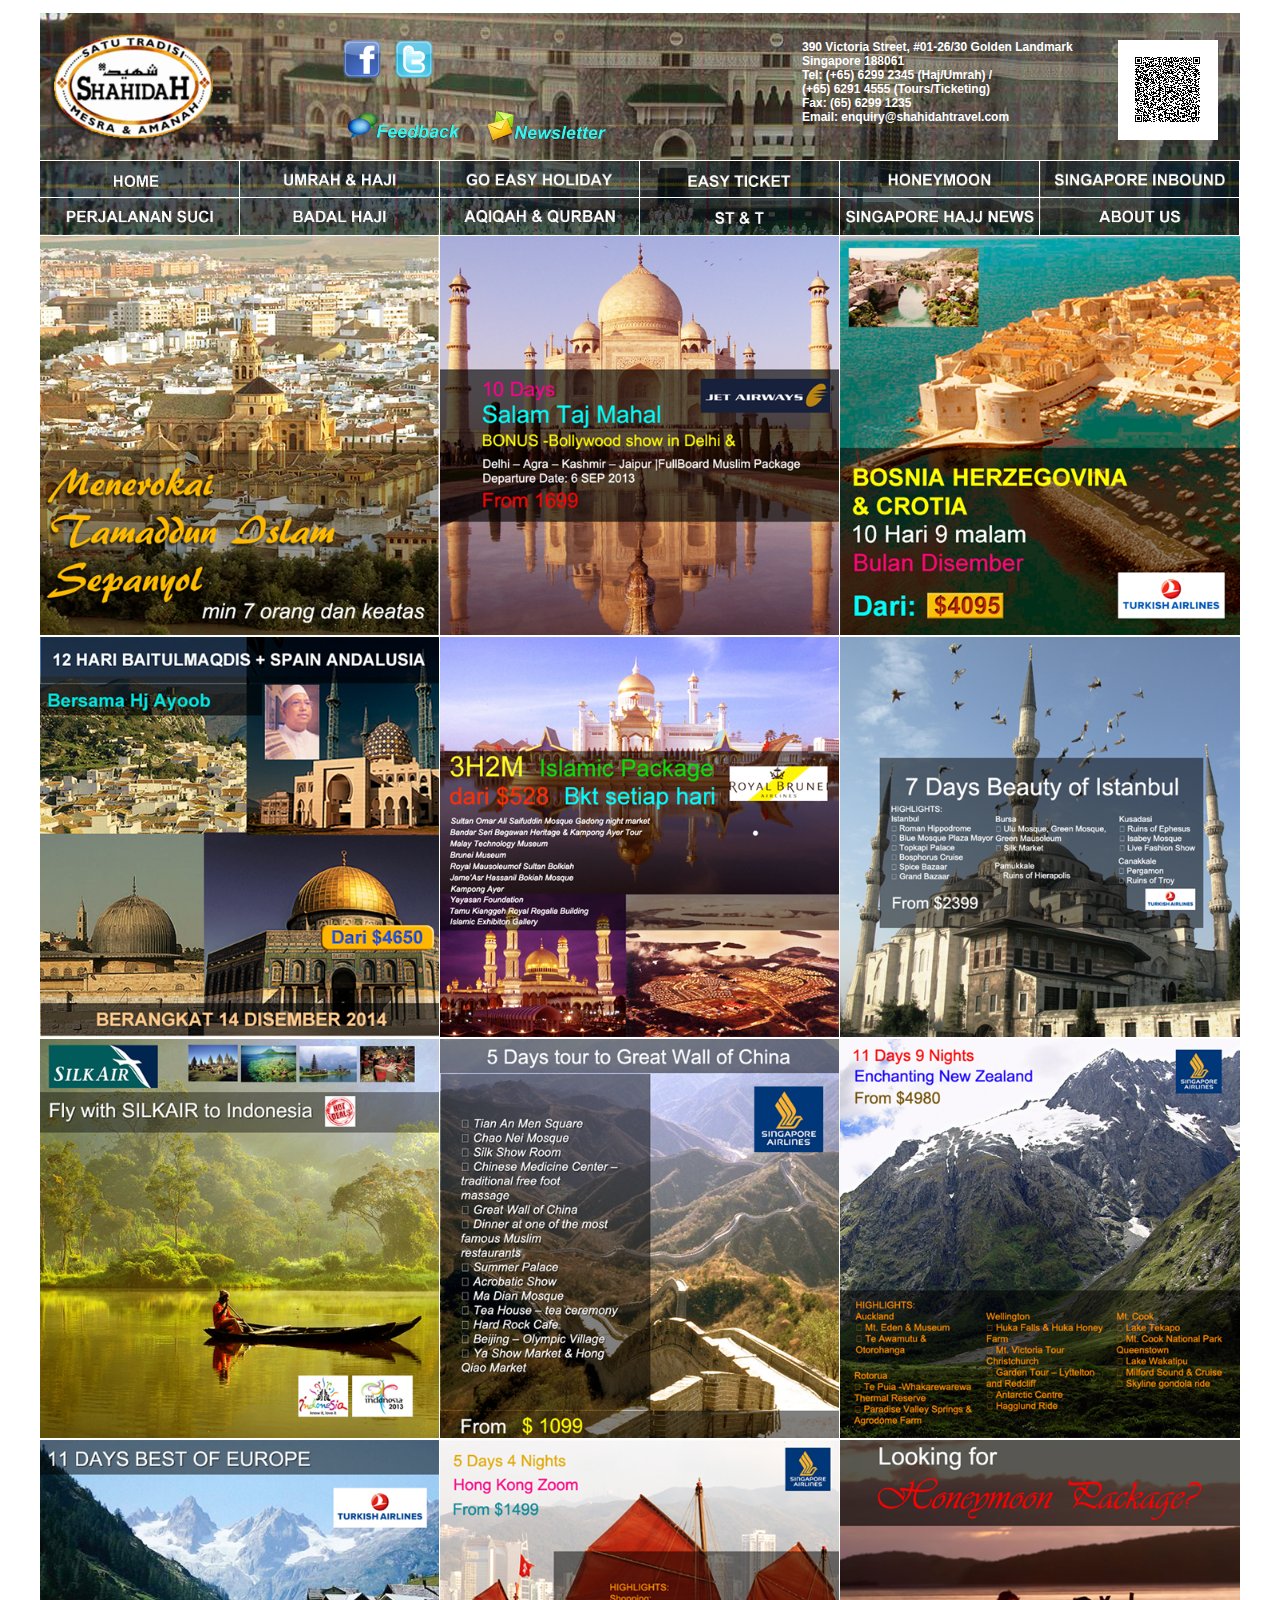
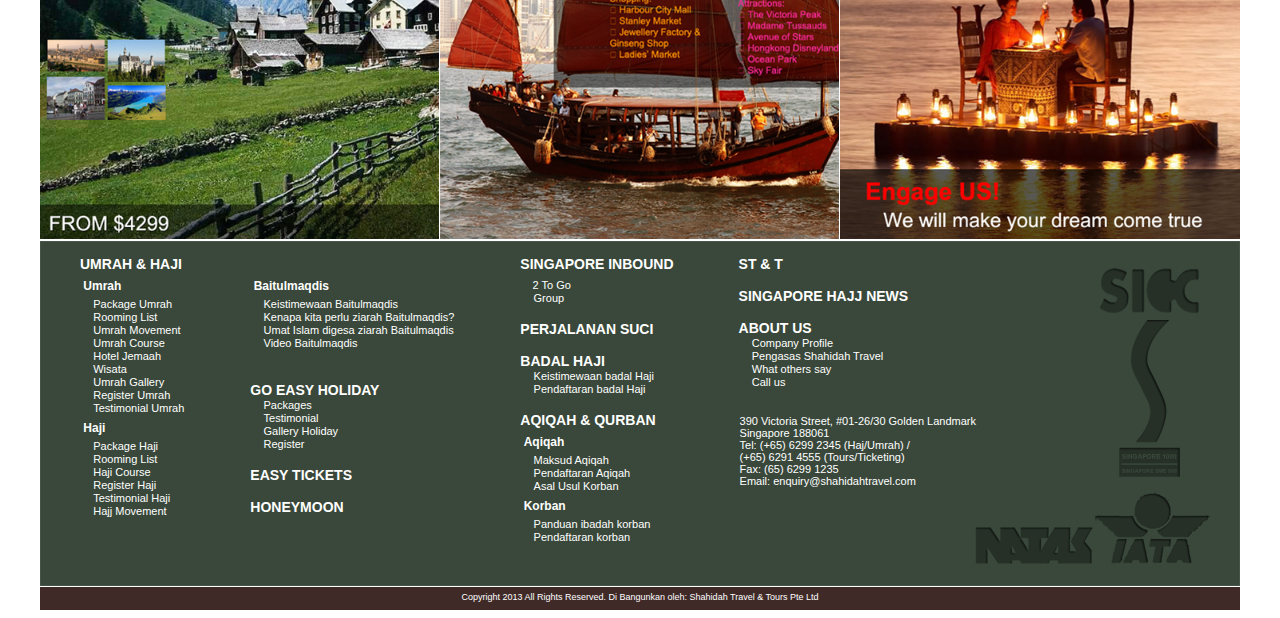
<file: index.html>
<!DOCTYPE html PUBLIC "-//W3C//DTD XHTML 1.0 Transitional//EN" "http://www.w3.org/TR/xhtml1/DTD/xhtml1-transitional.dtd">
<html xmlns="http://www.w3.org/1999/xhtml">
<head>
<title>Shahidah Travel & Tours Pte Ltd</title>
<meta name="keywords" content="shahidah travel, Umrah & Haji, Go Easy Holiday, Easy Ticket, Honeymoon, Singapore Inbound, Badal Haji, Aqiqah&Korban, Perjalanan Suci, Singapore Hajj News, ST&T" />
<meta name="description" content="Mesra & Amanah" />
<meta http-equiv="Content-Type" content="text/html; charset=utf-8" />
<meta name="google-translate-customization" content="4f319f2e9f5d3e1b-04a7941baa3ff161-gfb4d96411305c17f-17"></meta>

<link rel="stylesheet" href="css/styles.css" type="text/css" />

	<!-- Add jQuery library -->
	<script type="text/javascript" src="lib/jquery-1.10.1.min.js"></script>

	<!-- Add mousewheel plugin (this is optional) -->
	<script type="text/javascript" src="lib/jquery.mousewheel-3.0.6.pack.js"></script>

	<!-- Add fancyBox main JS and CSS files -->
	<script type="text/javascript" src="source/jquery.fancybox.js?v=2.1.5"></script>
	<link rel="stylesheet" type="text/css" href="source/jquery.fancybox.css?v=2.1.5" media="screen" />

	<!-- Add Button helper (this is optional) -->
	<link rel="stylesheet" type="text/css" href="source/helpers/jquery.fancybox-buttons.css?v=1.0.5" />
	<script type="text/javascript" src="source/helpers/jquery.fancybox-buttons.js?v=1.0.5"></script>

	<!-- Add Thumbnail helper (this is optional) -->
	<link rel="stylesheet" type="text/css" href="source/helpers/jquery.fancybox-thumbs.css?v=1.0.7" />
	<script type="text/javascript" src="source/helpers/jquery.fancybox-thumbs.js?v=1.0.7"></script>

	<!-- Add Media helper (this is optional) -->
	<script type="text/javascript" src="source/helpers/jquery.fancybox-media.js?v=1.0.6"></script>

	<script type="text/javascript">
		$(document).ready(function() {
			/*
			 *  Simple image gallery. Uses default settings
			 */

			$('.fancybox').fancybox();

			/*
			 *  Different effects
			 */

			// Change title type, overlay closing speed
			$(".fancybox-effects-a").fancybox({
				helpers: {
					title : {
						type : 'outside'
					},
					overlay : {
						speedOut : 2
					}
				}
			});

			// Disable opening and closing animations, change title type
			$(".fancybox-effects-b").fancybox({
				openEffect  : 'none',
				closeEffect	: 'none',

				helpers : {
					title : {
						type : 'over'
					}
				}
			});

			// Set custom style, close if clicked, change title type and overlay color
			$(".fancybox-effects-c").fancybox({
				wrapCSS    : 'fancybox-custom',
				closeClick : true,

				openEffect : 'none',

				helpers : {
					title : {
						type : 'inside'
					},
					overlay : {
						css : {
							'background' : 'rgba(238,238,238,0.85)'
						}
					}
				}
			});

			// Remove padding, set opening and closing animations, close if clicked and disable overlay
			$(".fancybox-effects-d").fancybox({
				padding: 0,

				openEffect : 'elastic',
				openSpeed  : 150,

				closeEffect : 'elastic',
				closeSpeed  : 150,

				closeClick : true,

				helpers : {
					overlay : null
				}
			});

			/*
			 *  Button helper. Disable animations, hide close button, change title type and content
			 */

			$('.fancybox-buttons').fancybox({
				openEffect  : 'none',
				closeEffect : 'none',

				prevEffect : 'none',
				nextEffect : 'none',

				closeBtn  : false,

				helpers : {
					title : {
						type : 'inside'
					},
					buttons	: {}
				},

				afterLoad : function() {
					this.title = 'Image ' + (this.index + 1) + ' of ' + this.group.length + (this.title ? ' - ' + this.title : '');
				}
			});


			/*
			 *  Thumbnail helper. Disable animations, hide close button, arrows and slide to next gallery item if clicked
			 */

			$('.fancybox-thumbs').fancybox({
				prevEffect : 'none',
				nextEffect : 'none',

				closeBtn  : false,
				arrows    : false,
				nextClick : true,


				helpers : {
					thumbs : {
						width  : 50,
						height : 50
					}
				}
			});

			/*
			 *  Media helper. Group items, disable animations, hide arrows, enable media and button helpers.
			*/
			$('.fancybox-media')
				.attr('rel', 'media-gallery')
				.fancybox({
					openEffect : 'none',
					closeEffect : 'none',
					prevEffect : 'none',
					nextEffect : 'none',

					arrows : false,
					helpers : {
						media : {},
						buttons : {}
					}
				});

			/*
			 *  Open manually
			 */

			$("#fancybox-manual-a").click(function() {
				$.fancybox.open('1_b.jpg');
			});

			$("#fancybox-manual-b").click(function() {
				$.fancybox.open({
					href : 'iframe.html',
					type : 'iframe',
					padding : 5
				});
			});

			$("#fancybox-manual-c").click(function() {
				$.fancybox.open([
					{
						href : '1_b.jpg',
						title : 'My title'
					}, {
						href : '2_b.jpg',
						title : '2nd title'
					}, {
						href : '3_b.jpg'
					}
				], {
					helpers : {
						thumbs : {
							width: 75,
							height: 50
						}
					}
				});
			});


		});
	</script>
	<style type="text/css">
		.fancybox-custom .fancybox-skin {
			box-shadow: 0 0 50px #222;
		}

		
	</style>
</head>

<body>
<div id="pageWrapper">

<!--HEADER START-->
<div id="header">


<div id="logo"><a href="index.html"><img src="images/logo.png" width="175px" /></a></div>
<div id="box">
<div id="social_button"><a href="https://www.facebook.com/masyarakat.shahidah"><img src="images/facebook.png" width="40px" /></a>&nbsp;&nbsp;&nbsp;<a href="https://twitter.com/shahidahtravel"><img src="images/twitter.png" width="40px" /></a></div>
<div class="clr"></div>
<div class="button2">&nbsp;</div>
<div class="button"><a class="fancybox fancybox.iframe" href="feedback.html"><img src="images/feedback2.png" width="120px" /></a></div>
<div class="button"><a class="fancybox fancybox.iframe" href="newsletter.html"><img src="images/newsletter.png" width="120px" /></a></div>
</div>
<div id="header_text">390 Victoria Street, #01-26/30 Golden Landmark<br />
Singapore 188061<br />
Tel: (+65) 6299 2345 (Haj/Umrah) / <br />
(+65) 6291 4555 (Tours/Ticketing)<br />
Fax: (65) 6299 1235<br />
Email: enquiry@shahidahtravel.com<br />
</div>
<div id="qr_code"><img src="images/qrcode.png" width="100px" /></div>

</div>
<div class="clr"></div>

<!--HEADER END-->


<!--MENU START-->

<div id="nav">

<ul id="menu">
    <li><a href="index.html"><img src="images/home.jpg" width="199px" /></a></li>
    
    <li><a href="#"><img src="images/umrahnhaji.jpg" width="199px" /></a>
        <ul>
        
        	<li><a href="#"><img src="images/umrah.png" width="199px" /></a></li>
                
                    <li><a href="umrahpackage.html"><img src="images/packageumrah.png" width="199px" /></a></li>
                    <li><a href="#"><img src="images/roominglist.png" width="199px" /></a></li>
                    <li><a href="#"><img src="images/umrahmove.png" width="199px" /></a></li>
                    <li><a href="#"><img src="images/umrahcourse.png" width="199px" /></a></li>
                    <li><a href="hoteljemaah.html"><img src="images/hoteljemaah.png" width="199px" /></a></li>
                    <li><a href="wisata.html"><img src="images/wisata.png" width="199px" /></a></li>
                    <li><a href="umrahgallery.html"><img src="images/umrahgallery.png" width="199px" /></a></li>
                    <li><a href="#"><img src="images/registerumrah.png" width="199px" /></a></li>
                    <li><a href="Testimonial.html"><img src="images/testimonialumrah.png" width="199px" /></a></li>
             	
            
            
            <li><a href="#"><img src="images/haji.png" width="199px" /></a></li>
            <li><a href="#"><img src="images/packagehaji.png" width="199px" /></a></li>
            <li><a href="#"><img src="images/hajirooming.png" width="199px" /></a></li>
            <li><a href="#"><img src="images/hajicourse.png" width="199px" /></a></li>
            <li><a href="#"><img src="images/registerhaji.png" width="199px" /></a></li>
            <li><a href="#"><img src="images/testimonialhaji.png" width="199px" /></a></li>
            <li><a href="#"><img src="images/hajimovement.png" width="199px" /></a></li>
            
            <li><a href="#"><img src="images/baitulmaqdis.png" width="199px" /></a></li>
            <li><a href="#"><img src="images/keistimewaanbaitulmaqdis.png" width="199px" /></a></li>
            <li><a href="#"><img src="images/kenapa.png" width="199px" /></a></li>
            <li><a href="#"><img src="images/umatislam.png" width="199px" /></a></li>
            <li><a href="#"><img src="images/video.png" width="199px" /></a></li>
        </ul>
    </li>
    <li><a href="#"><img src="images/goeasy.jpg" width="199px" /></a>
        <ul>
            <li><a href="#"><img src="images/goeasy-packages.png" width="199px" /></a></li>
            <li><a href="#"><img src="images/testimonial-easy.png" width="199px" /></a></li>
            <li><a href="#"><img src="images/galleryholiday.png" width="199px" /></a></li>
            <li><a href="#"><img src="images/goeasy-register.png" width="199px" /></a></li>
            
        </ul>
    </li>
    <li><a href="http://www.easytickets.com.sg/"><img src="images/easytickets.jpg" width="199px" /></a>
        
    </li>
    <li><a href="http://honeymoonparadise.com.sg/"><img src="images/honeymoon.jpg" width="199px" /></a>
        
    </li>
    <li><a href="#"><img src="images/singaporeinbound.jpg" width="199px" height="37" /></a>
        
        <ul>
            <li><a href="#"><img src="images/2togo.png" width="199px" /></a></li>
            <li><a href="#"><img src="images/sgboundgroup.png" width="199px" height="37" /></a></li>
                    
        </ul>
        
    </li>
     
 
    <li><a href="http://www.perjalanansuci.com/"><img src="images/perjalanansuci.jpg" width="199px" height="37" /></a>
        
    </li>
    
    <li><a href="#"><img src="images/badalhaji.jpg" width="199px" height="37" /></a>
        <ul>        	
            <li><a href="#"><img src="images/keistimewaanbadal.png" width="199px" /></a></li>
            <li><a href="#"><img src="images/pendaftaranbadal.png" width="199px" /></a></li>
        </ul>
    </li>
    
     <li><a href="#"><img src="images/aqiqahnqurban.jpg" width="199px" height="37" /></a>
        <ul>
            <li><a href="#"><img src="images/aqiqah.png" width="199px" /></a></li>
            <li><a href="#"><img src="images/maksudaqiqah.png" width="199px" /></a></li>
            <li><a href="#"><img src="images/pendaftaranaqiqah.png" width="199px" /></a></li>
            <li><a href="#"><img src="images/asalusulqurban.png" width="199px" /></a></li>
            <li><a href="#"><img src="images/qurban.png" width="199px" /></a></li>
            <li><a href="#"><img src="images/panduanqurban.png" width="199px" /></a></li>
            <li><a href="#"><img src="images/pendaftaranqurban.png" width="199px" /></a></li>
        </ul>
    </li>
    
     <li><a href="http://www.stntinternational.com/"><img src="images/stnt.jpg" width="199px" height="37" /></a>
        
    </li>
    
    <li><a href="http://www.singaporehajjnews.com/"><img src="images/singhajinews.jpg" width="199px" height="37" /></a>
        
    </li>
    
    <li><a href="#"><img src="images/aboutus.jpg" width="199px" height="37" /></a>
        <ul>
            <li><a href="aboutus.html"><img src="images/companyprofile.png" width="199px" /></a></li>
            <li><a href="#"><img src="images/pengasas.png" width="199px" /></a></li>
            <li><a href="#"><img src="images/otherssay.png" width="199px" /></a></li>
            <li><a href="#"><img src="images/callus.png" width="199px" /></a></li>        
        </ul>
    </li>   
    
</ul>

</div>

<!--MENU END-->

<div class="clr"></div>
<!--CONTENT START-->
<div id="content">

<div class="flyers_box">
<img src="images/f1.png" width="399.2px" height="399.2px"/>
</div>


<div class="flyers_box">
<img src="images/f2.png" width="399.2px" height="399.2px" />
</div>

<div class="flyers_box2">
<img src="images/f3.png" width="399.2px" height="399.2px" />
</div>

<div class="flyers_box">
<img src="images/f1b.png" width="399.2px" height="399.2px" />
</div>

<div class="flyers_box">
<img src="images/f2b.png" width="399.2px" height="399.2px" />
</div>

<div class="flyers_box2">
<img src="images/f3b.png" width="399.2px" height="399.2px" />
</div>

<div class="flyers_box">
<img src="images/f1c.png" width="399.2px" height="399.2px" />
</div>

<div class="flyers_box">
<img src="images/f2c.png" width="399.2px" height="399.2px" />
</div>

<div class="flyers_box2">
<img src="images/f3c.png" width="399.2px" height="399.2px" />
</div>

<div class="flyers_box">
<img src="images/f1d.png" width="399.2px" height="399.2px" />
</div>

<div class="flyers_box">
<img src="images/f2d.png" width="399.2px" height="399.2px" />
</div>

<div class="flyers_box2">
<img src="images/f3d.png" width="399.2px" height="399.2px" />
</div>

</div>
<div class="clr"></div>

<!--CONTENT END-->


<!--FOOTER START-->

<div id="sub_footer">

<div class="footerMenu_block">

<div class="title">UMRAH & HAJI</div>
<div class="nd_title">&nbsp;Umrah</div>
<div class="rd_title"><a href="umrahpackage.html" style="text-decoration:none"><font color="#FFFFFF">&nbsp;&nbsp;&nbsp;&nbsp;Package Umrah</font></a></div>
<div class="rd_title"><a href="#" style="text-decoration:none"><font color="#FFFFFF">&nbsp;&nbsp;&nbsp;&nbsp;Rooming List</font></a></div>
<div class="rd_title"><a href="#" style="text-decoration:none"><font color="#FFFFFF">&nbsp;&nbsp;&nbsp;&nbsp;Umrah Movement</font></a></div>
<div class="rd_title"><a href="#" style="text-decoration:none"><font color="#FFFFFF">&nbsp;&nbsp;&nbsp;&nbsp;Umrah Course</font></a></div>
<div class="rd_title"><a href="#" style="text-decoration:none"><font color="#FFFFFF">&nbsp;&nbsp;&nbsp;&nbsp;Hotel Jemaah</font></a></div>
<div class="rd_title"><a href="#" style="text-decoration:none"><font color="#FFFFFF">&nbsp;&nbsp;&nbsp;&nbsp;Wisata</font></a></div>
<div class="rd_title"><a href="#" style="text-decoration:none"><font color="#FFFFFF">&nbsp;&nbsp;&nbsp;&nbsp;Umrah Gallery</font></a></div>
<div class="rd_title"><a href="#" style="text-decoration:none"><font color="#FFFFFF">&nbsp;&nbsp;&nbsp;&nbsp;Register Umrah</font></a></div>
<div class="rd_title"><a href="#" style="text-decoration:none"><font color="#FFFFFF">&nbsp;&nbsp;&nbsp;&nbsp;Testimonial Umrah</font></a></div>

<div class="nd_title">&nbsp;Haji</div>
<div class="rd_title"><a href="#" style="text-decoration:none"><font color="#FFFFFF">&nbsp;&nbsp;&nbsp;&nbsp;Package Haji</font></a></div>
<div class="rd_title"><a href="#" style="text-decoration:none"><font color="#FFFFFF">&nbsp;&nbsp;&nbsp;&nbsp;Rooming List</font></a></div>
<div class="rd_title"><a href="#" style="text-decoration:none"><font color="#FFFFFF">&nbsp;&nbsp;&nbsp;&nbsp;Haji Course</font></a></div>
<div class="rd_title"><a href="#" style="text-decoration:none"><font color="#FFFFFF">&nbsp;&nbsp;&nbsp;&nbsp;Register Haji</font></a></div>
<div class="rd_title"><a href="#" style="text-decoration:none"><font color="#FFFFFF">&nbsp;&nbsp;&nbsp;&nbsp;Testimonial Haji</font></a></div>
<div class="rd_title"><a href="#" style="text-decoration:none"><font color="#FFFFFF">&nbsp;&nbsp;&nbsp;&nbsp;Hajj Movement</font></a></div>
</div>  

<div class="footerMenu_block2">

<div class="title">&nbsp;</div>
<div class="nd_title">&nbsp;Baitulmaqdis</div>
<div class="rd_title"><a href="#" style="text-decoration:none"><font color="#FFFFFF">&nbsp;&nbsp;&nbsp;&nbsp;Keistimewaan Baitulmaqdis</font></a></div>
<div class="rd_title"><a href="#" style="text-decoration:none"><font color="#FFFFFF">&nbsp;&nbsp;&nbsp;&nbsp;Kenapa kita perlu ziarah Baitulmaqdis?</font></a></div>
<div class="rd_title"><a href="#" style="text-decoration:none"><font color="#FFFFFF">&nbsp;&nbsp;&nbsp;&nbsp;Umat Islam digesa ziarah Baitulmaqdis</font></a></div>
<div class="rd_title"><a href="#" style="text-decoration:none"><font color="#FFFFFF">&nbsp;&nbsp;&nbsp;&nbsp;Video Baitulmaqdis</font></a></div>

<div class="title">&nbsp;</div>
<div class="title">&nbsp;</div>
<div class="title">GO EASY HOLIDAY</div>
<div class="rd_title"><a href="#" style="text-decoration:none"><font color="#FFFFFF">&nbsp;&nbsp;&nbsp;&nbsp;Packages</font></a></div>
<div class="rd_title"><a href="#" style="text-decoration:none"><font color="#FFFFFF">&nbsp;&nbsp;&nbsp;&nbsp;Testimonial</font></a></div>
<div class="rd_title"><a href="#" style="text-decoration:none"><font color="#FFFFFF">&nbsp;&nbsp;&nbsp;&nbsp;Gallery Holiday</font></a></div>
<div class="rd_title"><a href="#" style="text-decoration:none"><font color="#FFFFFF">&nbsp;&nbsp;&nbsp;&nbsp;Register</font></a></div>

<div class="title">&nbsp;</div>
<div class="title"><a href="http://www.easytickets.com.sg/" style="text-decoration:none"><font color="#FFFFFF">EASY TICKETS</font></a></div>
<div class="title">&nbsp;</div>
<div class="title"><a href="http://honeymoonparadise.com.sg/" style="text-decoration:none"><font color="#FFFFFF">HONEYMOON</font></a></div>

</div>

<div class="footerMenu_block2">

<div class="title">SINGAPORE INBOUND</div>

<div class="rd2_title"><a href="#" style="text-decoration:none"><font color="#FFFFFF">&nbsp;&nbsp;&nbsp;&nbsp;2 To Go</font></a></div>
<div class="rd_title"><a href="#" style="text-decoration:none"><font color="#FFFFFF">&nbsp;&nbsp;&nbsp;&nbsp;Group</font></a></div>

<div class="title">&nbsp;</div>
<div class="title"><a href="http://www.perjalanansuci.com/" style="text-decoration:none"><font color="#FFFFFF">PERJALANAN SUCI</font></a></div>
<div class="title">&nbsp;</div>
<div class="title">BADAL HAJI</div>
<div class="rd_title"><a href="#" style="text-decoration:none"><font color="#FFFFFF">&nbsp;&nbsp;&nbsp;&nbsp;Keistimewaan badal Haji</font></a></div>
<div class="rd_title"><a href="#" style="text-decoration:none"><font color="#FFFFFF">&nbsp;&nbsp;&nbsp;&nbsp;Pendaftaran badal Haji</font></a></div>

<div class="title">&nbsp;</div>
<div class="title">AQIQAH & QURBAN</div>
<div class="nd_title">&nbsp;Aqiqah</div>
<div class="rd_title"><a href="#" style="text-decoration:none"><font color="#FFFFFF">&nbsp;&nbsp;&nbsp;&nbsp;Maksud Aqiqah</font></a></div>
<div class="rd_title"><a href="#" style="text-decoration:none"><font color="#FFFFFF">&nbsp;&nbsp;&nbsp;&nbsp;Pendaftaran Aqiqah</font></a></div>
<div class="rd_title"><a href="#" style="text-decoration:none"><font color="#FFFFFF">&nbsp;&nbsp;&nbsp;&nbsp;Asal Usul Korban</font></a></div>
<div class="nd_title">&nbsp;Korban</div>
<div class="rd_title"><a href="#" style="text-decoration:none"><font color="#FFFFFF">&nbsp;&nbsp;&nbsp;&nbsp;Panduan ibadah korban</font></a></div>
<div class="rd_title"><a href="#" style="text-decoration:none"><font color="#FFFFFF">&nbsp;&nbsp;&nbsp;&nbsp;Pendaftaran korban</font></a></div>
</div>

<div class="footerMenu_block2">

<div class="title"><a href="http://www.stntinternational.com/" style="text-decoration:none"><font color="#FFFFFF">ST & T</font></a></div>

<div class="title">&nbsp;</div>
<div class="title"><a href="http://www.singaporehajjnews.com/" style="text-decoration:none"><font color="#FFFFFF">SINGAPORE HAJJ NEWS</font></a></div>
<div class="title">&nbsp;</div>
<div class="title">ABOUT US</div>
<div class="rd_title"><a href="#" style="text-decoration:none"><font color="#FFFFFF">&nbsp;&nbsp;&nbsp;&nbsp;Company Profile</font></a></div>
<div class="rd_title"><a href="#" style="text-decoration:none"><font color="#FFFFFF">&nbsp;&nbsp;&nbsp;&nbsp;Pengasas Shahidah Travel</font></a></div>
<div class="rd_title"><a href="#" style="text-decoration:none"><font color="#FFFFFF">&nbsp;&nbsp;&nbsp;&nbsp;What others say</font></a></div>
<div class="rd_title"><a href="#" style="text-decoration:none"><font color="#FFFFFF">&nbsp;&nbsp;&nbsp;&nbsp;Call us</font></a></div>
<div class="rd_title"><a href="#" style="text-decoration:none"><font color="#FFFFFF">&nbsp;</font></a></div>
<div class="rd_title"><a href="#" style="text-decoration:none"><font color="#FFFFFF">&nbsp;</font></a></div>
<div class="rd_title"><font color="#FFFFFF" style="font-size:11px">390 Victoria Street, #01-26/30 Golden Landmark<br />
Singapore 188061<br />
Tel: (+65) 6299 2345 (Haj/Umrah) / <br />
(+65) 6291 4555 (Tours/Ticketing)<br />
Fax: (65) 6299 1235<br />
Email: enquiry@shahidahtravel.com<br /></font></div>
</div>
  
</div>


<div id="footer">
 <div id="footer_text"> Copyright 2013 All Rights Reserved. Di Bangunkan oleh: Shahidah Travel & Tours Pte Ltd</div>
</div>
</div>
<center>
<div id="google_translate_element"></div><script type="text/javascript">
function googleTranslateElementInit() {
  new google.translate.TranslateElement({pageLanguage: 'ms', layout: google.translate.TranslateElement.InlineLayout.HORIZONTAL}, 'google_translate_element');
}
</script><script type="text/javascript" src="//translate.google.com/translate_a/element.js?cb=googleTranslateElementInit"></script>
</center>
</body>
</html>
</file>
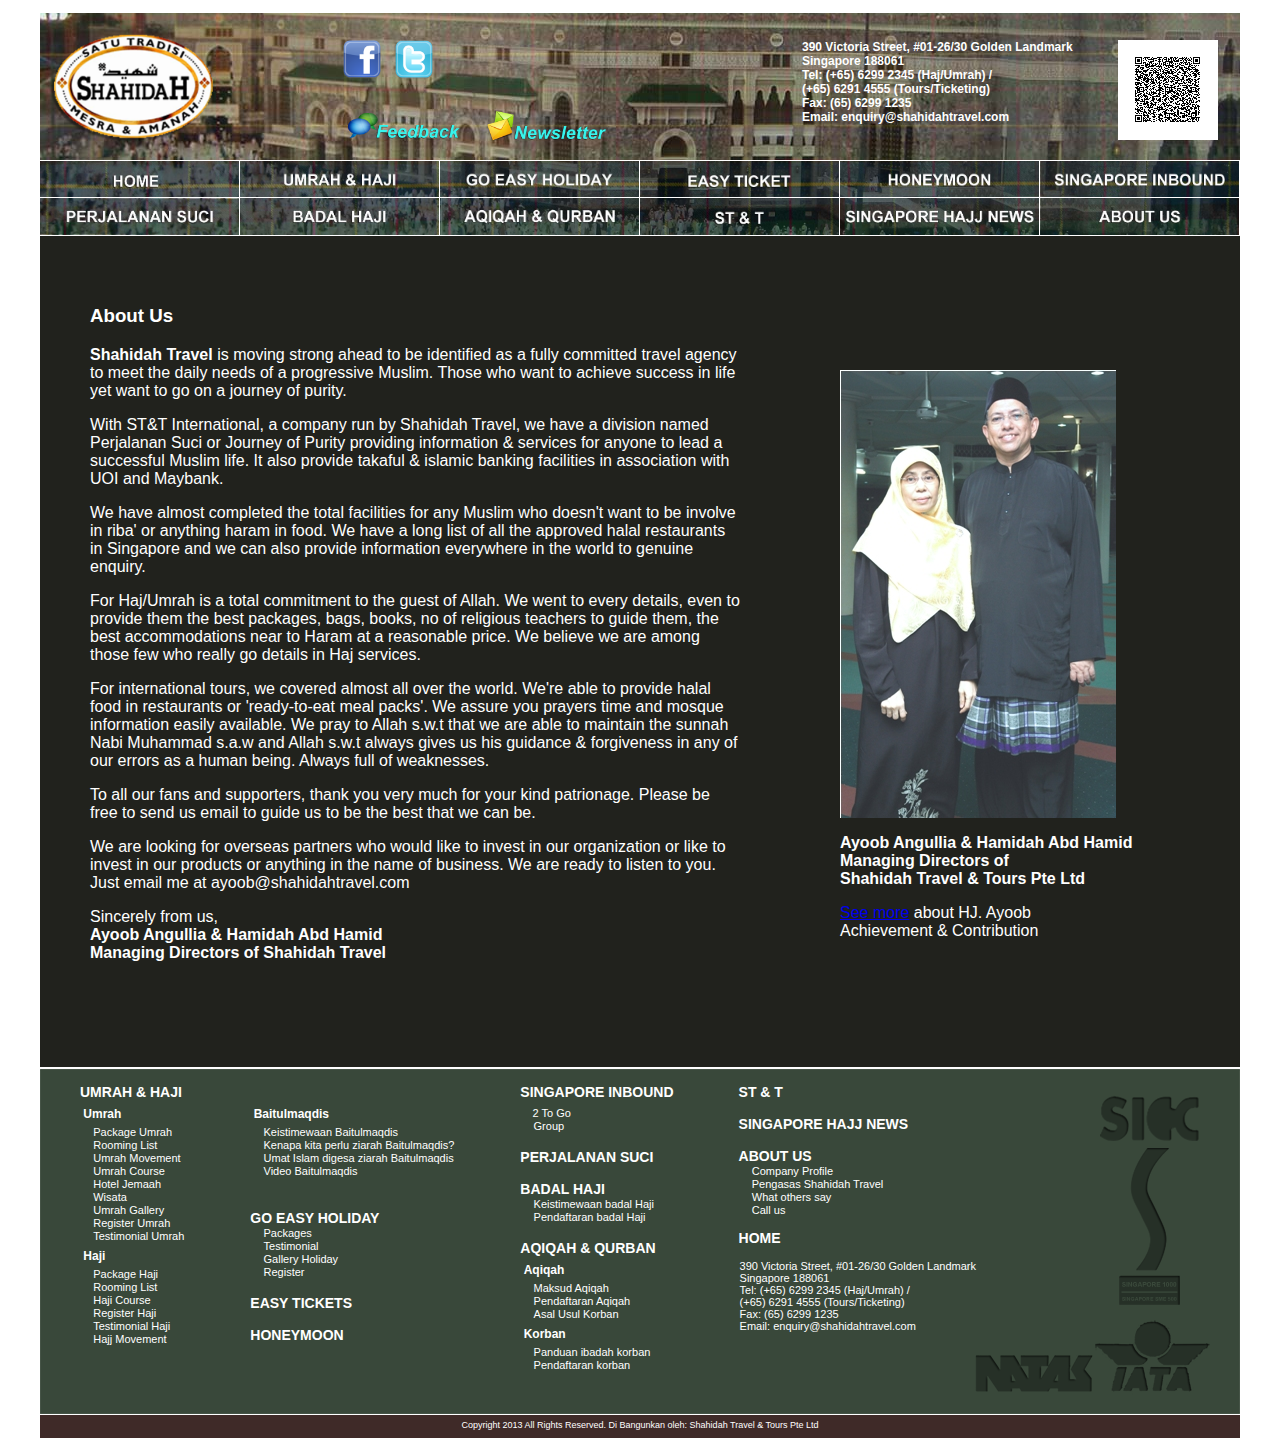
<file: aboutus.html>
<!DOCTYPE html PUBLIC "-//W3C//DTD XHTML 1.0 Transitional//EN" "http://www.w3.org/TR/xhtml1/DTD/xhtml1-transitional.dtd">
<html xmlns="http://www.w3.org/1999/xhtml">
<head>
<title>Shahidah Travel & Tours Pte Ltd</title>
<meta name="keywords" content="shahidah travel, Umrah & Haji, Go Easy Holiday, Easy Ticket, Honeymoon, Singapore Inbound, Badal Haji, Aqiqah&Korban, Perjalanan Suci, Singapore Hajj News, ST&T" />
<meta name="description" content="Mesra & Amanah" />
<meta http-equiv="Content-Type" content="text/html; charset=utf-8" />
<meta name="google-translate-customization" content="4f319f2e9f5d3e1b-04a7941baa3ff161-gfb4d96411305c17f-17"></meta>

<link rel="stylesheet" href="css/styles.css" type="text/css" />
<link rel="stylesheet" href="css/hoteljemaah.css" type="text/css" />
	<!-- Add jQuery library -->
	<script type="text/javascript" src="lib/jquery-1.10.1.min.js"></script>

	<!-- Add mousewheel plugin (this is optional) -->
	<script type="text/javascript" src="lib/jquery.mousewheel-3.0.6.pack.js"></script>

	<!-- Add fancyBox main JS and CSS files -->
	<script type="text/javascript" src="source/jquery.fancybox.js?v=2.1.5"></script>
	<link rel="stylesheet" type="text/css" href="source/jquery.fancybox.css?v=2.1.5" media="screen" />

	<!-- Add Button helper (this is optional) -->
	<link rel="stylesheet" type="text/css" href="source/helpers/jquery.fancybox-buttons.css?v=1.0.5" />
	<script type="text/javascript" src="source/helpers/jquery.fancybox-buttons.js?v=1.0.5"></script>

	<!-- Add Thumbnail helper (this is optional) -->
	<link rel="stylesheet" type="text/css" href="source/helpers/jquery.fancybox-thumbs.css?v=1.0.7" />
	<script type="text/javascript" src="source/helpers/jquery.fancybox-thumbs.js?v=1.0.7"></script>

	<!-- Add Media helper (this is optional) -->
	<script type="text/javascript" src="source/helpers/jquery.fancybox-media.js?v=1.0.6"></script>

	<script type="text/javascript">
		$(document).ready(function() {
			/*
			 *  Simple image gallery. Uses default settings
			 */

			$('.fancybox').fancybox();

			/*
			 *  Different effects
			 */

			// Change title type, overlay closing speed
			$(".fancybox-effects-a").fancybox({
				helpers: {
					title : {
						type : 'outside'
					},
					overlay : {
						speedOut : 2
					}
				}
			});

			// Disable opening and closing animations, change title type
			$(".fancybox-effects-b").fancybox({
				openEffect  : 'none',
				closeEffect	: 'none',

				helpers : {
					title : {
						type : 'over'
					}
				}
			});

			// Set custom style, close if clicked, change title type and overlay color
			$(".fancybox-effects-c").fancybox({
				wrapCSS    : 'fancybox-custom',
				closeClick : true,

				openEffect : 'none',

				helpers : {
					title : {
						type : 'inside'
					},
					overlay : {
						css : {
							'background' : 'rgba(238,238,238,0.85)'
						}
					}
				}
			});

			// Remove padding, set opening and closing animations, close if clicked and disable overlay
			$(".fancybox-effects-d").fancybox({
				padding: 0,

				openEffect : 'elastic',
				openSpeed  : 150,

				closeEffect : 'elastic',
				closeSpeed  : 150,

				closeClick : true,

				helpers : {
					overlay : null
				}
			});

			/*
			 *  Button helper. Disable animations, hide close button, change title type and content
			 */

			$('.fancybox-buttons').fancybox({
				openEffect  : 'none',
				closeEffect : 'none',

				prevEffect : 'none',
				nextEffect : 'none',

				closeBtn  : false,

				helpers : {
					title : {
						type : 'inside'
					},
					buttons	: {}
				},

				afterLoad : function() {
					this.title = 'Image ' + (this.index + 1) + ' of ' + this.group.length + (this.title ? ' - ' + this.title : '');
				}
			});


			/*
			 *  Thumbnail helper. Disable animations, hide close button, arrows and slide to next gallery item if clicked
			 */

			$('.fancybox-thumbs').fancybox({
				prevEffect : 'none',
				nextEffect : 'none',

				closeBtn  : false,
				arrows    : false,
				nextClick : true,

				helpers : {
					thumbs : {
						width  : 50,
						height : 50
					}
				}
			});

			/*
			 *  Media helper. Group items, disable animations, hide arrows, enable media and button helpers.
			*/
			$('.fancybox-media')
				.attr('rel', 'media-gallery')
				.fancybox({
					openEffect : 'none',
					closeEffect : 'none',
					prevEffect : 'none',
					nextEffect : 'none',

					arrows : false,
					helpers : {
						media : {},
						buttons : {}
					}
				});

			/*
			 *  Open manually
			 */

			$("#fancybox-manual-a").click(function() {
				$.fancybox.open('1_b.jpg');
			});

			$("#fancybox-manual-b").click(function() {
				$.fancybox.open({
					href : 'iframe.html',
					type : 'iframe',
					padding : 5
				});
			});

			$("#fancybox-manual-c").click(function() {
				$.fancybox.open([
					{
						href : '1_b.jpg',
						title : 'My title'
					}, {
						href : '2_b.jpg',
						title : '2nd title'
					}, {
						href : '3_b.jpg'
					}
				], {
					helpers : {
						thumbs : {
							width: 75,
							height: 50
						}
					}
				});
			});


		});
	</script>
	<style type="text/css">
		.fancybox-custom .fancybox-skin {
			box-shadow: 0 0 50px #222;
		}

		
	</style>
    <style type="text/css">
	
	.style2 {color: #000000}
.style3 {
	color: #FF0000;
	font-weight: bold;
}
.style8 {
	color: #FFFFFF;
	font-size: 12px;
}
.style9 {
	color: #000;
	font-size: 20px;
	font-weight: bold;
}
.style10 {
	color: #060;
	font-size: 18px;
	font-weight: bold;
}
.style11 {
	color: #930;
	font-size: 16px;
	font-weight: bold;
}
.style12 {
	color: #000;
	font-size: 12px;

}
</style>
	
	
	
</head>

<body>
<div id="pageWrapper">

<!--HEADER START-->
<div id="header">


<div id="logo"><a href="index.html"><img src="images/logo.png" width="175px" /></a></div>
<div id="box">
<div id="social_button"><a href="https://www.facebook.com/masyarakat.shahidah"><img src="images/facebook.png" width="40px" /></a>&nbsp;&nbsp;&nbsp;<a href="https://twitter.com/shahidahtravel"><img src="images/twitter.png" width="40px" /></a></div>
<div class="clr"></div>
<div class="button2">&nbsp;</div>
<div class="button"><a class="fancybox fancybox.iframe" href="feedback.html"><img src="images/feedback2.png" width="120px" /></a></div>
<div class="button"><a class="fancybox fancybox.iframe" href="newsletter.html"><img src="images/newsletter.png" width="120px" /></a></div>
</div>
<div id="header_text">390 Victoria Street, #01-26/30 Golden Landmark<br />
Singapore 188061<br />
Tel: (+65) 6299 2345 (Haj/Umrah) / <br />
(+65) 6291 4555 (Tours/Ticketing)<br />
Fax: (65) 6299 1235<br />
Email: enquiry@shahidahtravel.com<br />
</div>
<div id="qr_code"><img src="images/qrcode.png" width="100px" /></div>

</div>
<div class="clr"></div>

<!--HEADER END-->


<!--MENU START-->

<div id="nav">

<ul id="menu">
    <li><a href="index.html"><img src="images/home.jpg" width="199px" /></a></li>
    
    <li><a href="#"><img src="images/umrahnhaji.jpg" width="199px" /></a>
        <ul>
        
        	<li><a href="#"><img src="images/umrah.png" width="199px" /></a></li>
                
                    <li><a href="#"><img src="images/packageumrah.png" width="199px" /></a></li>
                    <li><a href="#"><img src="images/roominglist.png" width="199px" /></a></li>
                    <li><a href="#"><img src="images/umrahmove.png" width="199px" /></a></li>
                    <li><a href="#"><img src="images/umrahcourse.png" width="199px" /></a></li>
                    <li><a href=""><img src="images/hoteljemaah.png" width="199px" /></a></li>
                    <li><a href="#"><img src="images/wisata.png" width="199px" /></a></li>
                    <li><a href="umrahgallery.html"><img src="images/umrahgallery.png" width="199px" /></a></li>
                    <li><a href="#"><img src="images/registerumrah.png" width="199px" /></a></li>
                    <li><a href="#"><img src="images/testimonialumrah.png" width="199px" /></a></li>
             	
            
            
            <li><a href="#"><img src="images/haji.png" width="199px" /></a></li>
            <li><a href="#"><img src="images/packagehaji.png" width="199px" /></a></li>
            <li><a href="#"><img src="images/hajirooming.png" width="199px" /></a></li>
            <li><a href="#"><img src="images/hajicourse.png" width="199px" /></a></li>
            <li><a href="#"><img src="images/registerhaji.png" width="199px" /></a></li>
            <li><a href="#"><img src="images/testimonialhaji.png" width="199px" /></a></li>
            <li><a href="#"><img src="images/hajimovement.png" width="199px" /></a></li>
            
            <li><a href="#"><img src="images/baitulmaqdis.png" width="199px" /></a></li>
            <li><a href="#"><img src="images/keistimewaanbaitulmaqdis.png" width="199px" /></a></li>
            <li><a href="#"><img src="images/kenapa.png" width="199px" /></a></li>
            <li><a href="#"><img src="images/umatislam.png" width="199px" /></a></li>
            <li><a href="#"><img src="images/video.png" width="199px" /></a></li>
        </ul>
    </li>
    <li><a href="#"><img src="images/goeasy.jpg" width="199px" /></a>
        <ul>
            <li><a href="#"><img src="images/goeasy-packages.png" width="199px" /></a></li>
            <li><a href="#"><img src="images/testimonial-easy.png" width="199px" /></a></li>
            <li><a href="#"><img src="images/galleryholiday.png" width="199px" /></a></li>
            <li><a href="#"><img src="images/goeasy-register.png" width="199px" /></a></li>
            
        </ul>
    </li>
    <li><a href="http://www.easytickets.com.sg/"><img src="images/easytickets.jpg" width="199px" /></a>
        
    </li>
    <li><a href="http://honeymoonparadise.com.sg/"><img src="images/honeymoon.jpg" width="199px" /></a>
        
    </li>
    <li><a href="#"><img src="images/singaporeinbound.jpg" width="199px" height="37" /></a>
        
        <ul>
            <li><a href="#"><img src="images/2togo.png" width="199px" /></a></li>
            <li><a href="#"><img src="images/sgboundgroup.png" width="199px" height="37" /></a></li>
                    
        </ul>
        
    </li>
     
 
    <li><a href="http://www.perjalanansuci.com/"><img src="images/perjalanansuci.jpg" width="199px" height="37" /></a>
        
    </li>
    
    <li><a href="#"><img src="images/badalhaji.jpg" width="199px" height="37" /></a>
        <ul>        	
            <li><a href="#"><img src="images/keistimewaanbadal.png" width="199px" /></a></li>
            <li><a href="#"><img src="images/pendaftaranbadal.png" width="199px" /></a></li>
        </ul>
    </li>
    
     <li><a href="#"><img src="images/aqiqahnqurban.jpg" width="199px" height="37" /></a>
        <ul>
            <li><a href="#"><img src="images/aqiqah.png" width="199px" /></a></li>
            <li><a href="#"><img src="images/maksudaqiqah.png" width="199px" /></a></li>
            <li><a href="#"><img src="images/pendaftaranaqiqah.png" width="199px" /></a></li>
            <li><a href="#"><img src="images/asalusulqurban.png" width="199px" /></a></li>
            <li><a href="#"><img src="images/qurban.png" width="199px" /></a></li>
            <li><a href="#"><img src="images/panduanqurban.png" width="199px" /></a></li>
            <li><a href="#"><img src="images/pendaftaranqurban.png" width="199px" /></a></li>
        </ul>
    </li>
    
     <li><a href="http://www.stntinternational.com/"><img src="images/stnt.jpg" width="199px" height="37" /></a>
        
    </li>
    
    <li><a href="http://www.singaporehajjnews.com/"><img src="images/singhajinews.jpg" width="199px" height="37" /></a>
        
    </li>
    
    <li><a href="#"><img src="images/aboutus.jpg" width="199px" height="37" /></a>
        <ul>
            <li><a href="#"><img src="images/companyprofile.png" width="199px" /></a></li>
            <li><a href="#"><img src="images/pengasas.png" width="199px" /></a></li>
            <li><a href="#"><img src="images/otherssay.png" width="199px" /></a></li>
            <li><a href="#"><img src="images/callus.png" width="199px" /></a></li>        
        </ul>
    </li>   
    
</ul>

</div>

<!--MENU END-->

<div class="clr"></div>
<!--CONTENT START-->
<div id="content">
<div id="package">
<div class="article">
<font style="color:#FFFFFF; font-family:Arial, Helvetica, sans-serif; font-size:16px;">

<h3>About Us</h3>

<strong>Shahidah Travel</strong> is moving strong ahead to be identified as a fully committed travel agency to meet the daily needs of a progressive Muslim. Those who want to achieve success in life yet want to go on a journey of purity.
<p></p>
With ST&T International, a company run by Shahidah Travel, we have a division named Perjalanan Suci or Journey of Purity providing information & services for anyone to lead a successful Muslim life. It also provide takaful & islamic banking facilities in association with UOI and Maybank.
<p></p>
We have almost completed the total facilities for any Muslim who doesn't want to be involve in riba' or anything haram in food. We have a long list of all the approved halal restaurants in Singapore and we can also provide information everywhere in the world to genuine enquiry.
<p></p>
For Haj/Umrah is a total commitment to the guest of Allah. We went to every details, even to provide them the best packages, bags, books, no of religious teachers to guide them, the best accommodations near to Haram at a reasonable price. We believe we are among those few who really go details in Haj services.
<p></p>
For international tours, we covered almost all over the world. We're able to provide halal food in restaurants or 'ready-to-eat meal packs'. We assure you prayers time and mosque information easily available. We pray to Allah s.w.t that we are able to maintain the sunnah Nabi Muhammad s.a.w and Allah s.w.t always gives us his guidance & forgiveness in any of our errors as a human being. Always full of weaknesses.
<p></p>
To all our fans and supporters, thank you very much for your kind patrionage. Please be free to send us email to guide us to be the best that we can be.
<p></p>
We are looking for overseas partners who would like to invest in our organization or like to invest in our products or anything in the name of business. We are ready to listen to you. Just email me at ayoob@shahidahtravel.com
<p></p>
Sincerely from us,<br />
<strong>
Ayoob Angullia & Hamidah Abd Hamid<br />
Managing Directors of Shahidah Travel
</strong>
</font>
</div>

<div class="article_picture">
<p>&nbsp;</p>
<p>&nbsp;</p>
<img src="images/Ayoob&Hamidah2.jpg" /><br />
<p></p>
<font style="color:#FFFFFF; font-family:Arial, Helvetica, sans-serif; font-size:16px;">
<strong>
Ayoob Angullia & Hamidah Abd Hamid<br /> Managing Directors of <br />Shahidah Travel & Tours Pte Ltd
</strong>
<p></p>
<a href="http://www.shahidahtravel.com/public/images/AYOOB/Rencana%20Cik%20Ayoob%20(with%20pics).pdf">See more</a> about HJ. Ayoob<br /> Achievement & Contribution
</font>
</div>

</div>
</div>
<div class="clr"></div>

<!--CONTENT END-->

<!--FOOTER START-->

<div id="sub_footer">

<div class="footerMenu_block">
<div class="title">UMRAH & HAJI</div>
<div class="nd_title">&nbsp;Umrah</div>
<div class="rd_title"><a href="umrahpackage.html" style="text-decoration:none"><font color="#FFFFFF">&nbsp;&nbsp;&nbsp;&nbsp;Package Umrah</font></a></div>
<div class="rd_title"><a href="#" style="text-decoration:none"><font color="#FFFFFF">&nbsp;&nbsp;&nbsp;&nbsp;Rooming List</font></a></div>
<div class="rd_title"><a href="#" style="text-decoration:none"><font color="#FFFFFF">&nbsp;&nbsp;&nbsp;&nbsp;Umrah Movement</font></a></div>
<div class="rd_title"><a href="#" style="text-decoration:none"><font color="#FFFFFF">&nbsp;&nbsp;&nbsp;&nbsp;Umrah Course</font></a></div>
<div class="rd_title"><a href="#" style="text-decoration:none"><font color="#FFFFFF">&nbsp;&nbsp;&nbsp;&nbsp;Hotel Jemaah</font></a></div>
<div class="rd_title"><a href="#" style="text-decoration:none"><font color="#FFFFFF">&nbsp;&nbsp;&nbsp;&nbsp;Wisata</font></a></div>
<div class="rd_title"><a href="#" style="text-decoration:none"><font color="#FFFFFF">&nbsp;&nbsp;&nbsp;&nbsp;Umrah Gallery</font></a></div>
<div class="rd_title"><a href="#" style="text-decoration:none"><font color="#FFFFFF">&nbsp;&nbsp;&nbsp;&nbsp;Register Umrah</font></a></div>
<div class="rd_title"><a href="#" style="text-decoration:none"><font color="#FFFFFF">&nbsp;&nbsp;&nbsp;&nbsp;Testimonial Umrah</font></a></div>

<div class="nd_title">&nbsp;Haji</div>
<div class="rd_title"><a href="#" style="text-decoration:none"><font color="#FFFFFF">&nbsp;&nbsp;&nbsp;&nbsp;Package Haji</font></a></div>
<div class="rd_title"><a href="#" style="text-decoration:none"><font color="#FFFFFF">&nbsp;&nbsp;&nbsp;&nbsp;Rooming List</font></a></div>
<div class="rd_title"><a href="#" style="text-decoration:none"><font color="#FFFFFF">&nbsp;&nbsp;&nbsp;&nbsp;Haji Course</font></a></div>
<div class="rd_title"><a href="#" style="text-decoration:none"><font color="#FFFFFF">&nbsp;&nbsp;&nbsp;&nbsp;Register Haji</font></a></div>
<div class="rd_title"><a href="#" style="text-decoration:none"><font color="#FFFFFF">&nbsp;&nbsp;&nbsp;&nbsp;Testimonial Haji</font></a></div>
<div class="rd_title"><a href="#" style="text-decoration:none"><font color="#FFFFFF">&nbsp;&nbsp;&nbsp;&nbsp;Hajj Movement</font></a></div>
</div>  

<div class="footerMenu_block2">

<div class="title">&nbsp;</div>
<div class="nd_title">&nbsp;Baitulmaqdis</div>
<div class="rd_title"><a href="#" style="text-decoration:none"><font color="#FFFFFF">&nbsp;&nbsp;&nbsp;&nbsp;Keistimewaan Baitulmaqdis</font></a></div>
<div class="rd_title"><a href="#" style="text-decoration:none"><font color="#FFFFFF">&nbsp;&nbsp;&nbsp;&nbsp;Kenapa kita perlu ziarah Baitulmaqdis?</font></a></div>
<div class="rd_title"><a href="#" style="text-decoration:none"><font color="#FFFFFF">&nbsp;&nbsp;&nbsp;&nbsp;Umat Islam digesa ziarah Baitulmaqdis</font></a></div>
<div class="rd_title"><a href="#" style="text-decoration:none"><font color="#FFFFFF">&nbsp;&nbsp;&nbsp;&nbsp;Video Baitulmaqdis</font></a></div>

<div class="title">&nbsp;</div>
<div class="title">&nbsp;</div>
<div class="title">GO EASY HOLIDAY</div>
<div class="rd_title"><a href="#" style="text-decoration:none"><font color="#FFFFFF">&nbsp;&nbsp;&nbsp;&nbsp;Packages</font></a></div>
<div class="rd_title"><a href="#" style="text-decoration:none"><font color="#FFFFFF">&nbsp;&nbsp;&nbsp;&nbsp;Testimonial</font></a></div>
<div class="rd_title"><a href="#" style="text-decoration:none"><font color="#FFFFFF">&nbsp;&nbsp;&nbsp;&nbsp;Gallery Holiday</font></a></div>
<div class="rd_title"><a href="#" style="text-decoration:none"><font color="#FFFFFF">&nbsp;&nbsp;&nbsp;&nbsp;Register</font></a></div>

<div class="title">&nbsp;</div>
<div class="title"><a href="http://www.easytickets.com.sg/" style="text-decoration:none"><font color="#FFFFFF">EASY TICKETS</font></a></div>
<div class="title">&nbsp;</div>
<div class="title"><a href="http://honeymoonparadise.com.sg/" style="text-decoration:none"><font color="#FFFFFF">HONEYMOON</font></a></div>

</div>

<div class="footerMenu_block2">

<div class="title">SINGAPORE INBOUND</div>

<div class="rd2_title"><a href="#" style="text-decoration:none"><font color="#FFFFFF">&nbsp;&nbsp;&nbsp;&nbsp;2 To Go</font></a></div>
<div class="rd_title"><a href="#" style="text-decoration:none"><font color="#FFFFFF">&nbsp;&nbsp;&nbsp;&nbsp;Group</font></a></div>

<div class="title">&nbsp;</div>
<div class="title"><a href="http://www.perjalanansuci.com/" style="text-decoration:none"><font color="#FFFFFF">PERJALANAN SUCI</font></a></div>
<div class="title">&nbsp;</div>
<div class="title">BADAL HAJI</div>
<div class="rd_title"><a href="#" style="text-decoration:none"><font color="#FFFFFF">&nbsp;&nbsp;&nbsp;&nbsp;Keistimewaan badal Haji</font></a></div>
<div class="rd_title"><a href="#" style="text-decoration:none"><font color="#FFFFFF">&nbsp;&nbsp;&nbsp;&nbsp;Pendaftaran badal Haji</font></a></div>

<div class="title">&nbsp;</div>
<div class="title">AQIQAH & QURBAN</div>
<div class="nd_title">&nbsp;Aqiqah</div>
<div class="rd_title"><a href="#" style="text-decoration:none"><font color="#FFFFFF">&nbsp;&nbsp;&nbsp;&nbsp;Maksud Aqiqah</font></a></div>
<div class="rd_title"><a href="#" style="text-decoration:none"><font color="#FFFFFF">&nbsp;&nbsp;&nbsp;&nbsp;Pendaftaran Aqiqah</font></a></div>
<div class="rd_title"><a href="#" style="text-decoration:none"><font color="#FFFFFF">&nbsp;&nbsp;&nbsp;&nbsp;Asal Usul Korban</font></a></div>
<div class="nd_title">&nbsp;Korban</div>
<div class="rd_title"><a href="#" style="text-decoration:none"><font color="#FFFFFF">&nbsp;&nbsp;&nbsp;&nbsp;Panduan ibadah korban</font></a></div>
<div class="rd_title"><a href="#" style="text-decoration:none"><font color="#FFFFFF">&nbsp;&nbsp;&nbsp;&nbsp;Pendaftaran korban</font></a></div>
</div>

<div class="footerMenu_block2">

<div class="title"><a href="http://www.stntinternational.com/" style="text-decoration:none"><font color="#FFFFFF">ST & T</font></a></div>

<div class="title">&nbsp;</div>
<div class="title"><a href="http://www.singaporehajjnews.com/" style="text-decoration:none"><font color="#FFFFFF">SINGAPORE HAJJ NEWS</font></a></div>
<div class="title">&nbsp;</div>
<div class="title">ABOUT US</div>
<div class="rd_title"><a href="#" style="text-decoration:none"><font color="#FFFFFF">&nbsp;&nbsp;&nbsp;&nbsp;Company Profile</font></a></div>
<div class="rd_title"><a href="#" style="text-decoration:none"><font color="#FFFFFF">&nbsp;&nbsp;&nbsp;&nbsp;Pengasas Shahidah Travel</font></a></div>
<div class="rd_title"><a href="#" style="text-decoration:none"><font color="#FFFFFF">&nbsp;&nbsp;&nbsp;&nbsp;What others say</font></a></div>
<div class="rd_title"><a href="#" style="text-decoration:none"><font color="#FFFFFF">&nbsp;&nbsp;&nbsp;&nbsp;Call us</font></a></div>
<div class="rd_title"><a href="#" style="text-decoration:none"><font color="#FFFFFF">&nbsp;</font></a></div>
<div class="title"><a href="index.html" style="text-decoration:none"><font color="#FFFFFF">HOME</font></a></div>
<div class="rd_title"><a href="#" style="text-decoration:none"><font color="#FFFFFF">&nbsp;</font></a></div>
<div class="rd_title"><font color="#FFFFFF" style="font-size:11px">390 Victoria Street, #01-26/30 Golden Landmark<br />
Singapore 188061<br />
Tel: (+65) 6299 2345 (Haj/Umrah) / <br />
(+65) 6291 4555 (Tours/Ticketing)<br />
Fax: (65) 6299 1235<br />
Email: enquiry@shahidahtravel.com<br /></font></div>
</div>
  
</div>


<div id="footer">
 <div id="footer_text"> Copyright 2013 All Rights Reserved. Di Bangunkan oleh: Shahidah Travel & Tours Pte Ltd</div>
</div>
</div>
<center>
<div id="google_translate_element"></div><script type="text/javascript">
function googleTranslateElementInit() {
  new google.translate.TranslateElement({pageLanguage: 'ms', layout: google.translate.TranslateElement.InlineLayout.HORIZONTAL}, 'google_translate_element');
}
</script><script type="text/javascript" src="//translate.google.com/translate_a/element.js?cb=googleTranslateElementInit"></script>
</center>
</body>
</html>
</file>
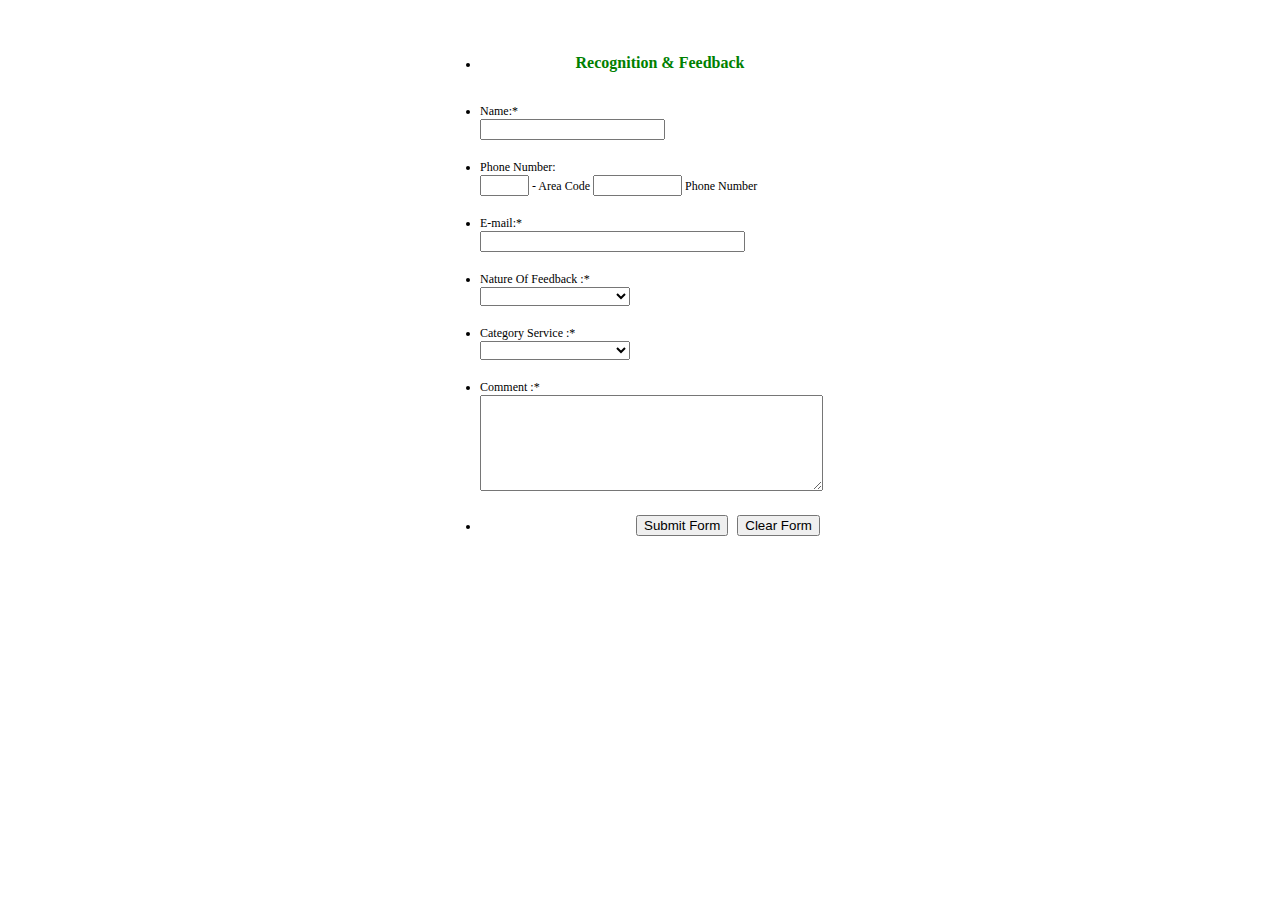
<file: feedback.html>
<!DOCTYPE HTML PUBLIC "-//W3C//DTD HTML 4.01//EN" "http://www.w3.org/TR/html4/strict.dtd">
<html><head>
<meta http-equiv="Content-Type" content="text/html; charset=utf-8" />
<meta name="viewport" content="width=device-width, initial-scale=1.0, maximum-scale=1.0, user-scalable=0" />
<meta name="HandheldFriendly" content="true" />
<title>Form</title>
<link href="http://cdn.jotfor.ms/static/formCss.css?3.1.1037" rel="stylesheet" type="text/css" />
<link type="text/css" media="print" rel="stylesheet" href="http://cdn.jotfor.ms/css/printForm.css?3.1.1037" />
<style type="text/css">
    .form-label{
        width:150px !important;
    }
    .form-label-left{
        width:150px !important;
    }
    .form-line{
        padding-top:10px;
        padding-bottom:10px;
    }
    .form-label-right{
        width:150px !important;
    }
    body, html{
        margin:0;
        padding:0;
        background:false;
    }

    .form-all{
        margin:0px auto;
        padding-top:20px;
        width:400px;
        color:Black !important;
        font-family:'Verdana';
        font-size:12px;
    }
    .form-radio-item label, .form-checkbox-item label, .form-grading-label, .form-header{
        color:false;
    }

</style>

<script src="http://cdn.jotfor.ms/static/jotform.js?3.1.1037" type="text/javascript"></script>
<script type="text/javascript">
   JotForm.init(function(){
      $('input_4').hint('ex: myname@gmail.com');
   });
</script>
</head>
<body>
<form class="jotform-form" action="http://submit.jotform.co/submit/13462903503/" method="post" name="form_13462903503" id="13462903503" accept-charset="utf-8">
  <input type="hidden" name="formID" value="13462903503" />
  <div class="form-all">
    <ul class="form-section">
      <li class="form-line" id="id_8">
        <div id="cid_8" class="form-input-wide">
          <div id="text_8" class="form-html">
            <p style="text-align: center;"><span style="font-family: 'arial black', 'avant garde'; font-size: medium; color: #008000;"><strong>
                  Recognition & Feedback
                </strong></span>
            </p>
          </div>
        </div>
      </li>
      <li class="form-line" id="id_1">
        <label class="form-label-left" id="label_1" for="input_1">
          Name:<span class="form-required">*</span>
        </label>
        <div id="cid_1" class="form-input">
          <input type="text" class=" form-textbox validate[required]" data-type="input-textbox" id="input_1" name="q1_name" size="20" />
        </div>
      </li>
      <li class="form-line" id="id_3">
        <label class="form-label-left" id="label_3" for="input_3"> Phone Number: </label>
        <div id="cid_3" class="form-input"><span class="form-sub-label-container"><input class="form-textbox" type="tel" name="q3_phoneNumber3[area]" id="input_3_area" size="3">
            -
            <label class="form-sub-label" for="input_3_area" id="sublabel_area"> Area Code </label></span><span class="form-sub-label-container"><input class="form-textbox" type="tel" name="q3_phoneNumber3[phone]" id="input_3_phone" size="8">
            <label class="form-sub-label" for="input_3_phone" id="sublabel_phone"> Phone Number </label></span>
        </div>
      </li>
      <li class="form-line" id="id_4">
        <label class="form-label-left" id="label_4" for="input_4">
          E-mail:<span class="form-required">*</span>
        </label>
        <div id="cid_4" class="form-input">
          <input type="email" class=" form-textbox validate[required, Email]" id="input_4" name="q4_email4" size="30" />
        </div>
      </li>
      <li class="form-line" id="id_5">
        <label class="form-label-left" id="label_5" for="input_5">
          Nature Of Feedback :<span class="form-required">*</span>
        </label>
        <div id="cid_5" class="form-input">
          <select class="form-dropdown validate[required]" style="width:150px" id="input_5" name="q5_natureOf">
            <option value="">  </option>
            <option value="Enquiry"> Enquiry </option>
            <option value="Comment"> Comment </option>
            <option value="Request"> Request </option>
            <option value="Suggestion"> Suggestion </option>
            <option value="Compliment"> Compliment </option>
          </select>
        </div>
      </li>
      <li class="form-line" id="id_6">
        <label class="form-label-left" id="label_6" for="input_6">
          Category Service :<span class="form-required">*</span>
        </label>
        <div id="cid_6" class="form-input">
          <select class="form-dropdown validate[required]" style="width:150px" id="input_6" name="q6_categoryService">
            <option value="">  </option>
            <option value="Umrah &amp; Haji"> Umrah &amp; Haji </option>
            <option value="Go Easy Holiday"> Go Easy Holiday </option>
            <option value="Easy Ticket"> Easy Ticket </option>
            <option value="Honeymoon"> Honeymoon </option>
            <option value="Singapore Inbound"> Singapore Inbound </option>
            <option value="Perjalanan Suci"> Perjalanan Suci </option>
            <option value="Aqiqah &amp; Korban"> Aqiqah &amp; Korban </option>
            <option value="Badal Haji"> Badal Haji </option>
          </select>
        </div>
      </li>
      <li class="form-line" id="id_7">
        <label class="form-label-left" id="label_7" for="input_7">
          Comment :<span class="form-required">*</span>
        </label>
        <div id="cid_7" class="form-input">
          <textarea id="input_7" class="form-textarea validate[required]" name="q7_comment" cols="40" rows="6"></textarea>
        </div>
      </li>
      <li class="form-line" id="id_2">
        <div id="cid_2" class="form-input-wide">
          <div style="margin-left:156px" class="form-buttons-wrapper">
            <button id="input_2" type="submit" class="form-submit-button">
              Submit Form
            </button>
            &nbsp;
            <button id="input_reset_2" type="reset" class="form-submit-reset">
              Clear Form
            </button>
          </div>
        </div>
      </li>
      <li style="display:none">
        Should be Empty:
        <input type="text" name="website" value="" />
      </li>
    </ul>
  </div>
  <input type="hidden" id="simple_spc" name="simple_spc" value="13462903503" />
  <script type="text/javascript">
  document.getElementById("si" + "mple" + "_spc").value = "13462903503-13462903503";
  </script>
</form></body>
</html>
</file>
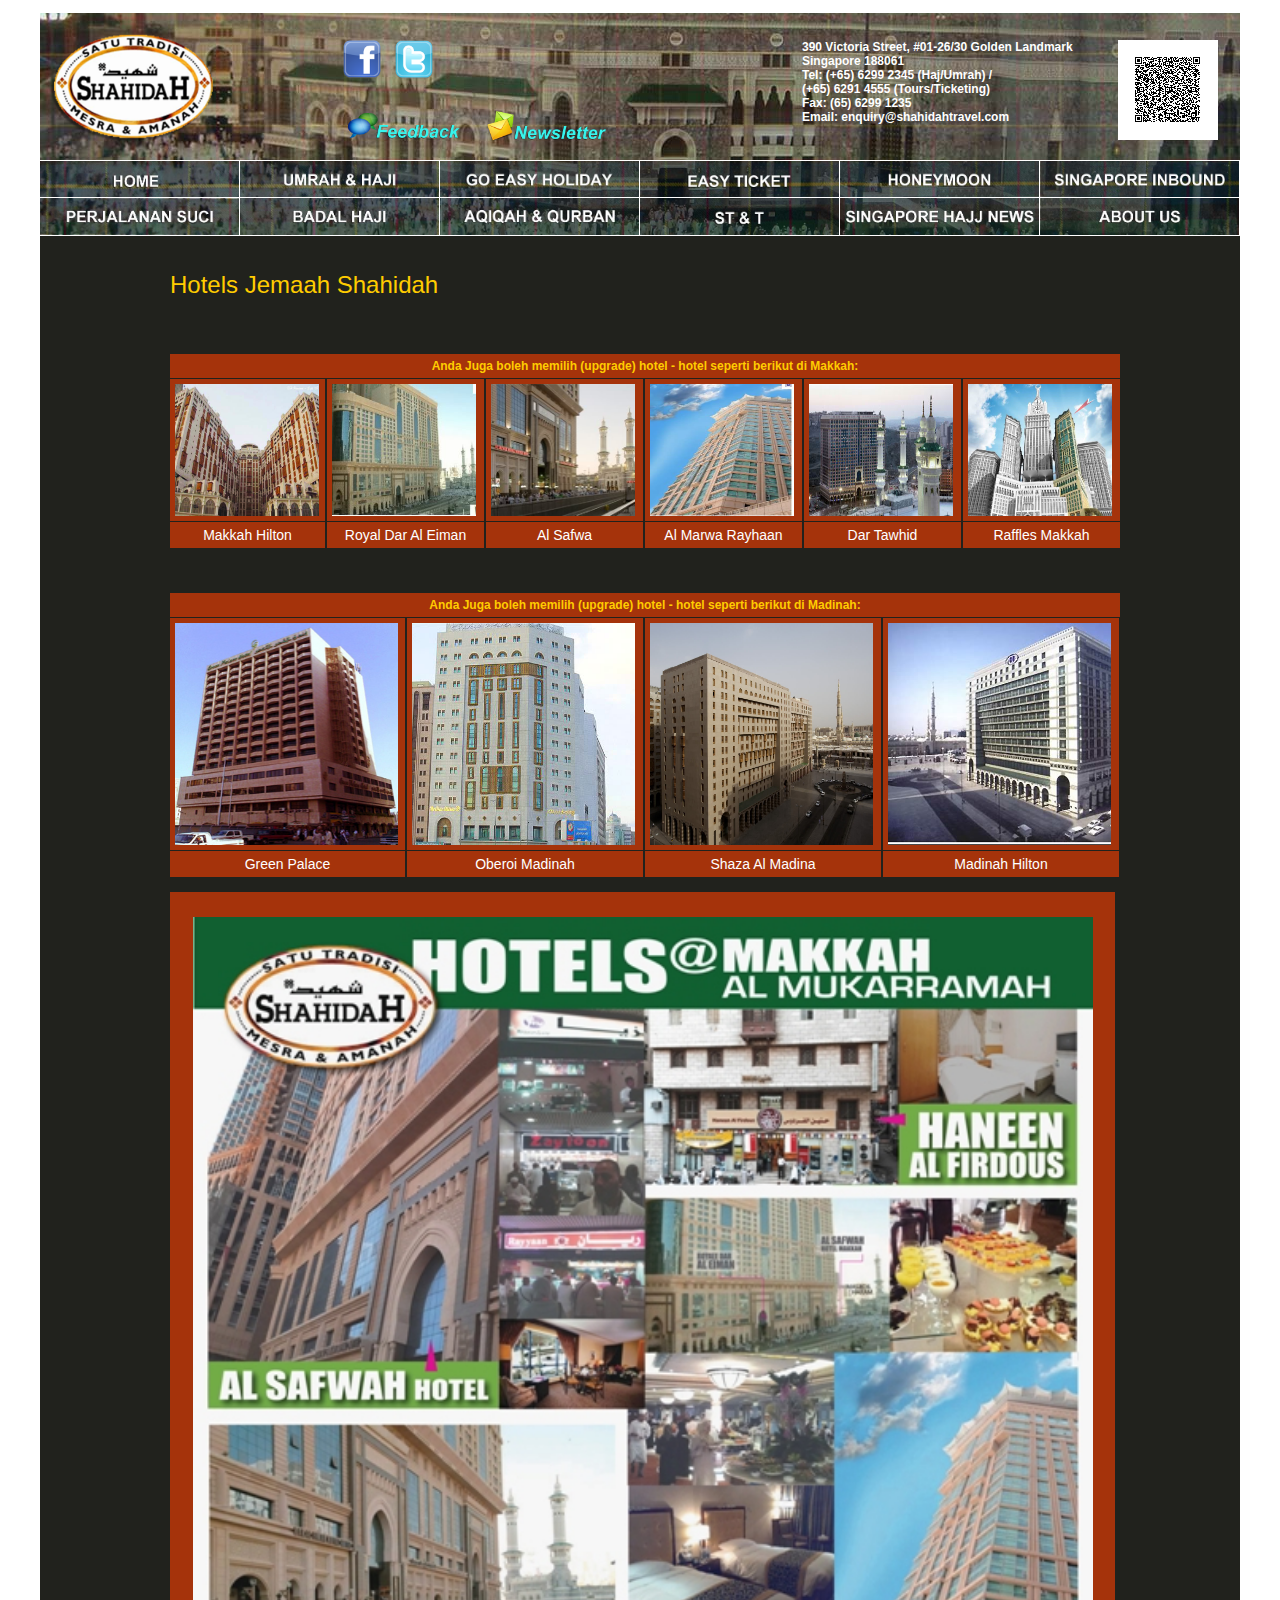
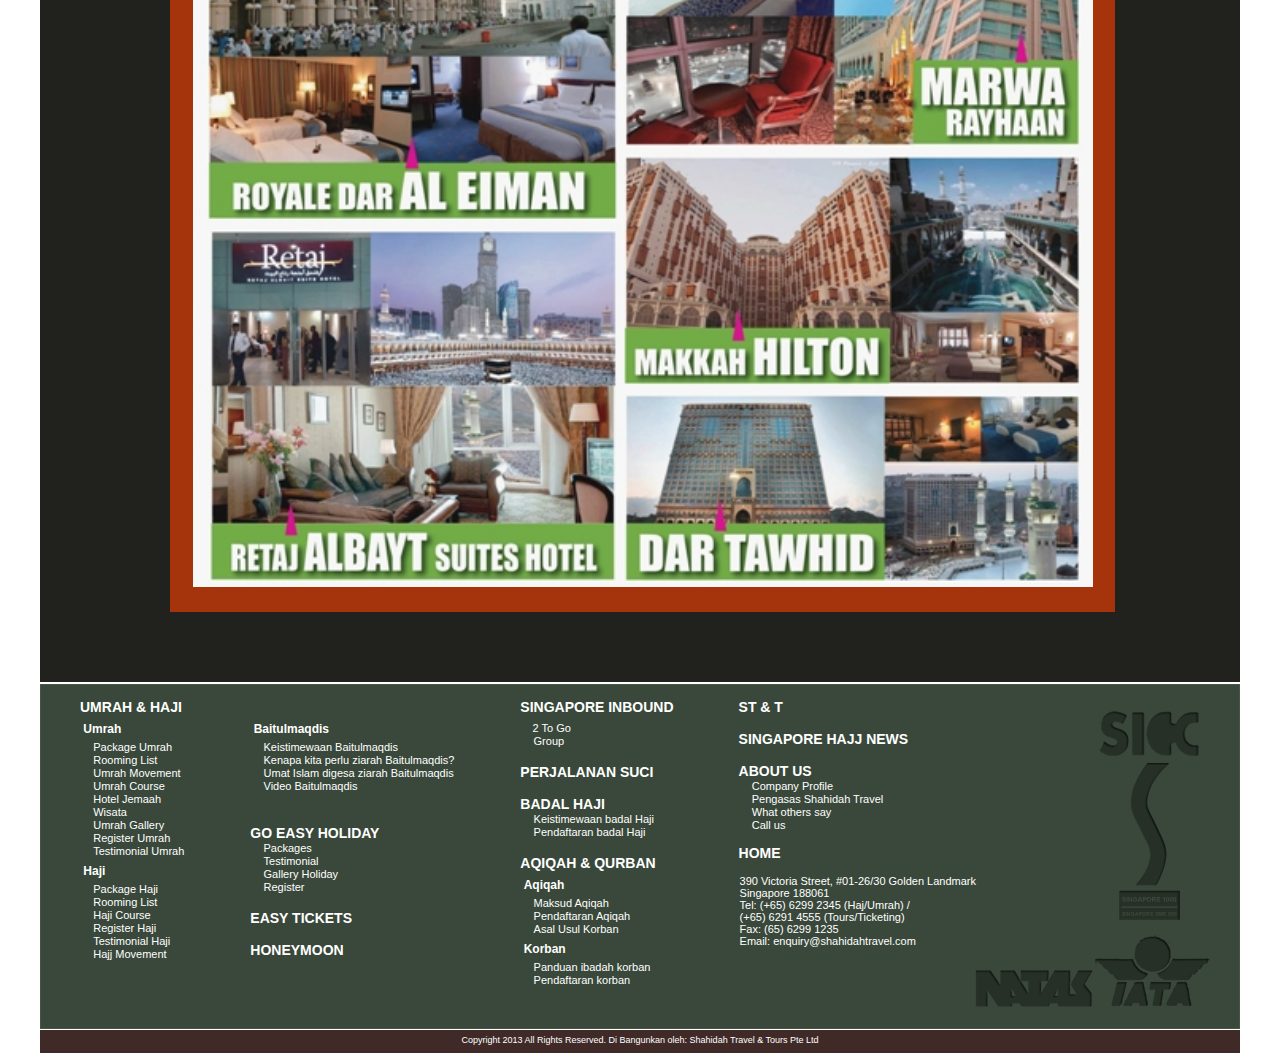
<file: hoteljemaah.html>
<!DOCTYPE html PUBLIC "-//W3C//DTD XHTML 1.0 Transitional//EN" "http://www.w3.org/TR/xhtml1/DTD/xhtml1-transitional.dtd">
<html xmlns="http://www.w3.org/1999/xhtml">
<head>
<title>Shahidah Travel & Tours Pte Ltd</title>
<meta name="keywords" content="shahidah travel, Umrah & Haji, Go Easy Holiday, Easy Ticket, Honeymoon, Singapore Inbound, Badal Haji, Aqiqah&Korban, Perjalanan Suci, Singapore Hajj News, ST&T" />
<meta name="description" content="Mesra & Amanah" />
<meta http-equiv="Content-Type" content="text/html; charset=utf-8" />
<meta name="google-translate-customization" content="4f319f2e9f5d3e1b-04a7941baa3ff161-gfb4d96411305c17f-17"></meta>

<link rel="stylesheet" href="css/styles.css" type="text/css" />
<link rel="stylesheet" href="css/hoteljemaah.css" type="text/css" />
	<!-- Add jQuery library -->
	<script type="text/javascript" src="lib/jquery-1.10.1.min.js"></script>

	<!-- Add mousewheel plugin (this is optional) -->
	<script type="text/javascript" src="lib/jquery.mousewheel-3.0.6.pack.js"></script>

	<!-- Add fancyBox main JS and CSS files -->
	<script type="text/javascript" src="source/jquery.fancybox.js?v=2.1.5"></script>
	<link rel="stylesheet" type="text/css" href="source/jquery.fancybox.css?v=2.1.5" media="screen" />

	<!-- Add Button helper (this is optional) -->
	<link rel="stylesheet" type="text/css" href="source/helpers/jquery.fancybox-buttons.css?v=1.0.5" />
	<script type="text/javascript" src="source/helpers/jquery.fancybox-buttons.js?v=1.0.5"></script>

	<!-- Add Thumbnail helper (this is optional) -->
	<link rel="stylesheet" type="text/css" href="source/helpers/jquery.fancybox-thumbs.css?v=1.0.7" />
	<script type="text/javascript" src="source/helpers/jquery.fancybox-thumbs.js?v=1.0.7"></script>

	<!-- Add Media helper (this is optional) -->
	<script type="text/javascript" src="source/helpers/jquery.fancybox-media.js?v=1.0.6"></script>

	<script type="text/javascript">
		$(document).ready(function() {
			/*
			 *  Simple image gallery. Uses default settings
			 */

			$('.fancybox').fancybox();

			/*
			 *  Different effects
			 */

			// Change title type, overlay closing speed
			$(".fancybox-effects-a").fancybox({
				helpers: {
					title : {
						type : 'outside'
					},
					overlay : {
						speedOut : 2
					}
				}
			});

			// Disable opening and closing animations, change title type
			$(".fancybox-effects-b").fancybox({
				openEffect  : 'none',
				closeEffect	: 'none',

				helpers : {
					title : {
						type : 'over'
					}
				}
			});

			// Set custom style, close if clicked, change title type and overlay color
			$(".fancybox-effects-c").fancybox({
				wrapCSS    : 'fancybox-custom',
				closeClick : true,

				openEffect : 'none',

				helpers : {
					title : {
						type : 'inside'
					},
					overlay : {
						css : {
							'background' : 'rgba(238,238,238,0.85)'
						}
					}
				}
			});

			// Remove padding, set opening and closing animations, close if clicked and disable overlay
			$(".fancybox-effects-d").fancybox({
				padding: 0,

				openEffect : 'elastic',
				openSpeed  : 150,

				closeEffect : 'elastic',
				closeSpeed  : 150,

				closeClick : true,

				helpers : {
					overlay : null
				}
			});

			/*
			 *  Button helper. Disable animations, hide close button, change title type and content
			 */

			$('.fancybox-buttons').fancybox({
				openEffect  : 'none',
				closeEffect : 'none',

				prevEffect : 'none',
				nextEffect : 'none',

				closeBtn  : false,

				helpers : {
					title : {
						type : 'inside'
					},
					buttons	: {}
				},

				afterLoad : function() {
					this.title = 'Image ' + (this.index + 1) + ' of ' + this.group.length + (this.title ? ' - ' + this.title : '');
				}
			});


			/*
			 *  Thumbnail helper. Disable animations, hide close button, arrows and slide to next gallery item if clicked
			 */

			$('.fancybox-thumbs').fancybox({
				prevEffect : 'none',
				nextEffect : 'none',

				closeBtn  : false,
				arrows    : false,
				nextClick : true,

				helpers : {
					thumbs : {
						width  : 50,
						height : 50
					}
				}
			});

			/*
			 *  Media helper. Group items, disable animations, hide arrows, enable media and button helpers.
			*/
			$('.fancybox-media')
				.attr('rel', 'media-gallery')
				.fancybox({
					openEffect : 'none',
					closeEffect : 'none',
					prevEffect : 'none',
					nextEffect : 'none',

					arrows : false,
					helpers : {
						media : {},
						buttons : {}
					}
				});

			/*
			 *  Open manually
			 */

			$("#fancybox-manual-a").click(function() {
				$.fancybox.open('1_b.jpg');
			});

			$("#fancybox-manual-b").click(function() {
				$.fancybox.open({
					href : 'iframe.html',
					type : 'iframe',
					padding : 5
				});
			});

			$("#fancybox-manual-c").click(function() {
				$.fancybox.open([
					{
						href : '1_b.jpg',
						title : 'My title'
					}, {
						href : '2_b.jpg',
						title : '2nd title'
					}, {
						href : '3_b.jpg'
					}
				], {
					helpers : {
						thumbs : {
							width: 75,
							height: 50
						}
					}
				});
			});


		});
	</script>
	<style type="text/css">
		.fancybox-custom .fancybox-skin {
			box-shadow: 0 0 50px #222;
		}

		
	</style>
</head>

<body>
<div id="pageWrapper">

<!--HEADER START-->
<div id="header">


<div id="logo"><a href="index.html"><img src="images/logo.png" width="175px" /></a></div>
<div id="box">
<div id="social_button"><a href="https://www.facebook.com/masyarakat.shahidah"><img src="images/facebook.png" width="40px" /></a>&nbsp;&nbsp;&nbsp;<a href="https://twitter.com/shahidahtravel"><img src="images/twitter.png" width="40px" /></a></div>
<div class="clr"></div>
<div class="button2">&nbsp;</div>
<div class="button"><a class="fancybox fancybox.iframe" href="feedback.html"><img src="images/feedback2.png" width="120px" /></a></div>
<div class="button"><a class="fancybox fancybox.iframe" href="newsletter.html"><img src="images/newsletter.png" width="120px" /></a></div>
</div>
<div id="header_text">390 Victoria Street, #01-26/30 Golden Landmark<br />
Singapore 188061<br />
Tel: (+65) 6299 2345 (Haj/Umrah) / <br />
(+65) 6291 4555 (Tours/Ticketing)<br />
Fax: (65) 6299 1235<br />
Email: enquiry@shahidahtravel.com<br />
</div>
<div id="qr_code"><img src="images/qrcode.png" width="100px" /></div>

</div>
<div class="clr"></div>

<!--HEADER END-->


<!--MENU START-->

<div id="nav">

<ul id="menu">
    <li><a href="index.html"><img src="images/home.jpg" width="199px" /></a></li>
    
    <li><a href="#"><img src="images/umrahnhaji.jpg" width="199px" /></a>
        <ul>
        
        	<li><a href="#"><img src="images/umrah.png" width="199px" /></a></li>
                
                    <li><a href="#"><img src="images/packageumrah.png" width="199px" /></a></li>
                    <li><a href="#"><img src="images/roominglist.png" width="199px" /></a></li>
                    <li><a href="#"><img src="images/umrahmove.png" width="199px" /></a></li>
                    <li><a href="#"><img src="images/umrahcourse.png" width="199px" /></a></li>
                    <li><a href=""><img src="images/hoteljemaah.png" width="199px" /></a></li>
                    <li><a href="wisata.html"><img src="images/wisata.png" width="199px" /></a></li>
                    <li><a href="umrahgallery.html"><img src="images/umrahgallery.png" width="199px" /></a></li>
                    <li><a href="#"><img src="images/registerumrah.png" width="199px" /></a></li>
                    <li><a href="#"><img src="images/testimonialumrah.png" width="199px" /></a></li>
             	
            
            
            <li><a href="#"><img src="images/haji.png" width="199px" /></a></li>
            <li><a href="#"><img src="images/packagehaji.png" width="199px" /></a></li>
            <li><a href="#"><img src="images/hajirooming.png" width="199px" /></a></li>
            <li><a href="#"><img src="images/hajicourse.png" width="199px" /></a></li>
            <li><a href="#"><img src="images/registerhaji.png" width="199px" /></a></li>
            <li><a href="#"><img src="images/testimonialhaji.png" width="199px" /></a></li>
            <li><a href="#"><img src="images/hajimovement.png" width="199px" /></a></li>
            
            <li><a href="#"><img src="images/baitulmaqdis.png" width="199px" /></a></li>
            <li><a href="#"><img src="images/keistimewaanbaitulmaqdis.png" width="199px" /></a></li>
            <li><a href="#"><img src="images/kenapa.png" width="199px" /></a></li>
            <li><a href="#"><img src="images/umatislam.png" width="199px" /></a></li>
            <li><a href="#"><img src="images/video.png" width="199px" /></a></li>
        </ul>
    </li>
    <li><a href="#"><img src="images/goeasy.jpg" width="199px" /></a>
        <ul>
            <li><a href="#"><img src="images/goeasy-packages.png" width="199px" /></a></li>
            <li><a href="#"><img src="images/testimonial-easy.png" width="199px" /></a></li>
            <li><a href="#"><img src="images/galleryholiday.png" width="199px" /></a></li>
            <li><a href="#"><img src="images/goeasy-register.png" width="199px" /></a></li>
            
        </ul>
    </li>
    <li><a href="http://www.easytickets.com.sg/"><img src="images/easytickets.jpg" width="199px" /></a>
        
    </li>
    <li><a href="http://honeymoonparadise.com.sg/"><img src="images/honeymoon.jpg" width="199px" /></a>
        
    </li>
    <li><a href="#"><img src="images/singaporeinbound.jpg" width="199px" height="37" /></a>
        
        <ul>
            <li><a href="#"><img src="images/2togo.png" width="199px" /></a></li>
            <li><a href="#"><img src="images/sgboundgroup.png" width="199px" height="37" /></a></li>
                    
        </ul>
        
    </li>
     
 
    <li><a href="http://www.perjalanansuci.com/"><img src="images/perjalanansuci.jpg" width="199px" height="37" /></a>
        
    </li>
    
    <li><a href="#"><img src="images/badalhaji.jpg" width="199px" height="37" /></a>
        <ul>        	
            <li><a href="#"><img src="images/keistimewaanbadal.png" width="199px" /></a></li>
            <li><a href="#"><img src="images/pendaftaranbadal.png" width="199px" /></a></li>
        </ul>
    </li>
    
     <li><a href="#"><img src="images/aqiqahnqurban.jpg" width="199px" height="37" /></a>
        <ul>
            <li><a href="#"><img src="images/aqiqah.png" width="199px" /></a></li>
            <li><a href="#"><img src="images/maksudaqiqah.png" width="199px" /></a></li>
            <li><a href="#"><img src="images/pendaftaranaqiqah.png" width="199px" /></a></li>
            <li><a href="#"><img src="images/asalusulqurban.png" width="199px" /></a></li>
            <li><a href="#"><img src="images/qurban.png" width="199px" /></a></li>
            <li><a href="#"><img src="images/panduanqurban.png" width="199px" /></a></li>
            <li><a href="#"><img src="images/pendaftaranqurban.png" width="199px" /></a></li>
        </ul>
    </li>
    
     <li><a href="http://www.stntinternational.com/"><img src="images/stnt.jpg" width="199px" height="37" /></a>
        
    </li>
    
    <li><a href="http://www.singaporehajjnews.com/"><img src="images/singhajinews.jpg" width="199px" height="37" /></a>
        
    </li>
    
    <li><a href="#"><img src="images/aboutus.jpg" width="199px" height="37" /></a>
        <ul>
            <li><a href="#"><img src="images/companyprofile.png" width="199px" /></a></li>
            <li><a href="#"><img src="images/pengasas.png" width="199px" /></a></li>
            <li><a href="#"><img src="images/otherssay.png" width="199px" /></a></li>
            <li><a href="#"><img src="images/callus.png" width="199px" /></a></li>        
        </ul>
    </li>   
    
</ul>

</div>

<!--MENU END-->

<div class="clr"></div>
<!--CONTENT START-->
<div id="content">

<div id="package">


<div class="h1">

Hotels Jemaah Shahidah

</div>




<!--PENGINAPAN START-->

<div class="clr"></div>

<div class="upgrade_hotel">
<strong>Anda Juga boleh memilih (upgrade) hotel - hotel seperti berikut di Makkah:</strong>
</div>

<div class="clr"></div>


<div class="upgrade_block1">
<a class="fancybox-effects-a" href="images/mekahhilton.jpg" title="Mekkah Hilton"><img src="images/mekahhilton.jpg" width="144px" height="132px" /></a>
</div>

<div class="upgrade_block2">
<a class="fancybox-effects-a" href="images/HotelDarImanA.jpg" title="Royal Dar Al Eiman"><img src="images/HotelDarImanA.jpg" width="144px" height="132px" /></a>
</div>

<div class="upgrade_block2">
<a class="fancybox-effects-a" href="images/SafwahHotel.jpg" title="Al Safwa"><img src="images/SafwahHotel.jpg" width="144px" height="132px" /></a>
</div>

<div class="upgrade_block2">
<a class="fancybox-effects-a" href="images/MarwaRayhaan.jpg" title="Al Marwa Rayhaan"><img src="images/MarwaRayhaan.jpg" width="144px" height="132px" /></a>
</div>

<div class="upgrade_block2">
<a class="fancybox-effects-a" href="images/dar-al-tawhid-intercontinen.jpg" title="Dar Tawhid"><img src="images/dar-al-tawhid-intercontinen.jpg" width="144px" height="132px" /></a>
</div>

<div class="upgrade_block2">
<a class="fancybox-effects-a" href="images/RafflesMakkahPalace.jpg" title="Raffles Makkah"><img src="images/RafflesMakkahPalace.jpg" width="144px" height="132px"/></a>
</div>



<div class="clr"></div>

<div class="upgrade_footer1">
Makkah Hilton
</div>

<div class="upgrade_footer2">
Royal Dar Al Eiman
</div>

<div class="upgrade_footer2">
Al Safwa
</div>

<div class="upgrade_footer2">
Al Marwa Rayhaan
</div>

<div class="upgrade_footer2">
Dar Tawhid

</div>

<div class="upgrade_footer2">
Raffles Makkah
</div>


<div class="clr"></div>

<!--PENGINAPAN END-->

<div class="upgrade_hotel">
<strong>Anda Juga boleh memilih (upgrade) hotel - hotel seperti berikut di Madinah:</strong>
</div>

<div class="clr"></div>

<div class="upgrade2nd1">
<a class="fancybox-effects-a" href="images/green.jpg" title="Green Palace "><img src="images/green.jpg" width="223px" height="222px" /></a>
</div>



<div class="upgrade2nd2">
<a class="fancybox-effects-a" href="images/OberoiMadina.jpg" title="Oberoi Madinah"><img src="images/OberoiMadina.jpg" width="223px" height="222px" /></a>
</div>

<div class="upgrade2nd2">
<a class="fancybox-effects-a" href="images/ShazaAlMadinaS.jpg" title="Shaza Al Madina"><img src="images/ShazaAlMadinaS.jpg" width="223px" height="222px" /></a>
</div>


<div class="upgrade2nd2">
<a class="fancybox-effects-a" href="images/MadinahHilton.jpg" title="Madinah Hilton"><img src="images/MadinahHilton.jpg" width="223px" height="222px" /></a>
</div>

<div class="clr"></div>

<div class="upgrade2nd_footer1">
Green Palace
</div>


<div class="upgrade2nd_footer2">
Oberoi Madinah
</div>

<div class="upgrade2nd_footer2">
Shaza Al Madina
</div>

<div class="upgrade2nd_footer2">
Madinah Hilton
</div>

<div class="clr"></div>

<!--PENGINAPAN END-->
<div class="flyer">
<center>
<img src="images/ShahidaHotel2011.jpg" width="900px" />
</center>
</div>


<div class="clr"></div>

</div>

</div>
<div class="clr"></div>

<!--CONTENT END-->

<!--FOOTER START-->

<div id="sub_footer">

<div class="footerMenu_block">
<div class="title">UMRAH & HAJI</div>
<div class="nd_title">&nbsp;Umrah</div>
<div class="rd_title"><a href="umrahpackage.html" style="text-decoration:none"><font color="#FFFFFF">&nbsp;&nbsp;&nbsp;&nbsp;Package Umrah</font></a></div>
<div class="rd_title"><a href="#" style="text-decoration:none"><font color="#FFFFFF">&nbsp;&nbsp;&nbsp;&nbsp;Rooming List</font></a></div>
<div class="rd_title"><a href="#" style="text-decoration:none"><font color="#FFFFFF">&nbsp;&nbsp;&nbsp;&nbsp;Umrah Movement</font></a></div>
<div class="rd_title"><a href="#" style="text-decoration:none"><font color="#FFFFFF">&nbsp;&nbsp;&nbsp;&nbsp;Umrah Course</font></a></div>
<div class="rd_title"><a href="#" style="text-decoration:none"><font color="#FFFFFF">&nbsp;&nbsp;&nbsp;&nbsp;Hotel Jemaah</font></a></div>
<div class="rd_title"><a href="#" style="text-decoration:none"><font color="#FFFFFF">&nbsp;&nbsp;&nbsp;&nbsp;Wisata</font></a></div>
<div class="rd_title"><a href="#" style="text-decoration:none"><font color="#FFFFFF">&nbsp;&nbsp;&nbsp;&nbsp;Umrah Gallery</font></a></div>
<div class="rd_title"><a href="#" style="text-decoration:none"><font color="#FFFFFF">&nbsp;&nbsp;&nbsp;&nbsp;Register Umrah</font></a></div>
<div class="rd_title"><a href="#" style="text-decoration:none"><font color="#FFFFFF">&nbsp;&nbsp;&nbsp;&nbsp;Testimonial Umrah</font></a></div>

<div class="nd_title">&nbsp;Haji</div>
<div class="rd_title"><a href="#" style="text-decoration:none"><font color="#FFFFFF">&nbsp;&nbsp;&nbsp;&nbsp;Package Haji</font></a></div>
<div class="rd_title"><a href="#" style="text-decoration:none"><font color="#FFFFFF">&nbsp;&nbsp;&nbsp;&nbsp;Rooming List</font></a></div>
<div class="rd_title"><a href="#" style="text-decoration:none"><font color="#FFFFFF">&nbsp;&nbsp;&nbsp;&nbsp;Haji Course</font></a></div>
<div class="rd_title"><a href="#" style="text-decoration:none"><font color="#FFFFFF">&nbsp;&nbsp;&nbsp;&nbsp;Register Haji</font></a></div>
<div class="rd_title"><a href="#" style="text-decoration:none"><font color="#FFFFFF">&nbsp;&nbsp;&nbsp;&nbsp;Testimonial Haji</font></a></div>
<div class="rd_title"><a href="#" style="text-decoration:none"><font color="#FFFFFF">&nbsp;&nbsp;&nbsp;&nbsp;Hajj Movement</font></a></div>
</div>  

<div class="footerMenu_block2">

<div class="title">&nbsp;</div>
<div class="nd_title">&nbsp;Baitulmaqdis</div>
<div class="rd_title"><a href="#" style="text-decoration:none"><font color="#FFFFFF">&nbsp;&nbsp;&nbsp;&nbsp;Keistimewaan Baitulmaqdis</font></a></div>
<div class="rd_title"><a href="#" style="text-decoration:none"><font color="#FFFFFF">&nbsp;&nbsp;&nbsp;&nbsp;Kenapa kita perlu ziarah Baitulmaqdis?</font></a></div>
<div class="rd_title"><a href="#" style="text-decoration:none"><font color="#FFFFFF">&nbsp;&nbsp;&nbsp;&nbsp;Umat Islam digesa ziarah Baitulmaqdis</font></a></div>
<div class="rd_title"><a href="#" style="text-decoration:none"><font color="#FFFFFF">&nbsp;&nbsp;&nbsp;&nbsp;Video Baitulmaqdis</font></a></div>

<div class="title">&nbsp;</div>
<div class="title">&nbsp;</div>
<div class="title">GO EASY HOLIDAY</div>
<div class="rd_title"><a href="#" style="text-decoration:none"><font color="#FFFFFF">&nbsp;&nbsp;&nbsp;&nbsp;Packages</font></a></div>
<div class="rd_title"><a href="#" style="text-decoration:none"><font color="#FFFFFF">&nbsp;&nbsp;&nbsp;&nbsp;Testimonial</font></a></div>
<div class="rd_title"><a href="#" style="text-decoration:none"><font color="#FFFFFF">&nbsp;&nbsp;&nbsp;&nbsp;Gallery Holiday</font></a></div>
<div class="rd_title"><a href="#" style="text-decoration:none"><font color="#FFFFFF">&nbsp;&nbsp;&nbsp;&nbsp;Register</font></a></div>

<div class="title">&nbsp;</div>
<div class="title"><a href="http://www.easytickets.com.sg/" style="text-decoration:none"><font color="#FFFFFF">EASY TICKETS</font></a></div>
<div class="title">&nbsp;</div>
<div class="title"><a href="http://honeymoonparadise.com.sg/" style="text-decoration:none"><font color="#FFFFFF">HONEYMOON</font></a></div>

</div>

<div class="footerMenu_block2">

<div class="title">SINGAPORE INBOUND</div>

<div class="rd2_title"><a href="#" style="text-decoration:none"><font color="#FFFFFF">&nbsp;&nbsp;&nbsp;&nbsp;2 To Go</font></a></div>
<div class="rd_title"><a href="#" style="text-decoration:none"><font color="#FFFFFF">&nbsp;&nbsp;&nbsp;&nbsp;Group</font></a></div>

<div class="title">&nbsp;</div>
<div class="title"><a href="http://www.perjalanansuci.com/" style="text-decoration:none"><font color="#FFFFFF">PERJALANAN SUCI</font></a></div>
<div class="title">&nbsp;</div>
<div class="title">BADAL HAJI</div>
<div class="rd_title"><a href="#" style="text-decoration:none"><font color="#FFFFFF">&nbsp;&nbsp;&nbsp;&nbsp;Keistimewaan badal Haji</font></a></div>
<div class="rd_title"><a href="#" style="text-decoration:none"><font color="#FFFFFF">&nbsp;&nbsp;&nbsp;&nbsp;Pendaftaran badal Haji</font></a></div>

<div class="title">&nbsp;</div>
<div class="title">AQIQAH & QURBAN</div>
<div class="nd_title">&nbsp;Aqiqah</div>
<div class="rd_title"><a href="#" style="text-decoration:none"><font color="#FFFFFF">&nbsp;&nbsp;&nbsp;&nbsp;Maksud Aqiqah</font></a></div>
<div class="rd_title"><a href="#" style="text-decoration:none"><font color="#FFFFFF">&nbsp;&nbsp;&nbsp;&nbsp;Pendaftaran Aqiqah</font></a></div>
<div class="rd_title"><a href="#" style="text-decoration:none"><font color="#FFFFFF">&nbsp;&nbsp;&nbsp;&nbsp;Asal Usul Korban</font></a></div>
<div class="nd_title">&nbsp;Korban</div>
<div class="rd_title"><a href="#" style="text-decoration:none"><font color="#FFFFFF">&nbsp;&nbsp;&nbsp;&nbsp;Panduan ibadah korban</font></a></div>
<div class="rd_title"><a href="#" style="text-decoration:none"><font color="#FFFFFF">&nbsp;&nbsp;&nbsp;&nbsp;Pendaftaran korban</font></a></div>
</div>

<div class="footerMenu_block2">

<div class="title"><a href="http://www.stntinternational.com/" style="text-decoration:none"><font color="#FFFFFF">ST & T</font></a></div>

<div class="title">&nbsp;</div>
<div class="title"><a href="http://www.singaporehajjnews.com/" style="text-decoration:none"><font color="#FFFFFF">SINGAPORE HAJJ NEWS</font></a></div>
<div class="title">&nbsp;</div>
<div class="title">ABOUT US</div>
<div class="rd_title"><a href="#" style="text-decoration:none"><font color="#FFFFFF">&nbsp;&nbsp;&nbsp;&nbsp;Company Profile</font></a></div>
<div class="rd_title"><a href="#" style="text-decoration:none"><font color="#FFFFFF">&nbsp;&nbsp;&nbsp;&nbsp;Pengasas Shahidah Travel</font></a></div>
<div class="rd_title"><a href="#" style="text-decoration:none"><font color="#FFFFFF">&nbsp;&nbsp;&nbsp;&nbsp;What others say</font></a></div>
<div class="rd_title"><a href="#" style="text-decoration:none"><font color="#FFFFFF">&nbsp;&nbsp;&nbsp;&nbsp;Call us</font></a></div>
<div class="rd_title"><a href="#" style="text-decoration:none"><font color="#FFFFFF">&nbsp;</font></a></div>
<div class="title"><a href="index.html" style="text-decoration:none"><font color="#FFFFFF">HOME</font></a></div>
<div class="rd_title"><a href="#" style="text-decoration:none"><font color="#FFFFFF">&nbsp;</font></a></div>
<div class="rd_title"><font color="#FFFFFF" style="font-size:11px">390 Victoria Street, #01-26/30 Golden Landmark<br />
Singapore 188061<br />
Tel: (+65) 6299 2345 (Haj/Umrah) / <br />
(+65) 6291 4555 (Tours/Ticketing)<br />
Fax: (65) 6299 1235<br />
Email: enquiry@shahidahtravel.com<br /></font></div>
</div>
  
</div>


<div id="footer">
 <div id="footer_text"> Copyright 2013 All Rights Reserved. Di Bangunkan oleh: Shahidah Travel & Tours Pte Ltd</div>
</div>
</div>
<center>
<div id="google_translate_element"></div><script type="text/javascript">
function googleTranslateElementInit() {
  new google.translate.TranslateElement({pageLanguage: 'ms', layout: google.translate.TranslateElement.InlineLayout.HORIZONTAL}, 'google_translate_element');
}
</script><script type="text/javascript" src="//translate.google.com/translate_a/element.js?cb=googleTranslateElementInit"></script>
</center>
</body>
</html>
</file>
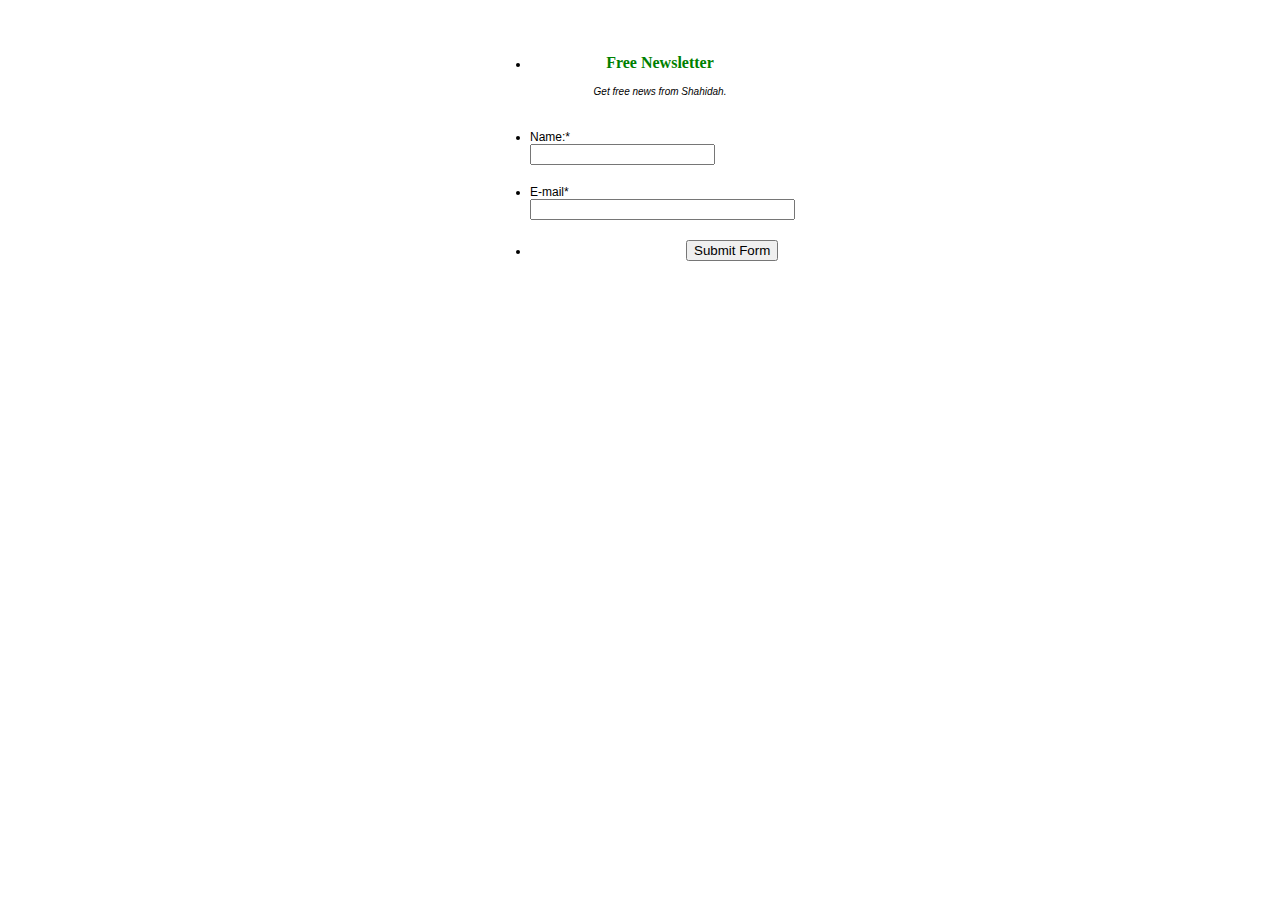
<file: newsletter.html>
<!DOCTYPE HTML PUBLIC "-//W3C//DTD HTML 4.01//EN" "http://www.w3.org/TR/html4/strict.dtd">
<html><head>
<meta http-equiv="Content-Type" content="text/html; charset=utf-8" />
<meta name="viewport" content="width=device-width, initial-scale=1.0, maximum-scale=1.0, user-scalable=0" />
<meta name="HandheldFriendly" content="true" />
<title>Form</title>
<link href="http://cdn.jotfor.ms/static/formCss.css?3.1.1040" rel="stylesheet" type="text/css" />
<link type="text/css" media="print" rel="stylesheet" href="http://cdn.jotfor.ms/css/printForm.css?3.1.1040" />
<style type="text/css">
    .form-label{
        width:150px !important;
    }
    .form-label-left{
        width:150px !important;
    }
    .form-line{
        padding-top:10px;
        padding-bottom:10px;
    }
    .form-label-right{
        width:150px !important;
    }
    body, html{
        margin:0;
        padding:0;
        background:false;
    }

    .form-all{
        margin:0px auto;
        padding-top:20px;
        width:300px;
        color:Black !important;
        font-family:'Arial';
        font-size:12px;
    }
    .form-radio-item label, .form-checkbox-item label, .form-grading-label, .form-header{
        color:false;
    }

</style>

<script src="http://cdn.jotfor.ms/static/jotform.js?3.1.1040" type="text/javascript"></script>
<script type="text/javascript">
   JotForm.init(function(){
      $('input_1').hint('Shahidah');
      $('input_3').hint('eg: shahidahtravel@pacific.net.sg');
   });
</script>
</head>
<body>
<form class="jotform-form" action="http://submit.jotform.co/submit/13034023893/" method="post" name="form_13034023893" id="13034023893" accept-charset="utf-8">
  <input type="hidden" name="formID" value="13034023893" />
  <div class="form-all">
    <ul class="form-section">
      <li class="form-line" id="id_4">
        <div id="cid_4" class="form-input-wide">
          <div id="text_4" class="form-html">
            <p style="text-align: center;"><span style="color: #008000; font-size: medium; font-family: 'arial black', 'avant garde';"><strong>
                  Free Newsletter
                </strong></span>
            </p>
            <p style="text-align: center;"><span style="font-size: x-small;"><em><span style="color: #000000;">Get free news from Shahidah.</span>
                </em></span>
            </p>
          </div>
        </div>
      </li>
      <li class="form-line" id="id_1">
        <label class="form-label-left" id="label_1" for="input_1">
          Name:<span class="form-required">*</span>
        </label>
        <div id="cid_1" class="form-input">
          <input type="text" class=" form-textbox validate[required]" data-type="input-textbox" id="input_1" name="q1_name" size="20" />
        </div>
      </li>
      <li class="form-line" id="id_3">
        <label class="form-label-left" id="label_3" for="input_3">
          E-mail<span class="form-required">*</span>
        </label>
        <div id="cid_3" class="form-input">
          <input type="email" class=" form-textbox validate[required, Email]" id="input_3" name="q3_email3" size="30" />
        </div>
      </li>
      <li class="form-line" id="id_2">
        <div id="cid_2" class="form-input-wide">
          <div style="margin-left:156px" class="form-buttons-wrapper">
            <button id="input_2" type="submit" class="form-submit-button">
              Submit Form
            </button>
          </div>
        </div>
      </li>
      <li style="display:none">
        Should be Empty:
        <input type="text" name="website" value="" />
      </li>
    </ul>
  </div>
  <input type="hidden" id="simple_spc" name="simple_spc" value="13034023893" />
  <script type="text/javascript">
  document.getElementById("si" + "mple" + "_spc").value = "13034023893-13034023893";
  </script>
</form></body>
</html>
</file>
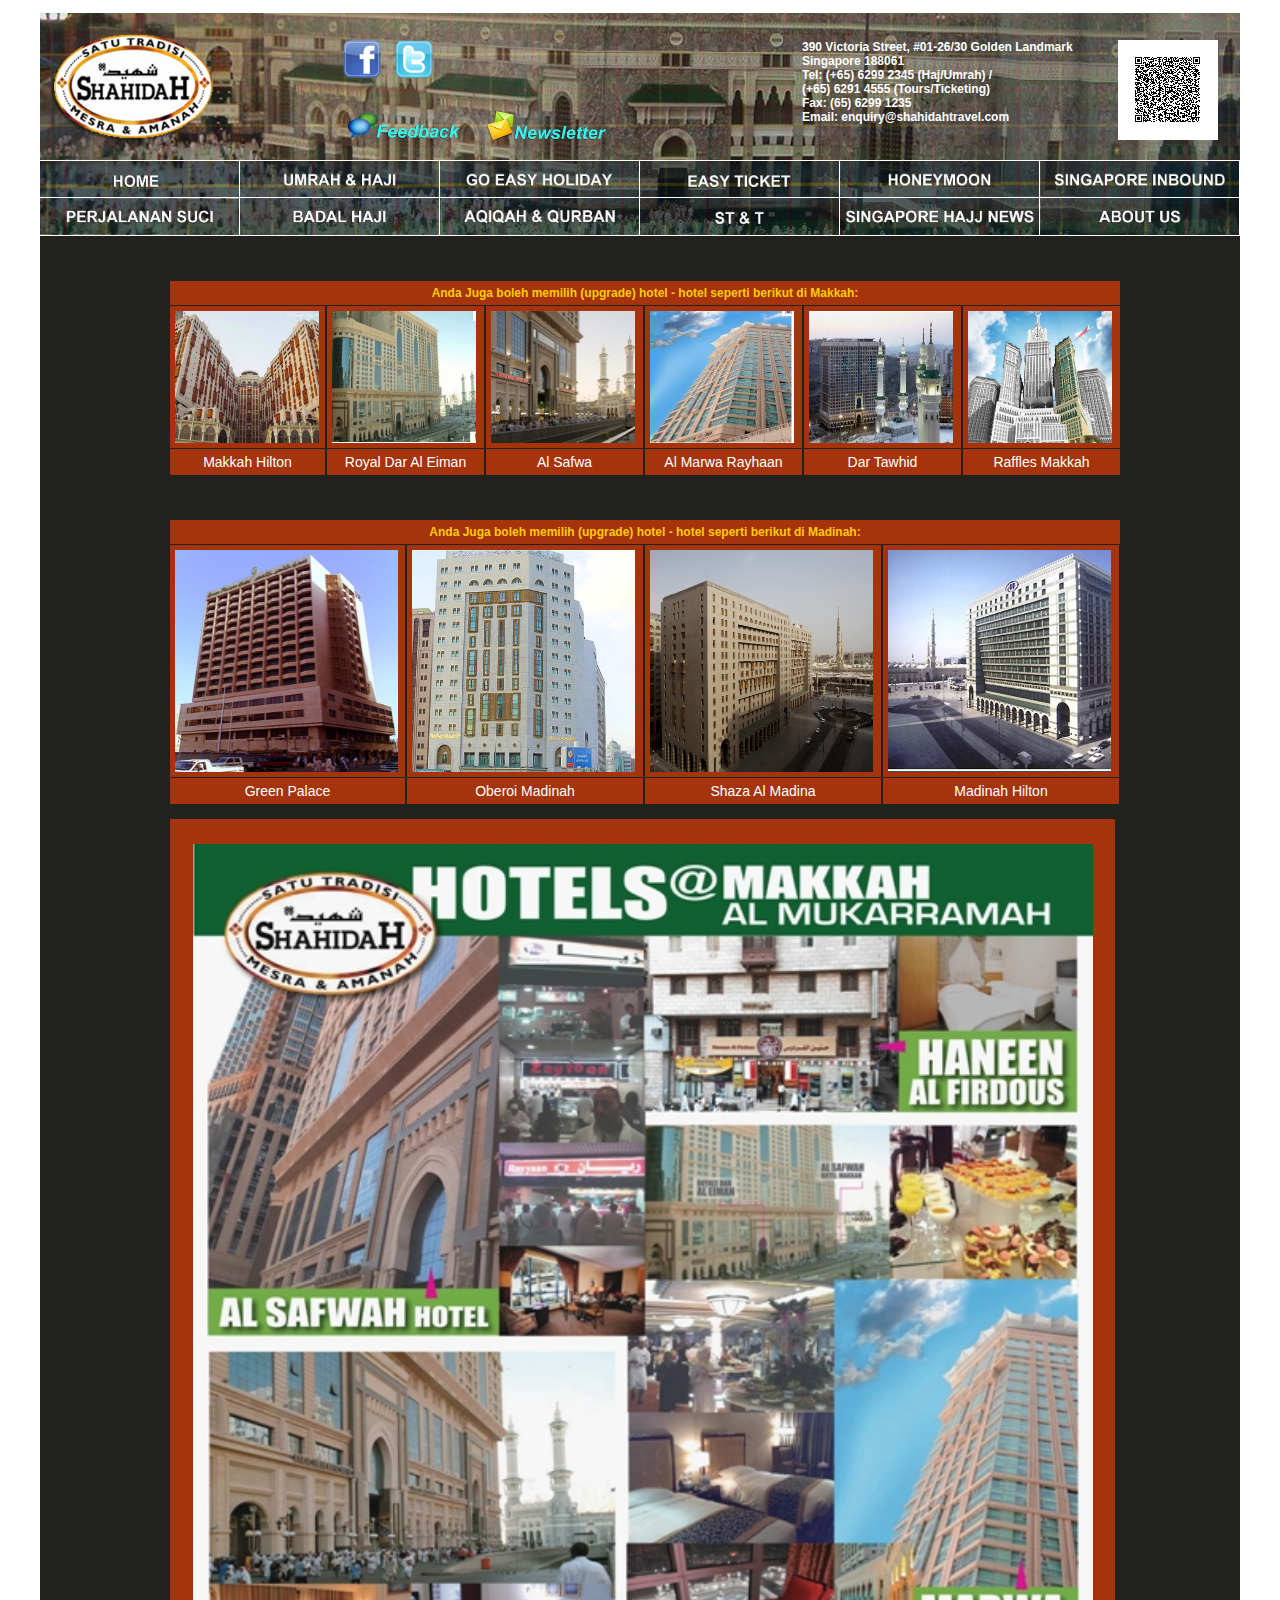
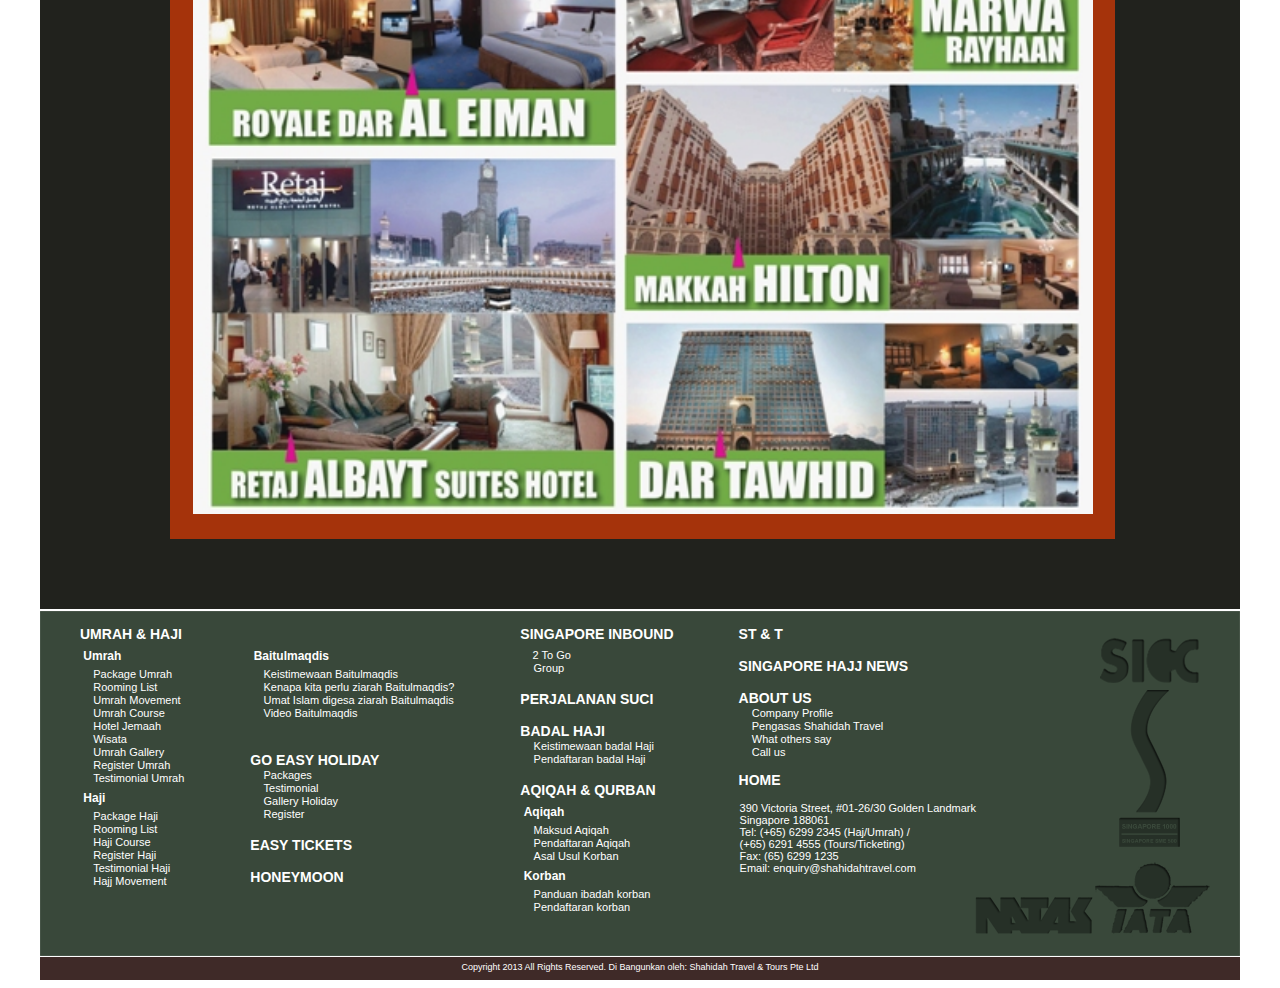
<file: umrahhotel.html>
<!DOCTYPE html PUBLIC "-//W3C//DTD XHTML 1.0 Transitional//EN" "http://www.w3.org/TR/xhtml1/DTD/xhtml1-transitional.dtd">
<html xmlns="http://www.w3.org/1999/xhtml">
<head>
<title>Shahidah Travel & Tours Pte Ltd</title>
<meta name="keywords" content="shahidah travel, Umrah & Haji, Go Easy Holiday, Easy Ticket, Honeymoon, Singapore Inbound, Badal Haji, Aqiqah&Korban, Perjalanan Suci, Singapore Hajj News, ST&T" />
<meta name="description" content="Mesra & Amanah" />
<meta http-equiv="Content-Type" content="text/html; charset=utf-8" />
<meta name="google-translate-customization" content="4f319f2e9f5d3e1b-04a7941baa3ff161-gfb4d96411305c17f-17"></meta>

<link rel="stylesheet" href="css/styles.css" type="text/css" />
<link rel="stylesheet" href="css/hoteljemaah.css" type="text/css" />
	<!-- Add jQuery library -->
	<script type="text/javascript" src="lib/jquery-1.10.1.min.js"></script>

	<!-- Add mousewheel plugin (this is optional) -->
	<script type="text/javascript" src="lib/jquery.mousewheel-3.0.6.pack.js"></script>

	<!-- Add fancyBox main JS and CSS files -->
	<script type="text/javascript" src="source/jquery.fancybox.js?v=2.1.5"></script>
	<link rel="stylesheet" type="text/css" href="source/jquery.fancybox.css?v=2.1.5" media="screen" />

	<!-- Add Button helper (this is optional) -->
	<link rel="stylesheet" type="text/css" href="source/helpers/jquery.fancybox-buttons.css?v=1.0.5" />
	<script type="text/javascript" src="source/helpers/jquery.fancybox-buttons.js?v=1.0.5"></script>

	<!-- Add Thumbnail helper (this is optional) -->
	<link rel="stylesheet" type="text/css" href="source/helpers/jquery.fancybox-thumbs.css?v=1.0.7" />
	<script type="text/javascript" src="source/helpers/jquery.fancybox-thumbs.js?v=1.0.7"></script>

	<!-- Add Media helper (this is optional) -->
	<script type="text/javascript" src="source/helpers/jquery.fancybox-media.js?v=1.0.6"></script>

	<script type="text/javascript">
		$(document).ready(function() {
			/*
			 *  Simple image gallery. Uses default settings
			 */

			$('.fancybox').fancybox();

			/*
			 *  Different effects
			 */

			// Change title type, overlay closing speed
			$(".fancybox-effects-a").fancybox({
				helpers: {
					title : {
						type : 'outside'
					},
					overlay : {
						speedOut : 2
					}
				}
			});

			// Disable opening and closing animations, change title type
			$(".fancybox-effects-b").fancybox({
				openEffect  : 'none',
				closeEffect	: 'none',

				helpers : {
					title : {
						type : 'over'
					}
				}
			});

			// Set custom style, close if clicked, change title type and overlay color
			$(".fancybox-effects-c").fancybox({
				wrapCSS    : 'fancybox-custom',
				closeClick : true,

				openEffect : 'none',

				helpers : {
					title : {
						type : 'inside'
					},
					overlay : {
						css : {
							'background' : 'rgba(238,238,238,0.85)'
						}
					}
				}
			});

			// Remove padding, set opening and closing animations, close if clicked and disable overlay
			$(".fancybox-effects-d").fancybox({
				padding: 0,

				openEffect : 'elastic',
				openSpeed  : 150,

				closeEffect : 'elastic',
				closeSpeed  : 150,

				closeClick : true,

				helpers : {
					overlay : null
				}
			});

			/*
			 *  Button helper. Disable animations, hide close button, change title type and content
			 */

			$('.fancybox-buttons').fancybox({
				openEffect  : 'none',
				closeEffect : 'none',

				prevEffect : 'none',
				nextEffect : 'none',

				closeBtn  : false,

				helpers : {
					title : {
						type : 'inside'
					},
					buttons	: {}
				},

				afterLoad : function() {
					this.title = 'Image ' + (this.index + 1) + ' of ' + this.group.length + (this.title ? ' - ' + this.title : '');
				}
			});


			/*
			 *  Thumbnail helper. Disable animations, hide close button, arrows and slide to next gallery item if clicked
			 */

			$('.fancybox-thumbs').fancybox({
				prevEffect : 'none',
				nextEffect : 'none',

				closeBtn  : false,
				arrows    : false,
				nextClick : true,

				helpers : {
					thumbs : {
						width  : 50,
						height : 50
					}
				}
			});

			/*
			 *  Media helper. Group items, disable animations, hide arrows, enable media and button helpers.
			*/
			$('.fancybox-media')
				.attr('rel', 'media-gallery')
				.fancybox({
					openEffect : 'none',
					closeEffect : 'none',
					prevEffect : 'none',
					nextEffect : 'none',

					arrows : false,
					helpers : {
						media : {},
						buttons : {}
					}
				});

			/*
			 *  Open manually
			 */

			$("#fancybox-manual-a").click(function() {
				$.fancybox.open('1_b.jpg');
			});

			$("#fancybox-manual-b").click(function() {
				$.fancybox.open({
					href : 'iframe.html',
					type : 'iframe',
					padding : 5
				});
			});

			$("#fancybox-manual-c").click(function() {
				$.fancybox.open([
					{
						href : '1_b.jpg',
						title : 'My title'
					}, {
						href : '2_b.jpg',
						title : '2nd title'
					}, {
						href : '3_b.jpg'
					}
				], {
					helpers : {
						thumbs : {
							width: 75,
							height: 50
						}
					}
				});
			});


		});
	</script>
	<style type="text/css">
		.fancybox-custom .fancybox-skin {
			box-shadow: 0 0 50px #222;
		}

		
	</style>
</head>

<body>
<div id="pageWrapper">

<!--HEADER START-->
<div id="header">


<div id="logo"><a href="index.html"><img src="images/logo.png" width="175px" /></a></div>
<div id="box">
<div id="social_button"><a href="https://www.facebook.com/masyarakat.shahidah"><img src="images/facebook.png" width="40px" /></a>&nbsp;&nbsp;&nbsp;<a href="https://twitter.com/shahidahtravel"><img src="images/twitter.png" width="40px" /></a></div>
<div class="clr"></div>
<div class="button2">&nbsp;</div>
<div class="button"><a class="fancybox fancybox.iframe" href="feedback.html"><img src="images/feedback2.png" width="120px" /></a></div>
<div class="button"><a class="fancybox fancybox.iframe" href="newsletter.html"><img src="images/newsletter.png" width="120px" /></a></div>
</div>
<div id="header_text">390 Victoria Street, #01-26/30 Golden Landmark<br />
Singapore 188061<br />
Tel: (+65) 6299 2345 (Haj/Umrah) / <br />
(+65) 6291 4555 (Tours/Ticketing)<br />
Fax: (65) 6299 1235<br />
Email: enquiry@shahidahtravel.com<br />
</div>
<div id="qr_code"><img src="images/qrcode.png" width="100px" /></div>

</div>
<div class="clr"></div>

<!--HEADER END-->


<!--MENU START-->

<div id="nav">

<ul id="menu">
    <li><a href="index.html"><img src="images/home.jpg" width="199px" /></a></li>
    
    <li><a href="#"><img src="images/umrahnhaji.jpg" width="199px" /></a>
        <ul>
        
        	<li><a href="#"><img src="images/umrah.png" width="199px" /></a></li>
                
                    <li><a href="#"><img src="images/packageumrah.png" width="199px" /></a></li>
                    <li><a href="#"><img src="images/roominglist.png" width="199px" /></a></li>
                    <li><a href="#"><img src="images/umrahmove.png" width="199px" /></a></li>
                    <li><a href="#"><img src="images/umrahcourse.png" width="199px" /></a></li>
                    <li><a href="#"><img src="images/hoteljemaah.png" width="199px" /></a></li>
                    <li><a href="wisata.html"><img src="images/wisata.png" width="199px" /></a></li>
                    <li><a href="umrahgallery.html"><img src="images/umrahgallery.png" width="199px" /></a></li>
                    <li><a href="#"><img src="images/registerumrah.png" width="199px" /></a></li>
                    <li><a href="#"><img src="images/testimonialumrah.png" width="199px" /></a></li>
             	
            
            
            <li><a href="#"><img src="images/haji.png" width="199px" /></a></li>
            <li><a href="#"><img src="images/packagehaji.png" width="199px" /></a></li>
            <li><a href="#"><img src="images/hajirooming.png" width="199px" /></a></li>
            <li><a href="#"><img src="images/hajicourse.png" width="199px" /></a></li>
            <li><a href="#"><img src="images/registerhaji.png" width="199px" /></a></li>
            <li><a href="#"><img src="images/testimonialhaji.png" width="199px" /></a></li>
            <li><a href="#"><img src="images/hajimovement.png" width="199px" /></a></li>
            
            <li><a href="#"><img src="images/baitulmaqdis.png" width="199px" /></a></li>
            <li><a href="#"><img src="images/keistimewaanbaitulmaqdis.png" width="199px" /></a></li>
            <li><a href="#"><img src="images/kenapa.png" width="199px" /></a></li>
            <li><a href="#"><img src="images/umatislam.png" width="199px" /></a></li>
            <li><a href="#"><img src="images/video.png" width="199px" /></a></li>
        </ul>
    </li>
    <li><a href="#"><img src="images/goeasy.jpg" width="199px" /></a>
        <ul>
            <li><a href="#"><img src="images/goeasy-packages.png" width="199px" /></a></li>
            <li><a href="#"><img src="images/testimonial-easy.png" width="199px" /></a></li>
            <li><a href="#"><img src="images/galleryholiday.png" width="199px" /></a></li>
            <li><a href="#"><img src="images/goeasy-register.png" width="199px" /></a></li>
            
        </ul>
    </li>
    <li><a href="http://www.easytickets.com.sg/"><img src="images/easytickets.jpg" width="199px" /></a>
        
    </li>
    <li><a href="http://honeymoonparadise.com.sg/"><img src="images/honeymoon.jpg" width="199px" /></a>
        
    </li>
    <li><a href="#"><img src="images/singaporeinbound.jpg" width="199px" height="37" /></a>
        
        <ul>
            <li><a href="#"><img src="images/2togo.png" width="199px" /></a></li>
            <li><a href="#"><img src="images/sgboundgroup.png" width="199px" height="37" /></a></li>
                    
        </ul>
        
    </li>
     
 
    <li><a href="http://www.perjalanansuci.com/"><img src="images/perjalanansuci.jpg" width="199px" height="37" /></a>
        
    </li>
    
    <li><a href="#"><img src="images/badalhaji.jpg" width="199px" height="37" /></a>
        <ul>        	
            <li><a href="#"><img src="images/keistimewaanbadal.png" width="199px" /></a></li>
            <li><a href="#"><img src="images/pendaftaranbadal.png" width="199px" /></a></li>
        </ul>
    </li>
    
     <li><a href="#"><img src="images/aqiqahnqurban.jpg" width="199px" height="37" /></a>
        <ul>
            <li><a href="#"><img src="images/aqiqah.png" width="199px" /></a></li>
            <li><a href="#"><img src="images/maksudaqiqah.png" width="199px" /></a></li>
            <li><a href="#"><img src="images/pendaftaranaqiqah.png" width="199px" /></a></li>
            <li><a href="#"><img src="images/asalusulqurban.png" width="199px" /></a></li>
            <li><a href="#"><img src="images/qurban.png" width="199px" /></a></li>
            <li><a href="#"><img src="images/panduanqurban.png" width="199px" /></a></li>
            <li><a href="#"><img src="images/pendaftaranqurban.png" width="199px" /></a></li>
        </ul>
    </li>
    
     <li><a href="http://www.stntinternational.com/"><img src="images/stnt.jpg" width="199px" height="37" /></a>
        
    </li>
    
    <li><a href="http://www.singaporehajjnews.com/"><img src="images/singhajinews.jpg" width="199px" height="37" /></a>
        
    </li>
    
    <li><a href="#"><img src="images/aboutus.jpg" width="199px" height="37" /></a>
        <ul>
            <li><a href="#"><img src="images/companyprofile.png" width="199px" /></a></li>
            <li><a href="#"><img src="images/pengasas.png" width="199px" /></a></li>
            <li><a href="#"><img src="images/otherssay.png" width="199px" /></a></li>
            <li><a href="#"><img src="images/callus.png" width="199px" /></a></li>        
        </ul>
    </li>   
    
</ul>

</div>

<!--MENU END-->

<div class="clr"></div>
<!--CONTENT START-->
<div id="content">

<div id="package">

<div class="package_table">

<div class="clr"></div>




</div>



<div class="package_table">

<div class="clr"></div>

</div>

<!--PENGINAPAN START-->

<div class="clr"></div>

<div class="upgrade_hotel">
<strong>Anda Juga boleh memilih (upgrade) hotel - hotel seperti berikut di Makkah:</strong>
</div>

<div class="clr"></div>


<div class="upgrade_block1">
<a class="fancybox-effects-a" href="images/mekahhilton.jpg" title="Mekkah Hilton"><img src="images/mekahhilton.jpg" width="144px" height="132px" /></a>
</div>

<div class="upgrade_block2">
<a class="fancybox-effects-a" href="images/HotelDarImanA.jpg" title="Hotel DarImanA"><img src="images/HotelDarImanA.jpg" width="144px" height="132px" /></a>
</div>

<div class="upgrade_block2">
<a class="fancybox-effects-a" href="images/SafwahHotel.jpg" title="Al Safwa"><img src="images/SafwahHotel.jpg" width="144px" height="132px" /></a>
</div>

<div class="upgrade_block2">
<a class="fancybox-effects-a" href="images/MarwaRayhaan.jpg" title="Al Marwa Rayhaan"><img src="images/MarwaRayhaan.jpg" width="144px" height="132px" /></a>
</div>

<div class="upgrade_block2">
<a class="fancybox-effects-a" href="images/dar-al-tawhid-intercontinen.jpg" title="Dar Tawhid"><img src="images/dar-al-tawhid-intercontinen.jpg" width="144px" height="132px" /></a>
</div>

<div class="upgrade_block2">
<a class="fancybox-effects-a" href="images/RafflesMakkahPalace.jpg" title="Raffles Makkah"><img src="images/RafflesMakkahPalace.jpg" width="144px" height="132px"/></a>
</div>



<div class="clr"></div>

<div class="upgrade_footer1">
Makkah Hilton
</div>

<div class="upgrade_footer2">
Royal Dar Al Eiman
</div>

<div class="upgrade_footer2">
Al Safwa
</div>

<div class="upgrade_footer2">
Al Marwa Rayhaan
</div>

<div class="upgrade_footer2">
Dar Tawhid

</div>

<div class="upgrade_footer2">
Raffles Makkah
</div>


<div class="clr"></div>

<!--PENGINAPAN END-->

<div class="upgrade_hotel">
<strong>Anda Juga boleh memilih (upgrade) hotel - hotel seperti berikut di Madinah:</strong>
</div>

<div class="clr"></div>

<div class="upgrade2nd1">
<a class="fancybox-effects-a" href="images/green.jpg" title="Green Palace "><img src="images/green.jpg" width="223px" height="222px" /></a>
</div>



<div class="upgrade2nd2">
<a class="fancybox-effects-a" href="images/OberoiMadina.jpg" title="Oberoi Madinah"><img src="images/OberoiMadina.jpg" width="223px" height="222px" /></a>
</div>

<div class="upgrade2nd2">
<a class="fancybox-effects-a" href="images/ShazaAlMadinaS.jpg" title="Shaza Al Madina"><img src="images/ShazaAlMadinaS.jpg" width="223px" height="222px" /></a>
</div>


<div class="upgrade2nd2">
<a class="fancybox-effects-a" href="images/MadinahHilton.jpg" title="Madinah Hilton"><img src="images/MadinahHilton.jpg" width="223px" height="222px" /></a>
</div>

<div class="clr"></div>

<div class="upgrade2nd_footer1">
Green Palace
</div>


<div class="upgrade2nd_footer2">
Oberoi Madinah
</div>

<div class="upgrade2nd_footer2">
Shaza Al Madina
</div>

<div class="upgrade2nd_footer2">
Madinah Hilton
</div>

<div class="clr"></div>

<!--PENGINAPAN END-->
<div class="flyer">
<center>
<img src="images/ShahidaHotel2011.jpg" width="900px" />
</center>
</div>


<div class="clr"></div>

</div>

</div>
<div class="clr"></div>

<!--CONTENT END-->

<!--FOOTER START-->

<div id="sub_footer">

<div class="footerMenu_block">
<div class="title">UMRAH & HAJI</div>
<div class="nd_title">&nbsp;Umrah</div>
<div class="rd_title"><a href="umrahpackage.html" style="text-decoration:none"><font color="#FFFFFF">&nbsp;&nbsp;&nbsp;&nbsp;Package Umrah</font></a></div>
<div class="rd_title"><a href="#" style="text-decoration:none"><font color="#FFFFFF">&nbsp;&nbsp;&nbsp;&nbsp;Rooming List</font></a></div>
<div class="rd_title"><a href="#" style="text-decoration:none"><font color="#FFFFFF">&nbsp;&nbsp;&nbsp;&nbsp;Umrah Movement</font></a></div>
<div class="rd_title"><a href="#" style="text-decoration:none"><font color="#FFFFFF">&nbsp;&nbsp;&nbsp;&nbsp;Umrah Course</font></a></div>
<div class="rd_title"><a href="#" style="text-decoration:none"><font color="#FFFFFF">&nbsp;&nbsp;&nbsp;&nbsp;Hotel Jemaah</font></a></div>
<div class="rd_title"><a href="#" style="text-decoration:none"><font color="#FFFFFF">&nbsp;&nbsp;&nbsp;&nbsp;Wisata</font></a></div>
<div class="rd_title"><a href="#" style="text-decoration:none"><font color="#FFFFFF">&nbsp;&nbsp;&nbsp;&nbsp;Umrah Gallery</font></a></div>
<div class="rd_title"><a href="#" style="text-decoration:none"><font color="#FFFFFF">&nbsp;&nbsp;&nbsp;&nbsp;Register Umrah</font></a></div>
<div class="rd_title"><a href="#" style="text-decoration:none"><font color="#FFFFFF">&nbsp;&nbsp;&nbsp;&nbsp;Testimonial Umrah</font></a></div>

<div class="nd_title">&nbsp;Haji</div>
<div class="rd_title"><a href="#" style="text-decoration:none"><font color="#FFFFFF">&nbsp;&nbsp;&nbsp;&nbsp;Package Haji</font></a></div>
<div class="rd_title"><a href="#" style="text-decoration:none"><font color="#FFFFFF">&nbsp;&nbsp;&nbsp;&nbsp;Rooming List</font></a></div>
<div class="rd_title"><a href="#" style="text-decoration:none"><font color="#FFFFFF">&nbsp;&nbsp;&nbsp;&nbsp;Haji Course</font></a></div>
<div class="rd_title"><a href="#" style="text-decoration:none"><font color="#FFFFFF">&nbsp;&nbsp;&nbsp;&nbsp;Register Haji</font></a></div>
<div class="rd_title"><a href="#" style="text-decoration:none"><font color="#FFFFFF">&nbsp;&nbsp;&nbsp;&nbsp;Testimonial Haji</font></a></div>
<div class="rd_title"><a href="#" style="text-decoration:none"><font color="#FFFFFF">&nbsp;&nbsp;&nbsp;&nbsp;Hajj Movement</font></a></div>
</div>  

<div class="footerMenu_block2">

<div class="title">&nbsp;</div>
<div class="nd_title">&nbsp;Baitulmaqdis</div>
<div class="rd_title"><a href="#" style="text-decoration:none"><font color="#FFFFFF">&nbsp;&nbsp;&nbsp;&nbsp;Keistimewaan Baitulmaqdis</font></a></div>
<div class="rd_title"><a href="#" style="text-decoration:none"><font color="#FFFFFF">&nbsp;&nbsp;&nbsp;&nbsp;Kenapa kita perlu ziarah Baitulmaqdis?</font></a></div>
<div class="rd_title"><a href="#" style="text-decoration:none"><font color="#FFFFFF">&nbsp;&nbsp;&nbsp;&nbsp;Umat Islam digesa ziarah Baitulmaqdis</font></a></div>
<div class="rd_title"><a href="#" style="text-decoration:none"><font color="#FFFFFF">&nbsp;&nbsp;&nbsp;&nbsp;Video Baitulmaqdis</font></a></div>

<div class="title">&nbsp;</div>
<div class="title">&nbsp;</div>
<div class="title">GO EASY HOLIDAY</div>
<div class="rd_title"><a href="#" style="text-decoration:none"><font color="#FFFFFF">&nbsp;&nbsp;&nbsp;&nbsp;Packages</font></a></div>
<div class="rd_title"><a href="#" style="text-decoration:none"><font color="#FFFFFF">&nbsp;&nbsp;&nbsp;&nbsp;Testimonial</font></a></div>
<div class="rd_title"><a href="#" style="text-decoration:none"><font color="#FFFFFF">&nbsp;&nbsp;&nbsp;&nbsp;Gallery Holiday</font></a></div>
<div class="rd_title"><a href="#" style="text-decoration:none"><font color="#FFFFFF">&nbsp;&nbsp;&nbsp;&nbsp;Register</font></a></div>

<div class="title">&nbsp;</div>
<div class="title"><a href="http://www.easytickets.com.sg/" style="text-decoration:none"><font color="#FFFFFF">EASY TICKETS</font></a></div>
<div class="title">&nbsp;</div>
<div class="title"><a href="http://honeymoonparadise.com.sg/" style="text-decoration:none"><font color="#FFFFFF">HONEYMOON</font></a></div>

</div>

<div class="footerMenu_block2">

<div class="title">SINGAPORE INBOUND</div>

<div class="rd2_title"><a href="#" style="text-decoration:none"><font color="#FFFFFF">&nbsp;&nbsp;&nbsp;&nbsp;2 To Go</font></a></div>
<div class="rd_title"><a href="#" style="text-decoration:none"><font color="#FFFFFF">&nbsp;&nbsp;&nbsp;&nbsp;Group</font></a></div>

<div class="title">&nbsp;</div>
<div class="title"><a href="http://www.perjalanansuci.com/" style="text-decoration:none"><font color="#FFFFFF">PERJALANAN SUCI</font></a></div>
<div class="title">&nbsp;</div>
<div class="title">BADAL HAJI</div>
<div class="rd_title"><a href="#" style="text-decoration:none"><font color="#FFFFFF">&nbsp;&nbsp;&nbsp;&nbsp;Keistimewaan badal Haji</font></a></div>
<div class="rd_title"><a href="#" style="text-decoration:none"><font color="#FFFFFF">&nbsp;&nbsp;&nbsp;&nbsp;Pendaftaran badal Haji</font></a></div>

<div class="title">&nbsp;</div>
<div class="title">AQIQAH & QURBAN</div>
<div class="nd_title">&nbsp;Aqiqah</div>
<div class="rd_title"><a href="#" style="text-decoration:none"><font color="#FFFFFF">&nbsp;&nbsp;&nbsp;&nbsp;Maksud Aqiqah</font></a></div>
<div class="rd_title"><a href="#" style="text-decoration:none"><font color="#FFFFFF">&nbsp;&nbsp;&nbsp;&nbsp;Pendaftaran Aqiqah</font></a></div>
<div class="rd_title"><a href="#" style="text-decoration:none"><font color="#FFFFFF">&nbsp;&nbsp;&nbsp;&nbsp;Asal Usul Korban</font></a></div>
<div class="nd_title">&nbsp;Korban</div>
<div class="rd_title"><a href="#" style="text-decoration:none"><font color="#FFFFFF">&nbsp;&nbsp;&nbsp;&nbsp;Panduan ibadah korban</font></a></div>
<div class="rd_title"><a href="#" style="text-decoration:none"><font color="#FFFFFF">&nbsp;&nbsp;&nbsp;&nbsp;Pendaftaran korban</font></a></div>
</div>

<div class="footerMenu_block2">

<div class="title"><a href="http://www.stntinternational.com/" style="text-decoration:none"><font color="#FFFFFF">ST & T</font></a></div>

<div class="title">&nbsp;</div>
<div class="title"><a href="http://www.singaporehajjnews.com/" style="text-decoration:none"><font color="#FFFFFF">SINGAPORE HAJJ NEWS</font></a></div>
<div class="title">&nbsp;</div>
<div class="title">ABOUT US</div>
<div class="rd_title"><a href="#" style="text-decoration:none"><font color="#FFFFFF">&nbsp;&nbsp;&nbsp;&nbsp;Company Profile</font></a></div>
<div class="rd_title"><a href="#" style="text-decoration:none"><font color="#FFFFFF">&nbsp;&nbsp;&nbsp;&nbsp;Pengasas Shahidah Travel</font></a></div>
<div class="rd_title"><a href="#" style="text-decoration:none"><font color="#FFFFFF">&nbsp;&nbsp;&nbsp;&nbsp;What others say</font></a></div>
<div class="rd_title"><a href="#" style="text-decoration:none"><font color="#FFFFFF">&nbsp;&nbsp;&nbsp;&nbsp;Call us</font></a></div>
<div class="rd_title"><a href="#" style="text-decoration:none"><font color="#FFFFFF">&nbsp;</font></a></div>
<div class="title"><a href="index.html" style="text-decoration:none"><font color="#FFFFFF">HOME</font></a></div>
<div class="rd_title"><a href="#" style="text-decoration:none"><font color="#FFFFFF">&nbsp;</font></a></div>
<div class="rd_title"><font color="#FFFFFF" style="font-size:11px">390 Victoria Street, #01-26/30 Golden Landmark<br />
Singapore 188061<br />
Tel: (+65) 6299 2345 (Haj/Umrah) / <br />
(+65) 6291 4555 (Tours/Ticketing)<br />
Fax: (65) 6299 1235<br />
Email: enquiry@shahidahtravel.com<br /></font></div>
</div>
  
</div>


<div id="footer">
 <div id="footer_text"> Copyright 2013 All Rights Reserved. Di Bangunkan oleh: Shahidah Travel & Tours Pte Ltd</div>
</div>
</div>
<center>
<div id="google_translate_element"></div><script type="text/javascript">
function googleTranslateElementInit() {
  new google.translate.TranslateElement({pageLanguage: 'ms', layout: google.translate.TranslateElement.InlineLayout.HORIZONTAL}, 'google_translate_element');
}
</script><script type="text/javascript" src="//translate.google.com/translate_a/element.js?cb=googleTranslateElementInit"></script>
</center>
</body>
</html>
</file>
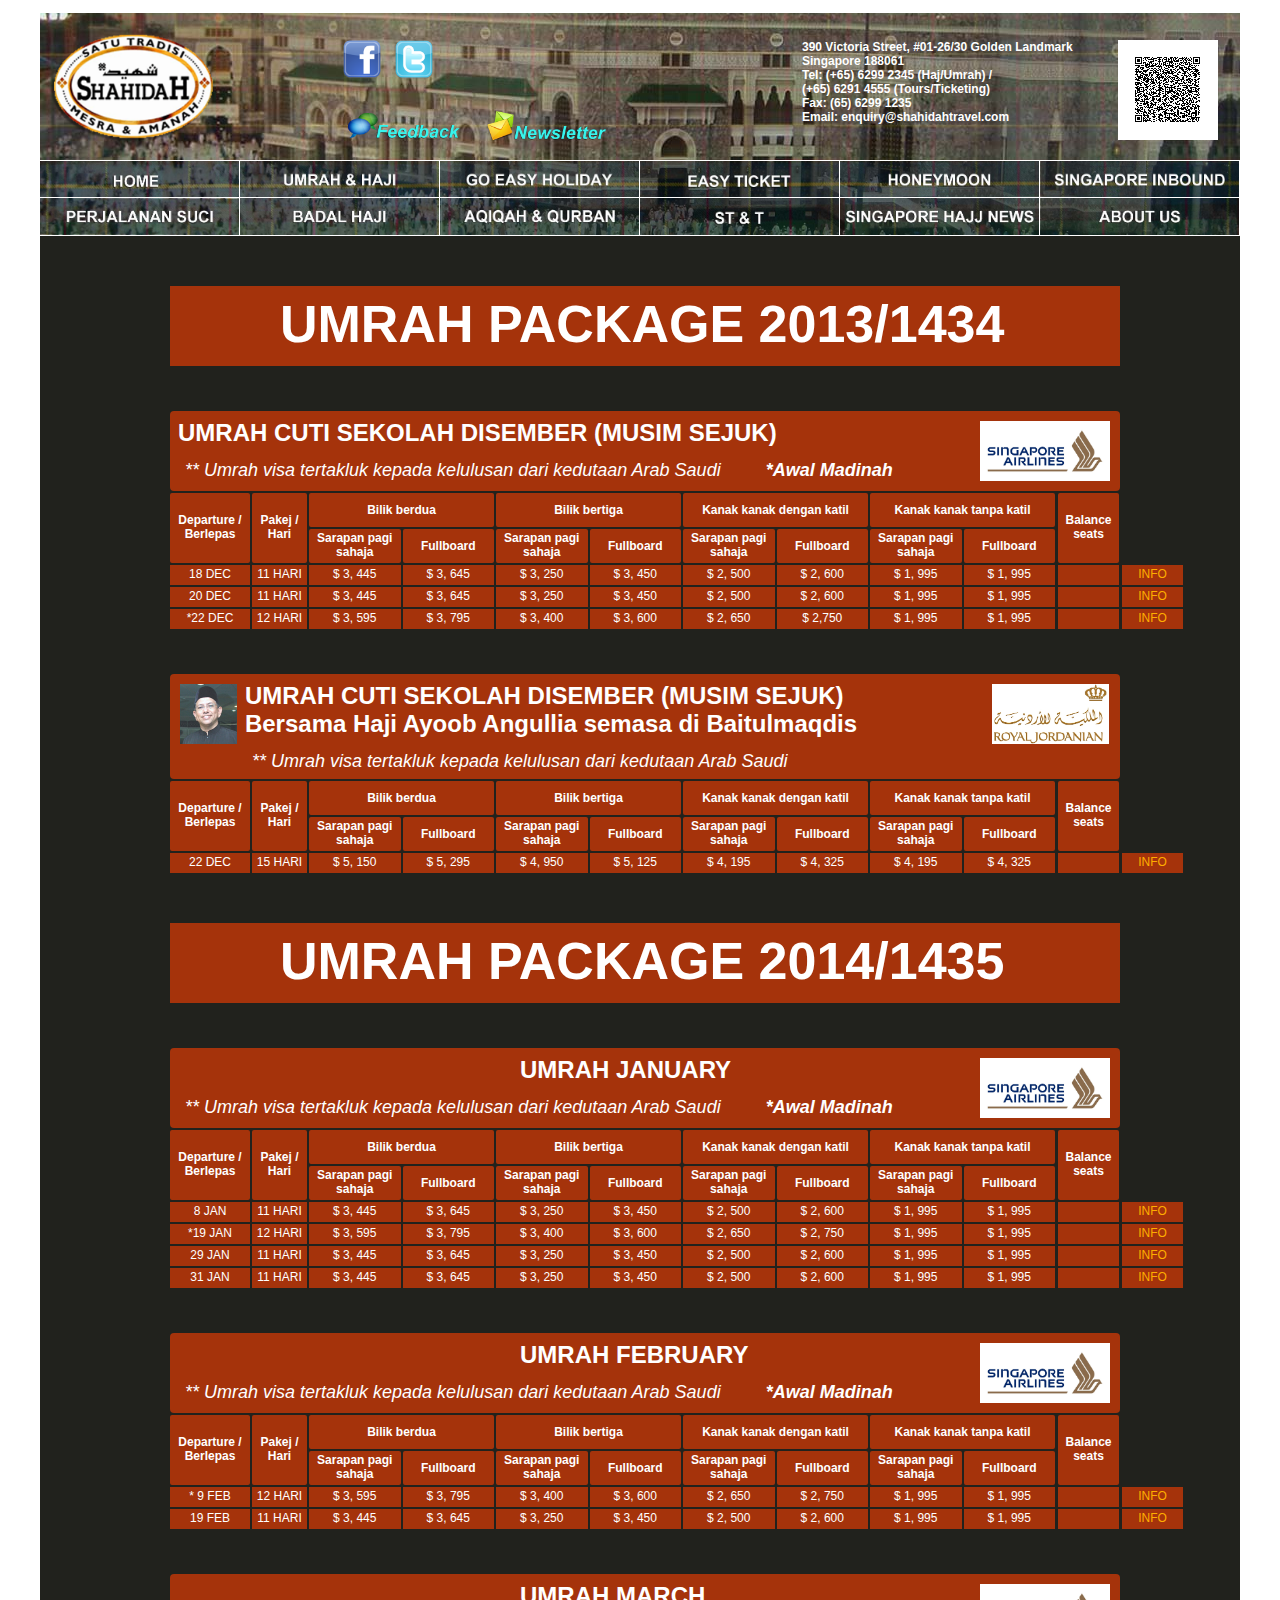
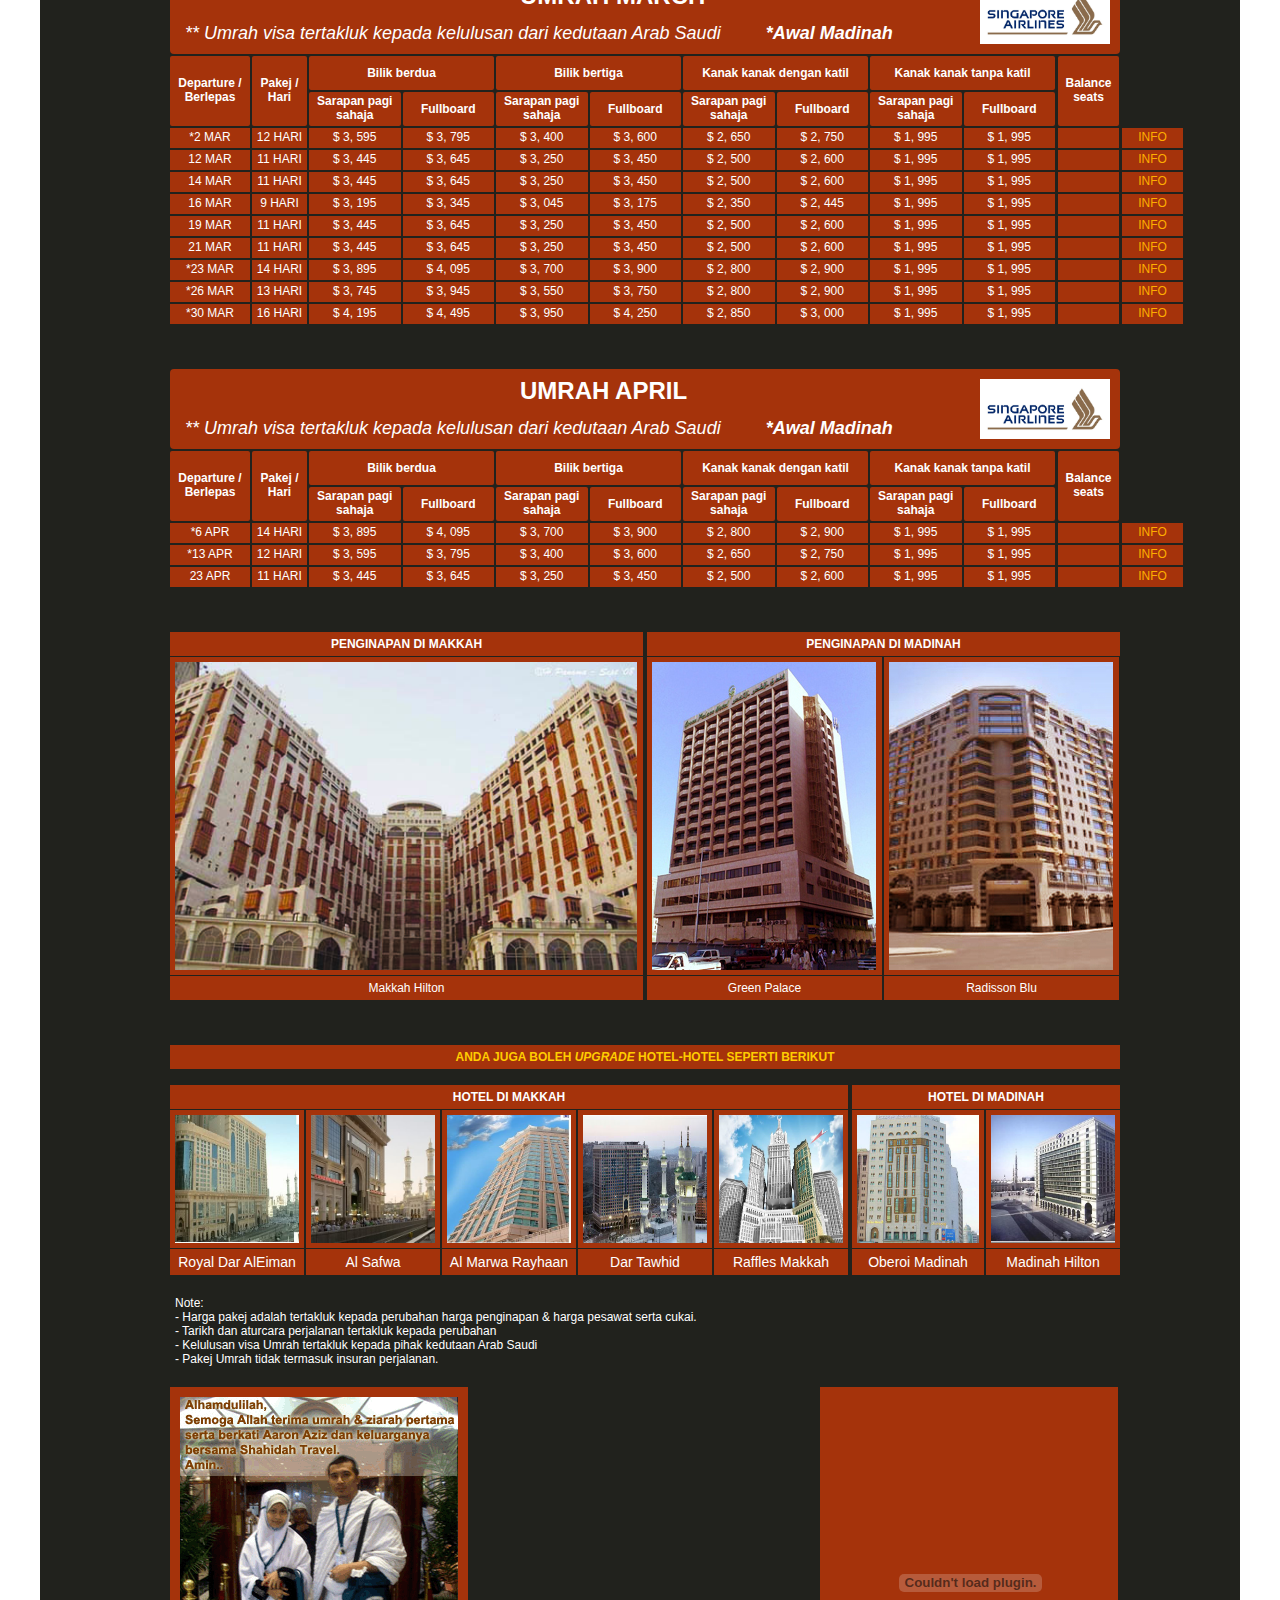
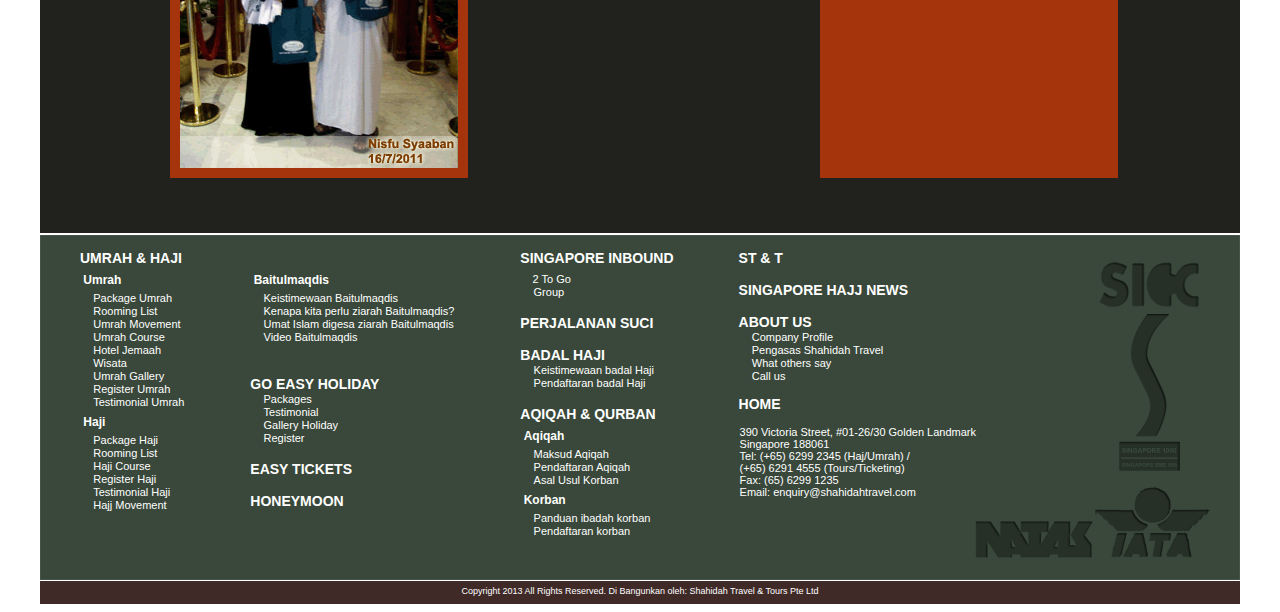
<file: umrahpackage.html>
<!DOCTYPE html PUBLIC "-//W3C//DTD XHTML 1.0 Transitional//EN" "http://www.w3.org/TR/xhtml1/DTD/xhtml1-transitional.dtd">
<html xmlns="http://www.w3.org/1999/xhtml">
<head>
<title>Shahidah Travel & Tours Pte Ltd</title>
<meta name="keywords" content="shahidah travel, Umrah & Haji, Go Easy Holiday, Easy Ticket, Honeymoon, Singapore Inbound, Badal Haji, Aqiqah&Korban, Perjalanan Suci, Singapore Hajj News, ST&T" />
<meta name="description" content="Mesra & Amanah" />
<meta http-equiv="Content-Type" content="text/html; charset=utf-8" />
<meta name="google-translate-customization" content="4f319f2e9f5d3e1b-04a7941baa3ff161-gfb4d96411305c17f-17"></meta>

<link rel="stylesheet" href="css/styles.css" type="text/css" />
<link rel="stylesheet" href="css/umrahpackage.css" type="text/css" />

	<!-- Add jQuery library -->
	<script type="text/javascript" src="lib/jquery-1.10.1.min.js"></script>

	<!-- Add mousewheel plugin (this is optional) -->
	<script type="text/javascript" src="lib/jquery.mousewheel-3.0.6.pack.js"></script>

	<!-- Add fancyBox main JS and CSS files -->
	<script type="text/javascript" src="source/jquery.fancybox.js?v=2.1.5"></script>
	<link rel="stylesheet" type="text/css" href="source/jquery.fancybox.css?v=2.1.5" media="screen" />

	<!-- Add Button helper (this is optional) -->
	<link rel="stylesheet" type="text/css" href="source/helpers/jquery.fancybox-buttons.css?v=1.0.5" />
	<script type="text/javascript" src="source/helpers/jquery.fancybox-buttons.js?v=1.0.5"></script>

	<!-- Add Thumbnail helper (this is optional) -->
	<link rel="stylesheet" type="text/css" href="source/helpers/jquery.fancybox-thumbs.css?v=1.0.7" />
	<script type="text/javascript" src="source/helpers/jquery.fancybox-thumbs.js?v=1.0.7"></script>

	<!-- Add Media helper (this is optional) -->
	<script type="text/javascript" src="source/helpers/jquery.fancybox-media.js?v=1.0.6"></script>

	<script type="text/javascript">
		$(document).ready(function() {
			/*
			 *  Simple image gallery. Uses default settings
			 */

			$('.fancybox').fancybox();

			/*
			 *  Different effects
			 */

			// Change title type, overlay closing speed
			$(".fancybox-effects-a").fancybox({
				helpers: {
					title : {
						type : 'outside'
					},
					overlay : {
						speedOut : 2
					}
				}
			});

			// Disable opening and closing animations, change title type
			$(".fancybox-effects-b").fancybox({
				openEffect  : 'none',
				closeEffect	: 'none',

				helpers : {
					title : {
						type : 'over'
					}
				}
			});

			// Set custom style, close if clicked, change title type and overlay color
			$(".fancybox-effects-c").fancybox({
				wrapCSS    : 'fancybox-custom',
				closeClick : true,

				openEffect : 'none',

				helpers : {
					title : {
						type : 'inside'
					},
					overlay : {
						css : {
							'background' : 'rgba(238,238,238,0.85)'
						}
					}
				}
			});

			// Remove padding, set opening and closing animations, close if clicked and disable overlay
			$(".fancybox-effects-d").fancybox({
				padding: 0,

				openEffect : 'elastic',
				openSpeed  : 150,

				closeEffect : 'elastic',
				closeSpeed  : 150,

				closeClick : true,

				helpers : {
					overlay : null
				}
			});

			/*
			 *  Button helper. Disable animations, hide close button, change title type and content
			 */

			$('.fancybox-buttons').fancybox({
				openEffect  : 'none',
				closeEffect : 'none',

				prevEffect : 'none',
				nextEffect : 'none',

				closeBtn  : false,

				helpers : {
					title : {
						type : 'inside'
					},
					buttons	: {}
				},

				afterLoad : function() {
					this.title = 'Image ' + (this.index + 1) + ' of ' + this.group.length + (this.title ? ' - ' + this.title : '');
				}
			});


			/*
			 *  Thumbnail helper. Disable animations, hide close button, arrows and slide to next gallery item if clicked
			 */

			$('.fancybox-thumbs').fancybox({
				prevEffect : 'none',
				nextEffect : 'none',

				closeBtn  : false,
				arrows    : false,
				nextClick : true,

				helpers : {
					thumbs : {
						width  : 50,
						height : 50
					}
				}
			});

			/*
			 *  Media helper. Group items, disable animations, hide arrows, enable media and button helpers.
			*/
			$('.fancybox-media')
				.attr('rel', 'media-gallery')
				.fancybox({
					openEffect : 'none',
					closeEffect : 'none',
					prevEffect : 'none',
					nextEffect : 'none',

					arrows : false,
					helpers : {
						media : {},
						buttons : {}
					}
				});

			/*
			 *  Open manually
			 */

			$("#fancybox-manual-a").click(function() {
				$.fancybox.open('1_b.jpg');
			});

			$("#fancybox-manual-b").click(function() {
				$.fancybox.open({
					href : 'iframe.html',
					type : 'iframe',
					padding : 5
				});
			});

			$("#fancybox-manual-c").click(function() {
				$.fancybox.open([
					{
						href : '1_b.jpg',
						title : 'My title'
					}, {
						href : '2_b.jpg',
						title : '2nd title'
					}, {
						href : '3_b.jpg'
					}
				], {
					helpers : {
						thumbs : {
							width: 75,
							height: 50
						}
					}
				});
			});


		});
	</script>
	<style type="text/css">
		.fancybox-custom .fancybox-skin {
			box-shadow: 0 0 50px #222;
		}

		
	</style>
</head>

<body>
<div id="pageWrapper">

<!--HEADER START-->
<div id="header">


<div id="logo"><a href="index.html"><img src="images/logo.png" width="175px" /></a></div>
<div id="box">
<div id="social_button"><a href="https://www.facebook.com/masyarakat.shahidah"><img src="images/facebook.png" width="40px" /></a>&nbsp;&nbsp;&nbsp;<a href="https://twitter.com/shahidahtravel"><img src="images/twitter.png" width="40px" /></a></div>
<div class="clr"></div>
<div class="button2">&nbsp;</div>
<div class="button"><a class="fancybox fancybox.iframe" href="feedback.html"><img src="images/feedback2.png" width="120px" /></a></div>
<div class="button"><a class="fancybox fancybox.iframe" href="newsletter.html"><img src="images/newsletter.png" width="120px" /></a></div>
</div>
<div id="header_text">390 Victoria Street, #01-26/30 Golden Landmark<br />
Singapore 188061<br />
Tel: (+65) 6299 2345 (Haj/Umrah) / <br />
(+65) 6291 4555 (Tours/Ticketing)<br />
Fax: (65) 6299 1235<br />
Email: enquiry@shahidahtravel.com<br />
</div>
<div id="qr_code"><img src="images/qrcode.png" width="100px" /></div>

</div>
<div class="clr"></div>

<!--HEADER END-->


<!--MENU START-->

<div id="nav">

<ul id="menu">
    <li><a href="index.html"><img src="images/home.jpg" width="199px" /></a></li>
    
    <li><a href="#"><img src="images/umrahnhaji.jpg" width="199px" /></a>
        <ul>
        
        	<li><a href="#"><img src="images/umrah.png" width="199px" /></a></li>
                
                    <li><a href="#"><img src="images/packageumrah.png" width="199px" /></a></li>
                    <li><a href="#"><img src="images/roominglist.png" width="199px" /></a></li>
                    <li><a href="#"><img src="images/umrahmove.png" width="199px" /></a></li>
                    <li><a href="#"><img src="images/umrahcourse.png" width="199px" /></a></li>
                    <li><a href="hoteljemaah.html"><img src="images/hoteljemaah.png" width="199px" /></a></li>
                    <li><a href="wisata.html"><img src="images/wisata.png" width="199px" /></a></li>
                    <li><a href="umrahgallery.html"><img src="images/umrahgallery.png" width="199px" /></a></li>
                    <li><a href="#"><img src="images/registerumrah.png" width="199px" /></a></li>
                    <li><a href="#"><img src="images/testimonialumrah.png" width="199px" /></a></li>
             	
            
            
            <li><a href="#"><img src="images/haji.png" width="199px" /></a></li>
            <li><a href="#"><img src="images/packagehaji.png" width="199px" /></a></li>
            <li><a href="#"><img src="images/hajirooming.png" width="199px" /></a></li>
            <li><a href="#"><img src="images/hajicourse.png" width="199px" /></a></li>
            <li><a href="#"><img src="images/registerhaji.png" width="199px" /></a></li>
            <li><a href="#"><img src="images/testimonialhaji.png" width="199px" /></a></li>
            <li><a href="#"><img src="images/hajimovement.png" width="199px" /></a></li>
            
            <li><a href="#"><img src="images/baitulmaqdis.png" width="199px" /></a></li>
            <li><a href="#"><img src="images/keistimewaanbaitulmaqdis.png" width="199px" /></a></li>
            <li><a href="#"><img src="images/kenapa.png" width="199px" /></a></li>
            <li><a href="#"><img src="images/umatislam.png" width="199px" /></a></li>
            <li><a href="#"><img src="images/video.png" width="199px" /></a></li>
        </ul>
    </li>
    <li><a href="#"><img src="images/goeasy.jpg" width="199px" /></a>
        <ul>
            <li><a href="#"><img src="images/goeasy-packages.png" width="199px" /></a></li>
            <li><a href="#"><img src="images/testimonial-easy.png" width="199px" /></a></li>
            <li><a href="#"><img src="images/galleryholiday.png" width="199px" /></a></li>
            <li><a href="#"><img src="images/goeasy-register.png" width="199px" /></a></li>
            
        </ul>
    </li>
    <li><a href="http://www.easytickets.com.sg/"><img src="images/easytickets.jpg" width="199px" /></a>
        
    </li>
    <li><a href="http://honeymoonparadise.com.sg/"><img src="images/honeymoon.jpg" width="199px" /></a>
        
    </li>
    <li><a href="#"><img src="images/singaporeinbound.jpg" width="199px" height="37" /></a>
        
        <ul>
            <li><a href="#"><img src="images/2togo.png" width="199px" /></a></li>
            <li><a href="#"><img src="images/sgboundgroup.png" width="199px" height="37" /></a></li>
                    
        </ul>
        
    </li>
     
 
    <li><a href="http://www.perjalanansuci.com/"><img src="images/perjalanansuci.jpg" width="199px" height="37" /></a>
        
    </li>
    
    <li><a href="#"><img src="images/badalhaji.jpg" width="199px" height="37" /></a>
        <ul>        	
            <li><a href="#"><img src="images/keistimewaanbadal.png" width="199px" /></a></li>
            <li><a href="#"><img src="images/pendaftaranbadal.png" width="199px" /></a></li>
        </ul>
    </li>
    
     <li><a href="#"><img src="images/aqiqahnqurban.jpg" width="199px" height="37" /></a>
        <ul>
            <li><a href="#"><img src="images/aqiqah.png" width="199px" /></a></li>
            <li><a href="#"><img src="images/maksudaqiqah.png" width="199px" /></a></li>
            <li><a href="#"><img src="images/pendaftaranaqiqah.png" width="199px" /></a></li>
            <li><a href="#"><img src="images/asalusulqurban.png" width="199px" /></a></li>
            <li><a href="#"><img src="images/qurban.png" width="199px" /></a></li>
            <li><a href="#"><img src="images/panduanqurban.png" width="199px" /></a></li>
            <li><a href="#"><img src="images/pendaftaranqurban.png" width="199px" /></a></li>
        </ul>
    </li>
    
     <li><a href="http://www.stntinternational.com/"><img src="images/stnt.jpg" width="199px" height="37" /></a>
        
    </li>
    
    <li><a href="http://www.singaporehajjnews.com/"><img src="images/singhajinews.jpg" width="199px" height="37" /></a>
        
    </li>
    
    <li><a href="#"><img src="images/aboutus.jpg" width="199px" height="37" /></a>
        <ul>
            <li><a href="#"><img src="images/companyprofile.png" width="199px" /></a></li>
            <li><a href="#"><img src="images/pengasas.png" width="199px" /></a></li>
            <li><a href="#"><img src="images/otherssay.png" width="199px" /></a></li>
            <li><a href="#"><img src="images/callus.png" width="199px" /></a></li>        
        </ul>
    </li>   
    
</ul>

</div>

<!--MENU END-->

<div class="clr"></div>
<!--CONTENT START-->
<div id="content">

<div id="package">

<div id="package_title">

<div id="package_text">
umrah package 2013/1434
</div>

</div> 

<!--TABLE START-->

<div class="package_table">

<div class="package_header">

<div class="left_text">

<div class="packageHeader_text">UMRAH CUTI SEKOLAH DISEMBER (MUSIM SEJUK)
</div>
<div class="clr"></div>
<div class="packageHeader_text2"><em>** Umrah visa tertakluk kepada kelulusan dari kedutaan Arab Saudi&nbsp;&nbsp;&nbsp;&nbsp;&nbsp;&nbsp;&nbsp;&nbsp;&nbsp;<strong>*Awal Madinah</strong></em>

</div>
</div>


<div class="package_logo">
<img src="images/singapore_airlines_logo.jpg" height="60px" />
</div>
</div>
<div class="clr"></div>




</div>

<div class="table_box">

<div class="table_box1">
<div class="table_box1_font">
Departure / Berlepas
</div>
</div>

<div class="table_box2">
<div class="table_box2_font">
Pakej / Hari
</div>
</div>

<div class="table_box3">

<div class="inner_table_box">
<div class="inner_table_box_font">
Bilik berdua
</div>
</div>

<div class="inner_table_box">
<div class="inner_table_box_font">
Bilik bertiga
</div>
</div>

<div class="inner_table_box">
<div class="inner_table_box_font">
Kanak kanak dengan katil
</div>
</div>

<div class="inner_table_box">
<div class="inner_table_box_font">
Kanak kanak tanpa katil
</div>
</div>

<div class="clr"></div>

<div class="inner_table_box2">
<div class="inner_table_box2_font">
Sarapan pagi sahaja
</div>
</div>

<div class="inner_table_box2">
<div class="inner_table_box3_font">
Fullboard
</div>
</div>


<div class="inner_table_box2">
<div class="inner_table_box2_font">
Sarapan pagi sahaja
</div>
</div>

<div class="inner_table_box2">
<div class="inner_table_box3_font">
Fullboard
</div>
</div>


<div class="inner_table_box2">
<div class="inner_table_box2_font">
Sarapan pagi sahaja
</div>
</div>

<div class="inner_table_box2">
<div class="inner_table_box3_font">
Fullboard
</div>
</div>


<div class="inner_table_box2">
<div class="inner_table_box2_font">
Sarapan pagi sahaja
</div>
</div>

<div class="inner_table_box2">
<div class="inner_table_box3_font">
Fullboard
</div>
</div>


</div>

<div class="table_box4">
<div class="table_box4_font">
Balance seats
</div>
</div>

<div class="clr"></div>
</div>

<!--TABLE CONTENT START-->

<div class="table_content">

<div class="table_content1">
<div class="table_content1_text">
<a href="#" style="text-decoration:none"><font color="#FFFFFF">18 DEC</font></a>
</div>
</div>

<div class="table_content2">
<div class="table_content2_text">
11 HARI
</div>
</div>

<div class="table_content3">
<div class="table_content3_text">
$ 3, 445
</div>
</div>

<div class="table_content3">
<div class="table_content3_text">
$ 3, 645
</div>
</div>

<div class="table_content3">
<div class="table_content3_text">
$ 3, 250
</div>
</div>

<div class="table_content3">
<div class="table_content3_text">
$ 3, 450
</div>
</div>

<div class="table_content3">
<div class="table_content3_text">$ 2, 500</div>
</div>

<div class="table_content3">
<div class="table_content3_text">$ 2, 600</div>
</div>

<div class="table_content3">
<div class="table_content3_text">$ 1, 995</div>
</div>

<div class="table_content3">
<div class="table_content3_text">
$ 1, 995
</div>
</div>

<div class="table_content4">
<div class="table_content4_text">
&nbsp;
</div>
</div>

<div class="info">
<div class="info_text">
<a href="#" style="text-decoration:none"><font color="#fead00">INFO</font></a>
</div>
</div>

</div>


<!--TABLE CONTENT END-->


<!--TABLE CONTENT START-->

<div class="table_content">

<div class="table_content1">
<div class="table_content1_text">
<a href="#" style="text-decoration:none"><font color="#FFFFFF">20 DEC</font></a>
</div>
</div>

<div class="table_content2">
<div class="table_content2_text">
11 HARI
</div>
</div>

<div class="table_content3">
<div class="table_content3_text">
$ 3, 445
</div>
</div>

<div class="table_content3">
<div class="table_content3_text">
$ 3, 645
</div>
</div>

<div class="table_content3">
<div class="table_content3_text">
$ 3, 250
</div>
</div>

<div class="table_content3">
<div class="table_content3_text">
$ 3, 450
</div>
</div>

<div class="table_content3">
<div class="table_content3_text">$ 2, 500</div>
</div>

<div class="table_content3">
<div class="table_content3_text">$ 2, 600</div>
</div>

<div class="table_content3">
<div class="table_content3_text">$ 1, 995</div>
</div>

<div class="table_content3">
<div class="table_content3_text">
$ 1, 995
</div>
</div>

<div class="table_content4">
<div class="table_content4_text">
&nbsp;
</div>
</div>

<div class="info">
<div class="info_text">
<a href="#" style="text-decoration:none"><font color="#fead00">INFO</font></a>
</div>
</div>

</div>


<!--TABLE CONTENT END-->

<!--TABLE CONTENT START-->

<div class="table_content">

<div class="table_content1">
<div class="table_content1_text">
<a href="#" style="text-decoration:none"><font color="#FFFFFF">*22 DEC</font></a>
</div>
</div>

<div class="table_content2">
<div class="table_content2_text">
12 HARI
</div>
</div>

<div class="table_content3">
<div class="table_content3_text">
$ 3, 595
</div>
</div>

<div class="table_content3">
<div class="table_content3_text">
$ 3, 795
</div>
</div>

<div class="table_content3">
<div class="table_content3_text">
$ 3, 400
</div>
</div>

<div class="table_content3">
<div class="table_content3_text">
$ 3, 600
</div>
</div>

<div class="table_content3">
<div class="table_content3_text">$ 2, 650</div>
</div>

<div class="table_content3">
<div class="table_content3_text">$ 2,750</div>
</div>

<div class="table_content3">
<div class="table_content3_text">$ 1, 995</div>
</div>

<div class="table_content3">
<div class="table_content3_text">
$ 1, 995
</div>
</div>

<div class="table_content4">
<div class="table_content4_text">
&nbsp;
</div>
</div>

<div class="info">
<div class="info_text">
<a href="#" style="text-decoration:none"><font color="#fead00">INFO</font></a>
</div>
</div>

</div>


<!--TABLE CONTENT END-->

<!--TABLE END-->

<!--TABLE START-->

<div class="package_table">

<div class="package_header2">
<div class="table_picture"><img src="images/Ayoob&Hamidah.jpg" height="60px" />

</div>
<div class="left_text2">

<div class="packageHeader2_text">UMRAH CUTI SEKOLAH DISEMBER (MUSIM SEJUK)
<br />
Bersama Haji Ayoob Angullia semasa di Baitulmaqdis
</div>
<div class="clr"></div>
<div class="packageHeader2_text2"><em>** Umrah visa tertakluk kepada kelulusan dari kedutaan Arab Saudi</em>

</div>
</div>

<div class="package_logo2">
<img src="images/royaljordanian.jpg" height="60px" />
</div>

</div>
<div class="clr"></div>




</div>

<div class="table_box">

<div class="table_box1">
<div class="table_box1_font">
Departure / Berlepas
</div>
</div>

<div class="table_box2">
<div class="table_box2_font">
Pakej / Hari
</div>
</div>

<div class="table_box3">

<div class="inner_table_box">
<div class="inner_table_box_font">
Bilik berdua
</div>
</div>

<div class="inner_table_box">
<div class="inner_table_box_font">
Bilik bertiga
</div>
</div>

<div class="inner_table_box">
<div class="inner_table_box_font">
Kanak kanak dengan katil
</div>
</div>

<div class="inner_table_box">
<div class="inner_table_box_font">
Kanak kanak tanpa katil
</div>
</div>

<div class="clr"></div>

<div class="inner_table_box2">
<div class="inner_table_box2_font">
Sarapan pagi sahaja
</div>
</div>

<div class="inner_table_box2">
<div class="inner_table_box3_font">
Fullboard
</div>
</div>


<div class="inner_table_box2">
<div class="inner_table_box2_font">
Sarapan pagi sahaja
</div>
</div>

<div class="inner_table_box2">
<div class="inner_table_box3_font">
Fullboard
</div>
</div>


<div class="inner_table_box2">
<div class="inner_table_box2_font">
Sarapan pagi sahaja
</div>
</div>

<div class="inner_table_box2">
<div class="inner_table_box3_font">
Fullboard
</div>
</div>


<div class="inner_table_box2">
<div class="inner_table_box2_font">
Sarapan pagi sahaja
</div>
</div>

<div class="inner_table_box2">
<div class="inner_table_box3_font">
Fullboard
</div>
</div>


</div>

<div class="table_box4">
<div class="table_box4_font">
Balance seats
</div>
</div>

<div class="clr"></div>
</div>

<!--TABLE CONTENT START-->

<div class="table_content">

<div class="table_content1">
<div class="table_content1_text">
<a href="#" style="text-decoration:none"><font color="#FFFFFF">22 DEC</font></a>
</div>
</div>

<div class="table_content2">
<div class="table_content2_text">
15 HARI
</div>
</div>

<div class="table_content3">
<div class="table_content3_text">$ 5, 150</div>
</div>

<div class="table_content3">
<div class="table_content3_text">$ 5, 295</div>
</div>

<div class="table_content3">
<div class="table_content3_text">$ 4, 950</div>
</div>

<div class="table_content3">
<div class="table_content3_text">$ 5, 125</div>
</div>

<div class="table_content3">
<div class="table_content3_text">$ 4, 195</div>
</div>

<div class="table_content3">
<div class="table_content3_text">
$ 4, 325	
</div>
</div>

<div class="table_content3">
<div class="table_content3_text">
$ 4, 195
</div>
</div>

<div class="table_content3">
<div class="table_content3_text">
$ 4, 325
</div>
</div>

<div class="table_content4">
<div class="table_content4_text">
&nbsp;
</div>
</div>

<div class="info">
<div class="info_text">
<a href="#" style="text-decoration:none"><font color="#fead00">INFO</font></a>
</div>
</div>

</div>

<!--TABLE CONTENT END-->

<!--TABLE END-->

<div id="package_title">

<div id="package_text">
umrah package 2014/1435
</div>

</div>

<!--TABLE START-->

<div class="package_table">

<div class="package_header">

<div class="left_text">

<div class="packageHeader_text_new">UMRAH JANUARY
</div>
<div class="clr"></div>
<div class="packageHeader_text2"><em>** Umrah visa tertakluk kepada kelulusan dari kedutaan Arab Saudi&nbsp;&nbsp;&nbsp;&nbsp;&nbsp;&nbsp;&nbsp;&nbsp;&nbsp;<strong>*Awal Madinah</strong></em>

</div>
</div>


<div class="package_logo">
<img src="images/singapore_airlines_logo.jpg" height="60px" />
</div>
</div>
<div class="clr"></div>




</div>

<div class="table_box">

<div class="table_box1">
<div class="table_box1_font">
Departure / Berlepas
</div>
</div>

<div class="table_box2">
<div class="table_box2_font">
Pakej / Hari
</div>
</div>

<div class="table_box3">

<div class="inner_table_box">
<div class="inner_table_box_font">
Bilik berdua
</div>
</div>

<div class="inner_table_box">
<div class="inner_table_box_font">
Bilik bertiga
</div>
</div>

<div class="inner_table_box">
<div class="inner_table_box_font">
Kanak kanak dengan katil
</div>
</div>

<div class="inner_table_box">
<div class="inner_table_box_font">
Kanak kanak tanpa katil
</div>
</div>

<div class="clr"></div>

<div class="inner_table_box2">
<div class="inner_table_box2_font">
Sarapan pagi sahaja
</div>
</div>

<div class="inner_table_box2">
<div class="inner_table_box3_font">
Fullboard
</div>
</div>


<div class="inner_table_box2">
<div class="inner_table_box2_font">
Sarapan pagi sahaja
</div>
</div>

<div class="inner_table_box2">
<div class="inner_table_box3_font">
Fullboard
</div>
</div>


<div class="inner_table_box2">
<div class="inner_table_box2_font">
Sarapan pagi sahaja
</div>
</div>

<div class="inner_table_box2">
<div class="inner_table_box3_font">
Fullboard
</div>
</div>


<div class="inner_table_box2">
<div class="inner_table_box2_font">
Sarapan pagi sahaja
</div>
</div>

<div class="inner_table_box2">
<div class="inner_table_box3_font">
Fullboard
</div>
</div>


</div>

<div class="table_box4">
<div class="table_box4_font">
Balance seats
</div>
</div>

<div class="clr"></div>
</div>

<!--TABLE CONTENT START-->

<div class="table_content">

<div class="table_content1">
<div class="table_content1_text"> 
<a href="#" style="text-decoration:none"><font color="#FFFFFF">8 JAN</font></a>
</div>
</div>

<div class="table_content2">
<div class="table_content2_text">
11 HARI
</div>
</div>

<div class="table_content3">
<div class="table_content3_text">
$ 3, 445
</div>
</div>

<div class="table_content3">
<div class="table_content3_text">
$ 3, 645
</div>
</div>

<div class="table_content3">
<div class="table_content3_text">
$ 3, 250</div>
</div>

<div class="table_content3">
<div class="table_content3_text">
$ 3, 450
</div>
</div>

<div class="table_content3">
<div class="table_content3_text">
$ 2, 500</div>
</div>

<div class="table_content3">
<div class="table_content3_text">
$ 2, 600
</div>
</div>

<div class="table_content3">
<div class="table_content3_text">
$ 1, 995
</div>
</div>

<div class="table_content3">
<div class="table_content3_text">
$ 1, 995
</div>
</div>

<div class="table_content4">
<div class="table_content4_text">
&nbsp;
</div>
</div>

<div class="info">
<div class="info_text">
<a href="#" style="text-decoration:none"><font color="#fead00">INFO</font></a>
</div>
</div>

</div>


<!--TABLE CONTENT END-->


<!--TABLE CONTENT START-->

<div class="table_content">

<div class="table_content1">
<div class="table_content1_text"> 
<a href="#" style="text-decoration:none"><font color="#FFFFFF">*19 JAN</font></a>
</div>
</div>

<div class="table_content2">
<div class="table_content2_text">
12 HARI
</div>
</div>

<div class="table_content3">
<div class="table_content3_text">
$ 3, 595
</div>
</div>

<div class="table_content3">
<div class="table_content3_text">
$ 3, 795
</div>
</div>

<div class="table_content3">
<div class="table_content3_text">
$ 3, 400
</div>
</div>

<div class="table_content3">
<div class="table_content3_text">
$ 3, 600
</div>
</div>

<div class="table_content3">
<div class="table_content3_text">
$ 2, 650
</div>
</div>

<div class="table_content3">
<div class="table_content3_text">
$ 2, 750
</div>
</div>

<div class="table_content3">
<div class="table_content3_text">$ 1, 995 </div>
</div>

<div class="table_content3">
<div class="table_content3_text">$ 1, 995 </div>
</div>

<div class="table_content4">
<div class="table_content4_text">
&nbsp;
</div>
</div>

<div class="info">
<div class="info_text">
<a href="#" style="text-decoration:none"><font color="#fead00">INFO</font></a>
</div>
</div>

</div>


<!--TABLE CONTENT END-->

<!--TABLE CONTENT START-->

<div class="table_content">

<div class="table_content1">
<div class="table_content1_text">
<a href="#" style="text-decoration:none"><font color="#FFFFFF">29 JAN</font></a>
</div>
</div>

<div class="table_content2">
<div class="table_content2_text">
11 HARI
</div>
</div>

<div class="table_content3">
<div class="table_content3_text">
$ 3, 445
</div>
</div>

<div class="table_content3">
<div class="table_content3_text">
$ 3, 645
</div>
</div>

<div class="table_content3">
<div class="table_content3_text">
$ 3, 250
</div>
</div>

<div class="table_content3">
<div class="table_content3_text">
$ 3, 450
</div>
</div>

<div class="table_content3">
<div class="table_content3_text">
$ 2, 500</div>
</div>

<div class="table_content3">
<div class="table_content3_text">
$ 2, 600
</div>
</div>

<div class="table_content3">
<div class="table_content3_text">$ 1, 995 </div>
</div>

<div class="table_content3">
<div class="table_content3_text">$ 1, 995 </div>
</div>

<div class="table_content4">
<div class="table_content4_text">
&nbsp;
</div>
</div>

<div class="info">
<div class="info_text">
<a href="#" style="text-decoration:none"><font color="#fead00">INFO</font></a>
</div>
</div>

</div>


<!--TABLE CONTENT END-->

<!--TABLE CONTENT START-->

<div class="table_content">

<div class="table_content1">
<div class="table_content1_text">
<a href="#" style="text-decoration:none"><font color="#FFFFFF">31 JAN</font></a>
</div>
</div>

<div class="table_content2">
<div class="table_content2_text">
11 HARI
</div>
</div>

<div class="table_content3">
<div class="table_content3_text">
$ 3, 445
</div>
</div>

<div class="table_content3">
<div class="table_content3_text">
$ 3, 645
</div>
</div>

<div class="table_content3">
<div class="table_content3_text">
$ 3, 250
</div>
</div>

<div class="table_content3">
<div class="table_content3_text">
$ 3, 450
</div>
</div>

<div class="table_content3">
<div class="table_content3_text">
$ 2, 500</div>
</div>

<div class="table_content3">
<div class="table_content3_text">
$ 2, 600
</div>
</div>

<div class="table_content3">
<div class="table_content3_text">$ 1, 995</div>
</div>

<div class="table_content3">
<div class="table_content3_text">$ 1, 995</div>
</div>

<div class="table_content4">
<div class="table_content4_text">
&nbsp;
</div>
</div>

<div class="info">
<div class="info_text">
<a href="#" style="text-decoration:none"><font color="#fead00">INFO</font></a>
</div>
</div>

</div>


<!--TABLE CONTENT END-->

<!--TABLE END-->

<!--TABLE START-->

<div class="package_table">

<div class="package_header">

<div class="left_text">

<div class="packageHeader_text_new">UMRAH FEBRUARY
</div>
<div class="clr"></div>
<div class="packageHeader_text2"><em>** Umrah visa tertakluk kepada kelulusan dari kedutaan Arab Saudi&nbsp;&nbsp;&nbsp;&nbsp;&nbsp;&nbsp;&nbsp;&nbsp;&nbsp;<strong>*Awal Madinah</strong></em>

</div>
</div>


<div class="package_logo">
<img src="images/singapore_airlines_logo.jpg" height="60px" />
</div>
</div>
<div class="clr"></div>




</div>

<div class="table_box">

<div class="table_box1">
<div class="table_box1_font">
Departure / Berlepas
</div>
</div>

<div class="table_box2">
<div class="table_box2_font">
Pakej / Hari
</div>
</div>

<div class="table_box3">

<div class="inner_table_box">
<div class="inner_table_box_font">
Bilik berdua
</div>
</div>

<div class="inner_table_box">
<div class="inner_table_box_font">
Bilik bertiga
</div>
</div>

<div class="inner_table_box">
<div class="inner_table_box_font">
Kanak kanak dengan katil
</div>
</div>

<div class="inner_table_box">
<div class="inner_table_box_font">
Kanak kanak tanpa katil
</div>
</div>

<div class="clr"></div>

<div class="inner_table_box2">
<div class="inner_table_box2_font">
Sarapan pagi sahaja
</div>
</div>

<div class="inner_table_box2">
<div class="inner_table_box3_font">
Fullboard
</div>
</div>


<div class="inner_table_box2">
<div class="inner_table_box2_font">
Sarapan pagi sahaja
</div>
</div>

<div class="inner_table_box2">
<div class="inner_table_box3_font">
Fullboard
</div>
</div>


<div class="inner_table_box2">
<div class="inner_table_box2_font">
Sarapan pagi sahaja
</div>
</div>

<div class="inner_table_box2">
<div class="inner_table_box3_font">
Fullboard
</div>
</div>


<div class="inner_table_box2">
<div class="inner_table_box2_font">
Sarapan pagi sahaja
</div>
</div>

<div class="inner_table_box2">
<div class="inner_table_box3_font">
Fullboard
</div>
</div>


</div>

<div class="table_box4">
<div class="table_box4_font">
Balance seats
</div>
</div>

<div class="clr"></div>
</div>

<!--TABLE CONTENT START-->

<div class="table_content">

<div class="table_content1">
<div class="table_content1_text">
<a href="#" style="text-decoration:none"><font color="#FFFFFF">* 9 FEB</font></a>
</div>
</div>

<div class="table_content2">
<div class="table_content2_text">
12 HARI
</div>
</div>

<div class="table_content3">
<div class="table_content3_text">
$ 3, 595
</div>
</div>

<div class="table_content3">
<div class="table_content3_text">
$ 3, 795
</div>
</div>

<div class="table_content3">
<div class="table_content3_text">
$ 3, 400
</div>
</div>

<div class="table_content3">
<div class="table_content3_text">
$ 3, 600
</div>
</div>

<div class="table_content3">
<div class="table_content3_text">
$ 2, 650
</div>
</div>

<div class="table_content3">
<div class="table_content3_text">
$ 2, 750
</div>
</div>

<div class="table_content3">
<div class="table_content3_text">
$ 1, 995
</div>
</div>

<div class="table_content3">
<div class="table_content3_text">
$ 1, 995
</div>
</div>

<div class="table_content4">
<div class="table_content4_text">
&nbsp;
</div>
</div>

<div class="info">
<div class="info_text">
<a href="#" style="text-decoration:none"><font color="#fead00">INFO</font></a>
</div>
</div>

</div>


<!--TABLE CONTENT END-->


<!--TABLE CONTENT START-->

<div class="table_content">

<div class="table_content1">
<div class="table_content1_text">
<a href="#" style="text-decoration:none"><font color="#FFFFFF">19 FEB</font></a>
</div>
</div>

<div class="table_content2">
<div class="table_content2_text">
11 HARI
</div>
</div>

<div class="table_content3">
<div class="table_content3_text">
$ 3, 445
</div>
</div>

<div class="table_content3">
<div class="table_content3_text">
$ 3, 645
</div>
</div>

<div class="table_content3">
<div class="table_content3_text">
$ 3, 250
</div>
</div>

<div class="table_content3">
<div class="table_content3_text">
$ 3, 450
</div>
</div>

<div class="table_content3">
<div class="table_content3_text">
$ 2, 500</div>
</div>

<div class="table_content3">
<div class="table_content3_text">
$ 2, 600
</div>
</div>

<div class="table_content3">
<div class="table_content3_text">$ 1, 995 </div>
</div>

<div class="table_content3">
<div class="table_content3_text">$ 1, 995 </div>
</div>

<div class="table_content4">
<div class="table_content4_text">
&nbsp;
</div>
</div>

<div class="info">
<div class="info_text">
<a href="#" style="text-decoration:none"><font color="#fead00">INFO</font></a>
</div>
</div>

</div>

<!--TABLE CONTENT END-->

<!--TABLE END-->

<!--TABLE START-->

<div class="package_table">

<div class="package_header">

<div class="left_text">

<div class="packageHeader_text_new">UMRAH MARCH
</div>
<div class="clr"></div>
<div class="packageHeader_text2"><em>** Umrah visa tertakluk kepada kelulusan dari kedutaan Arab Saudi&nbsp;&nbsp;&nbsp;&nbsp;&nbsp;&nbsp;&nbsp;&nbsp;&nbsp;<strong>*Awal Madinah</strong></em>

</div>
</div>


<div class="package_logo">
<img src="images/singapore_airlines_logo.jpg" height="60px" />
</div>
</div>
<div class="clr"></div>




</div>

<div class="table_box">

<div class="table_box1">
<div class="table_box1_font">
Departure / Berlepas
</div>
</div>

<div class="table_box2">
<div class="table_box2_font">
Pakej / Hari
</div>
</div>

<div class="table_box3">

<div class="inner_table_box">
<div class="inner_table_box_font">
Bilik berdua
</div>
</div>

<div class="inner_table_box">
<div class="inner_table_box_font">
Bilik bertiga
</div>
</div>

<div class="inner_table_box">
<div class="inner_table_box_font">
Kanak kanak dengan katil
</div>
</div>

<div class="inner_table_box">
<div class="inner_table_box_font">
Kanak kanak tanpa katil
</div>
</div>

<div class="clr"></div>

<div class="inner_table_box2">
<div class="inner_table_box2_font">
Sarapan pagi sahaja
</div>
</div>

<div class="inner_table_box2">
<div class="inner_table_box3_font">
Fullboard
</div>
</div>


<div class="inner_table_box2">
<div class="inner_table_box2_font">
Sarapan pagi sahaja
</div>
</div>

<div class="inner_table_box2">
<div class="inner_table_box3_font">
Fullboard
</div>
</div>


<div class="inner_table_box2">
<div class="inner_table_box2_font">
Sarapan pagi sahaja
</div>
</div>

<div class="inner_table_box2">
<div class="inner_table_box3_font">
Fullboard
</div>
</div>


<div class="inner_table_box2">
<div class="inner_table_box2_font">
Sarapan pagi sahaja
</div>
</div>

<div class="inner_table_box2">
<div class="inner_table_box3_font">
Fullboard
</div>
</div>


</div>

<div class="table_box4">
<div class="table_box4_font">
Balance seats
</div>
</div>

<div class="clr"></div>
</div>

<!--TABLE CONTENT START-->

<div class="table_content">

<div class="table_content1">
<div class="table_content1_text">
<a href="#" style="text-decoration:none"><font color="#FFFFFF">*2 MAR</font></a>
</div>
</div>

<div class="table_content2">
<div class="table_content2_text">
12 HARI
</div>
</div>

<div class="table_content3">
<div class="table_content3_text">
$ 3, 595
</div>
</div>

<div class="table_content3">
<div class="table_content3_text">
$ 3, 795
</div>
</div>

<div class="table_content3">
<div class="table_content3_text">
$ 3, 400
</div>
</div>

<div class="table_content3">
<div class="table_content3_text">
$ 3, 600
</div>
</div>

<div class="table_content3">
<div class="table_content3_text">
$ 2, 650
</div>
</div>

<div class="table_content3">
<div class="table_content3_text">
$ 2, 750
</div>
</div>

<div class="table_content3">
<div class="table_content3_text">
$ 1, 995
</div>
</div>

<div class="table_content3">
<div class="table_content3_text">
$ 1, 995
</div>
</div>

<div class="table_content4">
<div class="table_content4_text">
&nbsp;
</div>
</div>

<div class="info">
<div class="info_text">
<a href="#" style="text-decoration:none"><font color="#fead00">INFO</font></a>
</div>
</div>

</div>


<!--TABLE CONTENT END-->


<!--TABLE CONTENT START-->

<div class="table_content">

<div class="table_content1">
<div class="table_content1_text">
<a href="#" style="text-decoration:none"><font color="#FFFFFF">12 MAR</font></a>
</div>
</div>

<div class="table_content2">
<div class="table_content2_text">
11 HARI
</div>
</div>

<div class="table_content3">
<div class="table_content3_text">
$ 3, 445
</div>
</div>

<div class="table_content3">
<div class="table_content3_text">
$ 3, 645
</div>
</div>

<div class="table_content3">
<div class="table_content3_text">
$ 3, 250
</div>
</div>

<div class="table_content3">
<div class="table_content3_text">
$ 3, 450
</div>
</div>

<div class="table_content3">
<div class="table_content3_text">
$ 2, 500
</div>
</div>

<div class="table_content3">
<div class="table_content3_text">
$ 2, 600
</div>
</div>

<div class="table_content3">
<div class="table_content3_text">
$ 1, 995
</div>
</div>

<div class="table_content3">
<div class="table_content3_text">
$ 1, 995
</div>
</div>

<div class="table_content4">
<div class="table_content4_text">
&nbsp;
</div>
</div>

<div class="info">
<div class="info_text">
<a href="#" style="text-decoration:none"><font color="#fead00">INFO</font></a>
</div>
</div>

</div>


<!--TABLE CONTENT END-->

<!--TABLE CONTENT START-->

<div class="table_content">

<div class="table_content1">
<div class="table_content1_text">
<a href="#" style="text-decoration:none"><font color="#FFFFFF">14 MAR</font></a>
</div>
</div>

<div class="table_content2">
<div class="table_content2_text">
11 HARI
</div>
</div>

<div class="table_content3">
<div class="table_content3_text">
$ 3, 445
</div>
</div>

<div class="table_content3">
<div class="table_content3_text">
$ 3, 645
</div>
</div>

<div class="table_content3">
<div class="table_content3_text">
$ 3, 250
</div>
</div>

<div class="table_content3">
<div class="table_content3_text">
$ 3, 450
</div>
</div>

<div class="table_content3">
<div class="table_content3_text">
$ 2, 500
</div>
</div>

<div class="table_content3">
<div class="table_content3_text">
$ 2, 600
</div>
</div>

<div class="table_content3">
<div class="table_content3_text">
$ 1, 995
</div>
</div>

<div class="table_content3">
<div class="table_content3_text">
$ 1, 995
</div>
</div>

<div class="table_content4">
<div class="table_content4_text">
&nbsp;
</div>
</div>

<div class="info">
<div class="info_text">
<a href="#" style="text-decoration:none"><font color="#fead00">INFO</font></a>
</div>
</div>

</div>


<!--TABLE CONTENT END-->

<!--TABLE CONTENT START-->

<div class="table_content">

<div class="table_content1">
<div class="table_content1_text">
<a href="#" style="text-decoration:none"><font color="#FFFFFF">16 MAR</font></a>
</div>
</div>

<div class="table_content2">
<div class="table_content2_text">
9 HARI
</div>
</div>

<div class="table_content3">
<div class="table_content3_text">
$ 3, 195
</div>
</div>

<div class="table_content3">
<div class="table_content3_text">
$ 3, 345
</div>
</div>

<div class="table_content3">
<div class="table_content3_text">
$ 3, 045
</div>
</div>

<div class="table_content3">
<div class="table_content3_text">
$ 3, 175
</div>
</div>

<div class="table_content3">
<div class="table_content3_text">
$ 2, 350
</div>
</div>

<div class="table_content3">
<div class="table_content3_text">
$ 2, 445
</div>
</div>

<div class="table_content3">
<div class="table_content3_text">
$ 1, 995
</div>
</div>

<div class="table_content3">
<div class="table_content3_text">
$ 1, 995
</div>
</div>

<div class="table_content4">
<div class="table_content4_text">
&nbsp;
</div>
</div>

<div class="info">
<div class="info_text">
<a href="#" style="text-decoration:none"><font color="#fead00">INFO</font></a>
</div>
</div>

</div>


<!--TABLE CONTENT END-->

<!--TABLE CONTENT START-->

<div class="table_content">

<div class="table_content1">
<div class="table_content1_text">
<a href="#" style="text-decoration:none"><font color="#FFFFFF">19 MAR</font></a>
</div>
</div>

<div class="table_content2">
<div class="table_content2_text">
11 HARI
</div>
</div>

<div class="table_content3">
<div class="table_content3_text">
$ 3, 445
</div>
</div>

<div class="table_content3">
<div class="table_content3_text">
$ 3, 645
</div>
</div>

<div class="table_content3">
<div class="table_content3_text">
$ 3, 250
</div>
</div>

<div class="table_content3">
<div class="table_content3_text">
$ 3, 450
</div>
</div>

<div class="table_content3">
<div class="table_content3_text">
$ 2, 500
</div>
</div>

<div class="table_content3">
<div class="table_content3_text">
$ 2, 600
</div>
</div>

<div class="table_content3">
<div class="table_content3_text">
$ 1, 995
</div>
</div>

<div class="table_content3">
<div class="table_content3_text">
$ 1, 995
</div>
</div>

<div class="table_content4">
<div class="table_content4_text">
&nbsp;
</div>
</div>

<div class="info">
<div class="info_text">
<a href="#" style="text-decoration:none"><font color="#fead00">INFO</font></a>
</div>
</div>

</div>


<!--TABLE CONTENT END-->

<!--TABLE CONTENT START-->

<div class="table_content">

<div class="table_content1">
<div class="table_content1_text">
<a href="#" style="text-decoration:none"><font color="#FFFFFF">21 MAR</font></a>
</div>
</div>

<div class="table_content2">
<div class="table_content2_text">
11 HARI
</div>
</div>

<div class="table_content3">
<div class="table_content3_text">
$ 3, 445
</div>
</div>

<div class="table_content3">
<div class="table_content3_text">
$ 3, 645
</div>
</div>

<div class="table_content3">
<div class="table_content3_text">
$ 3, 250
</div>
</div>

<div class="table_content3">
<div class="table_content3_text">
$ 3, 450
</div>
</div>

<div class="table_content3">
<div class="table_content3_text">
$ 2, 500
</div>
</div>

<div class="table_content3">
<div class="table_content3_text">
$ 2, 600
</div>
</div>

<div class="table_content3">
<div class="table_content3_text">
$ 1, 995
</div>
</div>

<div class="table_content3">
<div class="table_content3_text">
$ 1, 995
</div>
</div>

<div class="table_content4">
<div class="table_content4_text">
&nbsp;
</div>
</div>

<div class="info">
<div class="info_text">
<a href="#" style="text-decoration:none"><font color="#fead00">INFO</font></a>
</div>
</div>

</div>


<!--TABLE CONTENT END-->

<!--TABLE CONTENT START-->

<div class="table_content">

<div class="table_content1">
<div class="table_content1_text">
<a href="#" style="text-decoration:none"><font color="#FFFFFF">*23 MAR</font></a>
</div>
</div>

<div class="table_content2">
<div class="table_content2_text">
14 HARI
</div>
</div>

<div class="table_content3">
<div class="table_content3_text">
$ 3, 895
</div>
</div>

<div class="table_content3">
<div class="table_content3_text">
$ 4, 095	
</div>
</div>

<div class="table_content3">
<div class="table_content3_text">
$ 3, 700
</div>
</div>

<div class="table_content3">
<div class="table_content3_text">
$ 3, 900
</div>
</div>

<div class="table_content3">
<div class="table_content3_text">
$ 2, 800
</div>
</div>

<div class="table_content3">
<div class="table_content3_text">
$ 2, 900
</div>
</div>

<div class="table_content3">
<div class="table_content3_text">
$ 1, 995
</div>
</div>

<div class="table_content3">
<div class="table_content3_text">
$ 1, 995
</div>
</div>

<div class="table_content4">
<div class="table_content4_text">
&nbsp;
</div>
</div>

<div class="info">
<div class="info_text">
<a href="#" style="text-decoration:none"><font color="#fead00">INFO</font></a>
</div>
</div>

</div>


<!--TABLE CONTENT END-->

<!--TABLE CONTENT START-->

<div class="table_content">

<div class="table_content1">
<div class="table_content1_text">
<a href="#" style="text-decoration:none"><font color="#FFFFFF">*26 MAR</font></a>	
</div>
</div>

<div class="table_content2">
<div class="table_content2_text">
13 HARI
</div>
</div>

<div class="table_content3">
<div class="table_content3_text">
$ 3, 745
</div>
</div>

<div class="table_content3">
<div class="table_content3_text">
$ 3, 945
</div>
</div>

<div class="table_content3">
<div class="table_content3_text">
$ 3, 550
</div>
</div>

<div class="table_content3">
<div class="table_content3_text">
$ 3, 750
</div>
</div>

<div class="table_content3">
<div class="table_content3_text">
$ 2, 800
</div>
</div>

<div class="table_content3">
<div class="table_content3_text">
$ 2, 900	
</div>
</div>

<div class="table_content3">
<div class="table_content3_text">
$ 1, 995
</div>
</div>

<div class="table_content3">
<div class="table_content3_text">
$ 1, 995
</div>
</div>

<div class="table_content4">
<div class="table_content4_text">
&nbsp;
</div>
</div>

<div class="info">
<div class="info_text">
<a href="#" style="text-decoration:none"><font color="#fead00">INFO</font></a>
</div>
</div>

</div>


<!--TABLE CONTENT END-->

<!--TABLE CONTENT START-->

<div class="table_content">

<div class="table_content1">
<div class="table_content1_text">
<a href="#" style="text-decoration:none"><font color="#FFFFFF">*30 MAR</font></a>
</div>
</div>

<div class="table_content2">
<div class="table_content2_text">
16 HARI
</div>
</div>

<div class="table_content3">
<div class="table_content3_text">
$ 4, 195
</div>
</div>

<div class="table_content3">
<div class="table_content3_text">
$ 4, 495
</div>
</div>

<div class="table_content3">
<div class="table_content3_text">
$ 3, 950
</div>
</div>

<div class="table_content3">
<div class="table_content3_text">
$ 4, 250
</div>
</div>

<div class="table_content3">
<div class="table_content3_text">
$ 2, 850
</div>
</div>

<div class="table_content3">
<div class="table_content3_text">
$ 3, 000
</div>
</div>

<div class="table_content3">
<div class="table_content3_text">
$ 1, 995
</div>
</div>

<div class="table_content3">
<div class="table_content3_text">
$ 1, 995
</div>
</div>

<div class="table_content4">
<div class="table_content4_text">
&nbsp;
</div>
</div>

<div class="info">
<div class="info_text">
<a href="#" style="text-decoration:none"><font color="#fead00">INFO</font></a>
</div>
</div>

</div>


<!--TABLE CONTENT END-->

<!--TABLE END-->

<!--TABLE START-->

<div class="package_table">

<div class="package_header">

<div class="left_text">

<div class="packageHeader_text_new">UMRAH APRIL
</div>
<div class="clr"></div>
<div class="packageHeader_text2"><em>** Umrah visa tertakluk kepada kelulusan dari kedutaan Arab Saudi&nbsp;&nbsp;&nbsp;&nbsp;&nbsp;&nbsp;&nbsp;&nbsp;&nbsp;<strong>*Awal Madinah</strong></em>

</div>
</div>


<div class="package_logo">
<img src="images/singapore_airlines_logo.jpg" height="60px" />
</div>
</div>
<div class="clr"></div>




</div>

<div class="table_box">

<div class="table_box1">
<div class="table_box1_font">
Departure / Berlepas
</div>
</div>

<div class="table_box2">
<div class="table_box2_font">
Pakej / Hari
</div>
</div>

<div class="table_box3">

<div class="inner_table_box">
<div class="inner_table_box_font">
Bilik berdua
</div>
</div>

<div class="inner_table_box">
<div class="inner_table_box_font">
Bilik bertiga
</div>
</div>

<div class="inner_table_box">
<div class="inner_table_box_font">
Kanak kanak dengan katil
</div>
</div>

<div class="inner_table_box">
<div class="inner_table_box_font">
Kanak kanak tanpa katil
</div>
</div>

<div class="clr"></div>

<div class="inner_table_box2">
<div class="inner_table_box2_font">
Sarapan pagi sahaja
</div>
</div>

<div class="inner_table_box2">
<div class="inner_table_box3_font">
Fullboard
</div>
</div>


<div class="inner_table_box2">
<div class="inner_table_box2_font">
Sarapan pagi sahaja
</div>
</div>

<div class="inner_table_box2">
<div class="inner_table_box3_font">
Fullboard
</div>
</div>


<div class="inner_table_box2">
<div class="inner_table_box2_font">
Sarapan pagi sahaja
</div>
</div>

<div class="inner_table_box2">
<div class="inner_table_box3_font">
Fullboard
</div>
</div>


<div class="inner_table_box2">
<div class="inner_table_box2_font">
Sarapan pagi sahaja
</div>
</div>

<div class="inner_table_box2">
<div class="inner_table_box3_font">
Fullboard
</div>
</div>


</div>

<div class="table_box4">
<div class="table_box4_font">
Balance seats
</div>
</div>

<div class="clr"></div>
</div>

<!--TABLE CONTENT START-->

<div class="table_content">

<div class="table_content1">
<div class="table_content1_text">
<a href="#" style="text-decoration:none"><font color="#FFFFFF">*6 APR</font></a>
</div>
</div>

<div class="table_content2">
<div class="table_content2_text">
14 HARI
</div>
</div>

<div class="table_content3">
<div class="table_content3_text">
$ 3, 895
</div>
</div>

<div class="table_content3">
<div class="table_content3_text">
$ 4, 095
</div>
</div>

<div class="table_content3">
<div class="table_content3_text">
$ 3, 700
</div>
</div>

<div class="table_content3">
<div class="table_content3_text">
$ 3, 900
</div>
</div>

<div class="table_content3">
<div class="table_content3_text">
$ 2, 800
</div>
</div>

<div class="table_content3">
<div class="table_content3_text">
$ 2, 900
</div>
</div>

<div class="table_content3">
<div class="table_content3_text">
$ 1, 995
</div>
</div>

<div class="table_content3">
<div class="table_content3_text">
$ 1, 995
</div>
</div>

<div class="table_content4">
<div class="table_content4_text">
&nbsp;
</div>
</div>

<div class="info">
<div class="info_text">
<a href="#" style="text-decoration:none"><font color="#fead00">INFO</font></a>
</div>
</div>

</div>


<!--TABLE CONTENT END-->


<!--TABLE CONTENT START-->

<div class="table_content">

<div class="table_content1">
<div class="table_content1_text">
<a href="#" style="text-decoration:none"><font color="#FFFFFF">*13 APR</font></a>
</div>
</div>

<div class="table_content2">
<div class="table_content2_text">
12 HARI
</div>
</div>

<div class="table_content3">
<div class="table_content3_text">
$ 3, 595
</div>
</div>

<div class="table_content3">
<div class="table_content3_text">
$ 3, 795
</div>
</div>

<div class="table_content3">
<div class="table_content3_text">
$ 3, 400
</div>
</div>

<div class="table_content3">
<div class="table_content3_text">
$ 3, 600
</div>
</div>

<div class="table_content3">
<div class="table_content3_text">
$ 2, 650
</div>
</div>

<div class="table_content3">
<div class="table_content3_text">
$ 2, 750
</div>
</div>

<div class="table_content3">
<div class="table_content3_text">
$ 1, 995
</div>
</div>

<div class="table_content3">
<div class="table_content3_text">
$ 1, 995
</div>
</div>

<div class="table_content4">
<div class="table_content4_text">
&nbsp;
</div>
</div>

<div class="info">
<div class="info_text">
<a href="#" style="text-decoration:none"><font color="#fead00">INFO</font></a>
</div>
</div>

</div>

<!--TABLE CONTENT END-->

<!--TABLE CONTENT START-->

<div class="table_content">

<div class="table_content1">
<div class="table_content1_text">
<a href="#" style="text-decoration:none"><font color="#FFFFFF">23 APR</font></a>
</div>
</div>

<div class="table_content2">
<div class="table_content2_text">
11 HARI
</div>
</div>

<div class="table_content3">
<div class="table_content3_text">
$ 3, 445
</div>
</div>

<div class="table_content3">
<div class="table_content3_text">
$ 3, 645
</div>
</div>

<div class="table_content3">
<div class="table_content3_text">
$ 3, 250
</div>
</div>

<div class="table_content3">
<div class="table_content3_text">
$ 3, 450
</div>
</div>

<div class="table_content3">
<div class="table_content3_text">
$ 2, 500
</div>
</div>

<div class="table_content3">
<div class="table_content3_text">
$ 2, 600
</div>
</div>

<div class="table_content3">
<div class="table_content3_text">
$ 1, 995
</div>
</div>

<div class="table_content3">
<div class="table_content3_text">
$ 1, 995
</div>
</div>

<div class="table_content4">
<div class="table_content4_text">
&nbsp;
</div>
</div>

<div class="info">
<div class="info_text">
<a href="#" style="text-decoration:none"><font color="#fead00">INFO</font></a>
</div>
</div>

</div>

<!--TABLE CONTENT END-->

<!--TABLE END-->

<!--PENGINAPAN START-->

<div class="penginapan_header">
<strong>PENGINAPAN DI MAKKAH</strong>
</div>

<div class="penginapan_header2">
<strong>PENGINAPAN DI MADINAH</strong>
</div>

<div class="clr"></div>

<div class="penginapan_block1">
<a class="fancybox-effects-a" href="images/mekahhilton.jpg" title="Mekkah Hilton"><img src="images/mekahhilton.jpg" width="462px" /></a>
</div>

<div class="penginapan_block2">
<a class="fancybox-effects-a" href="images/green.jpg" title="Green Palace"><img src="images/green.jpg" width="224px" /></a>
</div>

<div class="penginapan_block2">
<a class="fancybox-effects-a" href="images/radisson.jpg" title="Radisson"><img src="images/radisson.jpg" width="224px" /></a>
</div>

<div class="clr"></div>

<div class="penginapan_footer">
Makkah Hilton
</div>

<div class="penginapan_footer2">
Green Palace
</div>

<div class="penginapan_footer2">
Radisson Blu
</div>

<div class="clr"></div>

<div class="upgrade_hotel">
<strong>ANDA JUGA BOLEH <em>UPGRADE</em> HOTEL-HOTEL SEPERTI BERIKUT</strong>
</div>

<div class="upgrade_header1">
<strong>HOTEL DI MAKKAH</strong>
</div>

<div class="upgrade_header3">
<strong>HOTEL DI MADINAH</strong>
</div>

<div class="clr"></div>

<div class="upgrade_block1">
<a class="fancybox-effects-a" href="images/HotelDarImanA.jpg" title="Mekkah Hilton"><img src="images/HotelDarImanA.jpg" width="124px" height="128px" /></a>
</div>

<div class="upgrade_block2">
<a class="fancybox-effects-a" href="images/SafwahHotel.jpg" title="Mekkah Hilton"><img src="images/SafwahHotel.jpg" width="124px" /></a>
</div>

<div class="upgrade_block2">
<a class="fancybox-effects-a" href="images/MarwaRayhaan.jpg" title="Mekkah Hilton"><img src="images/MarwaRayhaan.jpg" width="124px" height="128px" /></a>
</div>

<div class="upgrade_block2">
<a class="fancybox-effects-a" href="images/dar-al-tawhid-intercontinen.jpg" title="Mekkah Hilton"><img src="images/dar-al-tawhid-intercontinen.jpg" width="124px" height="128px" /></a>
</div>

<div class="upgrade_block2">
<a class="fancybox-effects-a" href="images/RafflesMakkahPalace.jpg" title="Mekkah Hilton"><img src="images/RafflesMakkahPalace.jpg" width="124px" height="128px" /></a>
</div>

<div class="upgrade_block3">
<a class="fancybox-effects-a" href="images/OberoiMadina.jpg" title="Mekkah Hilton"><img src="images/OberoiMadina.jpg" width="122px" height="128px" /></a>
</div>

<div class="upgrade_block2">
<a class="fancybox-effects-a" href="images/MadinahHilton.jpg" title="Mekkah Hilton"><img src="images/MadinahHilton.jpg" width="124px" height="128px" /></a>
</div>

<div class="clr"></div>

<div class="upgrade_footer1">
Royal Dar AlEiman
</div>

<div class="upgrade_footer2">
Al Safwa
</div>

<div class="upgrade_footer2">
Al Marwa Rayhaan
</div>

<div class="upgrade_footer2">
Dar Tawhid
</div>

<div class="upgrade_footer2">
Raffles Makkah

</div>

<div class="upgrade_footer3">
Oberoi Madinah
</div>

<div class="upgrade_footer2">
Madinah Hilton
</div>

<div class="clr"></div>

<!--PENGINAPAN END-->

<div class="note">
Note:<br />
-	 Harga pakej adalah tertakluk kepada perubahan harga penginapan & harga pesawat serta cukai.<br />
-	 Tarikh dan aturcara perjalanan tertakluk kepada perubahan<br />
-	 Kelulusan visa Umrah tertakluk kepada pihak kedutaan Arab Saudi<br />
-	 Pakej Umrah tidak termasuk insuran perjalanan.<br />
</div>

<div class="clr"></div>

<div id="aaron">
<img src="images/aaron.gif" />
</div>

<div class="photosnack">
<object data="http://files.photosnack.net/app/swf/EmbedCanvas.swf?v=3&amp;hash_id=6321f007ef7106e4eb5334eda1189388&amp;t=1310091794" height="371" id="embededPhotosnackFlash_6321f007ef7106e4eb5334eda1189388" type="application/x-shockwave-flash" width="281"><param name="movie" value="http://files.photosnack.net/app/swf/EmbedCanvas.swf?v=3&amp;hash_id=6321f007ef7106e4eb5334eda1189388&amp;t=1310091794" /><param name="allowFullScreen" value="true" /><param name="flashvars" value="random=true" /><param name="bgcolor" value="#000000" /></object></div>

</div>

</div>
<div class="clr"></div>

<!--CONTENT END-->


<!--FOOTER START-->

<div id="sub_footer">

<div class="footerMenu_block">
<div class="title">UMRAH & HAJI</div>
<div class="nd_title">&nbsp;Umrah</div>
<div class="rd_title"><a href="umrahpackage.html" style="text-decoration:none"><font color="#FFFFFF">&nbsp;&nbsp;&nbsp;&nbsp;Package Umrah</font></a></div>
<div class="rd_title"><a href="#" style="text-decoration:none"><font color="#FFFFFF">&nbsp;&nbsp;&nbsp;&nbsp;Rooming List</font></a></div>
<div class="rd_title"><a href="#" style="text-decoration:none"><font color="#FFFFFF">&nbsp;&nbsp;&nbsp;&nbsp;Umrah Movement</font></a></div>
<div class="rd_title"><a href="#" style="text-decoration:none"><font color="#FFFFFF">&nbsp;&nbsp;&nbsp;&nbsp;Umrah Course</font></a></div>
<div class="rd_title"><a href="#" style="text-decoration:none"><font color="#FFFFFF">&nbsp;&nbsp;&nbsp;&nbsp;Hotel Jemaah</font></a></div>
<div class="rd_title"><a href="#" style="text-decoration:none"><font color="#FFFFFF">&nbsp;&nbsp;&nbsp;&nbsp;Wisata</font></a></div>
<div class="rd_title"><a href="#" style="text-decoration:none"><font color="#FFFFFF">&nbsp;&nbsp;&nbsp;&nbsp;Umrah Gallery</font></a></div>
<div class="rd_title"><a href="#" style="text-decoration:none"><font color="#FFFFFF">&nbsp;&nbsp;&nbsp;&nbsp;Register Umrah</font></a></div>
<div class="rd_title"><a href="#" style="text-decoration:none"><font color="#FFFFFF">&nbsp;&nbsp;&nbsp;&nbsp;Testimonial Umrah</font></a></div>

<div class="nd_title">&nbsp;Haji</div>
<div class="rd_title"><a href="#" style="text-decoration:none"><font color="#FFFFFF">&nbsp;&nbsp;&nbsp;&nbsp;Package Haji</font></a></div>
<div class="rd_title"><a href="#" style="text-decoration:none"><font color="#FFFFFF">&nbsp;&nbsp;&nbsp;&nbsp;Rooming List</font></a></div>
<div class="rd_title"><a href="#" style="text-decoration:none"><font color="#FFFFFF">&nbsp;&nbsp;&nbsp;&nbsp;Haji Course</font></a></div>
<div class="rd_title"><a href="#" style="text-decoration:none"><font color="#FFFFFF">&nbsp;&nbsp;&nbsp;&nbsp;Register Haji</font></a></div>
<div class="rd_title"><a href="#" style="text-decoration:none"><font color="#FFFFFF">&nbsp;&nbsp;&nbsp;&nbsp;Testimonial Haji</font></a></div>
<div class="rd_title"><a href="#" style="text-decoration:none"><font color="#FFFFFF">&nbsp;&nbsp;&nbsp;&nbsp;Hajj Movement</font></a></div>
</div>  

<div class="footerMenu_block2">

<div class="title">&nbsp;</div>
<div class="nd_title">&nbsp;Baitulmaqdis</div>
<div class="rd_title"><a href="#" style="text-decoration:none"><font color="#FFFFFF">&nbsp;&nbsp;&nbsp;&nbsp;Keistimewaan Baitulmaqdis</font></a></div>
<div class="rd_title"><a href="#" style="text-decoration:none"><font color="#FFFFFF">&nbsp;&nbsp;&nbsp;&nbsp;Kenapa kita perlu ziarah Baitulmaqdis?</font></a></div>
<div class="rd_title"><a href="#" style="text-decoration:none"><font color="#FFFFFF">&nbsp;&nbsp;&nbsp;&nbsp;Umat Islam digesa ziarah Baitulmaqdis</font></a></div>
<div class="rd_title"><a href="#" style="text-decoration:none"><font color="#FFFFFF">&nbsp;&nbsp;&nbsp;&nbsp;Video Baitulmaqdis</font></a></div>

<div class="title">&nbsp;</div>
<div class="title">&nbsp;</div>
<div class="title">GO EASY HOLIDAY</div>
<div class="rd_title"><a href="#" style="text-decoration:none"><font color="#FFFFFF">&nbsp;&nbsp;&nbsp;&nbsp;Packages</font></a></div>
<div class="rd_title"><a href="#" style="text-decoration:none"><font color="#FFFFFF">&nbsp;&nbsp;&nbsp;&nbsp;Testimonial</font></a></div>
<div class="rd_title"><a href="#" style="text-decoration:none"><font color="#FFFFFF">&nbsp;&nbsp;&nbsp;&nbsp;Gallery Holiday</font></a></div>
<div class="rd_title"><a href="#" style="text-decoration:none"><font color="#FFFFFF">&nbsp;&nbsp;&nbsp;&nbsp;Register</font></a></div>

<div class="title">&nbsp;</div>
<div class="title"><a href="http://www.easytickets.com.sg/" style="text-decoration:none"><font color="#FFFFFF">EASY TICKETS</font></a></div>
<div class="title">&nbsp;</div>
<div class="title"><a href="http://honeymoonparadise.com.sg/" style="text-decoration:none"><font color="#FFFFFF">HONEYMOON</font></a></div>

</div>

<div class="footerMenu_block2">

<div class="title">SINGAPORE INBOUND</div>

<div class="rd2_title"><a href="#" style="text-decoration:none"><font color="#FFFFFF">&nbsp;&nbsp;&nbsp;&nbsp;2 To Go</font></a></div>
<div class="rd_title"><a href="#" style="text-decoration:none"><font color="#FFFFFF">&nbsp;&nbsp;&nbsp;&nbsp;Group</font></a></div>

<div class="title">&nbsp;</div>
<div class="title"><a href="http://www.perjalanansuci.com/" style="text-decoration:none"><font color="#FFFFFF">PERJALANAN SUCI</font></a></div>
<div class="title">&nbsp;</div>
<div class="title">BADAL HAJI</div>
<div class="rd_title"><a href="#" style="text-decoration:none"><font color="#FFFFFF">&nbsp;&nbsp;&nbsp;&nbsp;Keistimewaan badal Haji</font></a></div>
<div class="rd_title"><a href="#" style="text-decoration:none"><font color="#FFFFFF">&nbsp;&nbsp;&nbsp;&nbsp;Pendaftaran badal Haji</font></a></div>

<div class="title">&nbsp;</div>
<div class="title">AQIQAH & QURBAN</div>
<div class="nd_title">&nbsp;Aqiqah</div>
<div class="rd_title"><a href="#" style="text-decoration:none"><font color="#FFFFFF">&nbsp;&nbsp;&nbsp;&nbsp;Maksud Aqiqah</font></a></div>
<div class="rd_title"><a href="#" style="text-decoration:none"><font color="#FFFFFF">&nbsp;&nbsp;&nbsp;&nbsp;Pendaftaran Aqiqah</font></a></div>
<div class="rd_title"><a href="#" style="text-decoration:none"><font color="#FFFFFF">&nbsp;&nbsp;&nbsp;&nbsp;Asal Usul Korban</font></a></div>
<div class="nd_title">&nbsp;Korban</div>
<div class="rd_title"><a href="#" style="text-decoration:none"><font color="#FFFFFF">&nbsp;&nbsp;&nbsp;&nbsp;Panduan ibadah korban</font></a></div>
<div class="rd_title"><a href="#" style="text-decoration:none"><font color="#FFFFFF">&nbsp;&nbsp;&nbsp;&nbsp;Pendaftaran korban</font></a></div>
</div>

<div class="footerMenu_block2">

<div class="title"><a href="http://www.stntinternational.com/" style="text-decoration:none"><font color="#FFFFFF">ST & T</font></a></div>

<div class="title">&nbsp;</div>
<div class="title"><a href="http://www.singaporehajjnews.com/" style="text-decoration:none"><font color="#FFFFFF">SINGAPORE HAJJ NEWS</font></a></div>
<div class="title">&nbsp;</div>
<div class="title">ABOUT US</div>
<div class="rd_title"><a href="#" style="text-decoration:none"><font color="#FFFFFF">&nbsp;&nbsp;&nbsp;&nbsp;Company Profile</font></a></div>
<div class="rd_title"><a href="#" style="text-decoration:none"><font color="#FFFFFF">&nbsp;&nbsp;&nbsp;&nbsp;Pengasas Shahidah Travel</font></a></div>
<div class="rd_title"><a href="#" style="text-decoration:none"><font color="#FFFFFF">&nbsp;&nbsp;&nbsp;&nbsp;What others say</font></a></div>
<div class="rd_title"><a href="#" style="text-decoration:none"><font color="#FFFFFF">&nbsp;&nbsp;&nbsp;&nbsp;Call us</font></a></div>
<div class="rd_title"><a href="#" style="text-decoration:none"><font color="#FFFFFF">&nbsp;</font></a></div>
<div class="title"><a href="index.html" style="text-decoration:none"><font color="#FFFFFF">HOME</font></a></div>
<div class="rd_title"><a href="#" style="text-decoration:none"><font color="#FFFFFF">&nbsp;</font></a></div>
<div class="rd_title"><font color="#FFFFFF" style="font-size:11px">390 Victoria Street, #01-26/30 Golden Landmark<br />
Singapore 188061<br />
Tel: (+65) 6299 2345 (Haj/Umrah) / <br />
(+65) 6291 4555 (Tours/Ticketing)<br />
Fax: (65) 6299 1235<br />
Email: enquiry@shahidahtravel.com<br /></font></div>
</div>
  
</div>


<div id="footer">
 <div id="footer_text"> Copyright 2013 All Rights Reserved. Di Bangunkan oleh: Shahidah Travel & Tours Pte Ltd</div>
</div>
</div>
<center>
<div id="google_translate_element"></div><script type="text/javascript">
function googleTranslateElementInit() {
  new google.translate.TranslateElement({pageLanguage: 'ms', layout: google.translate.TranslateElement.InlineLayout.HORIZONTAL}, 'google_translate_element');
}
</script><script type="text/javascript" src="//translate.google.com/translate_a/element.js?cb=googleTranslateElementInit"></script>
</center>
</body>
</html>
</file>
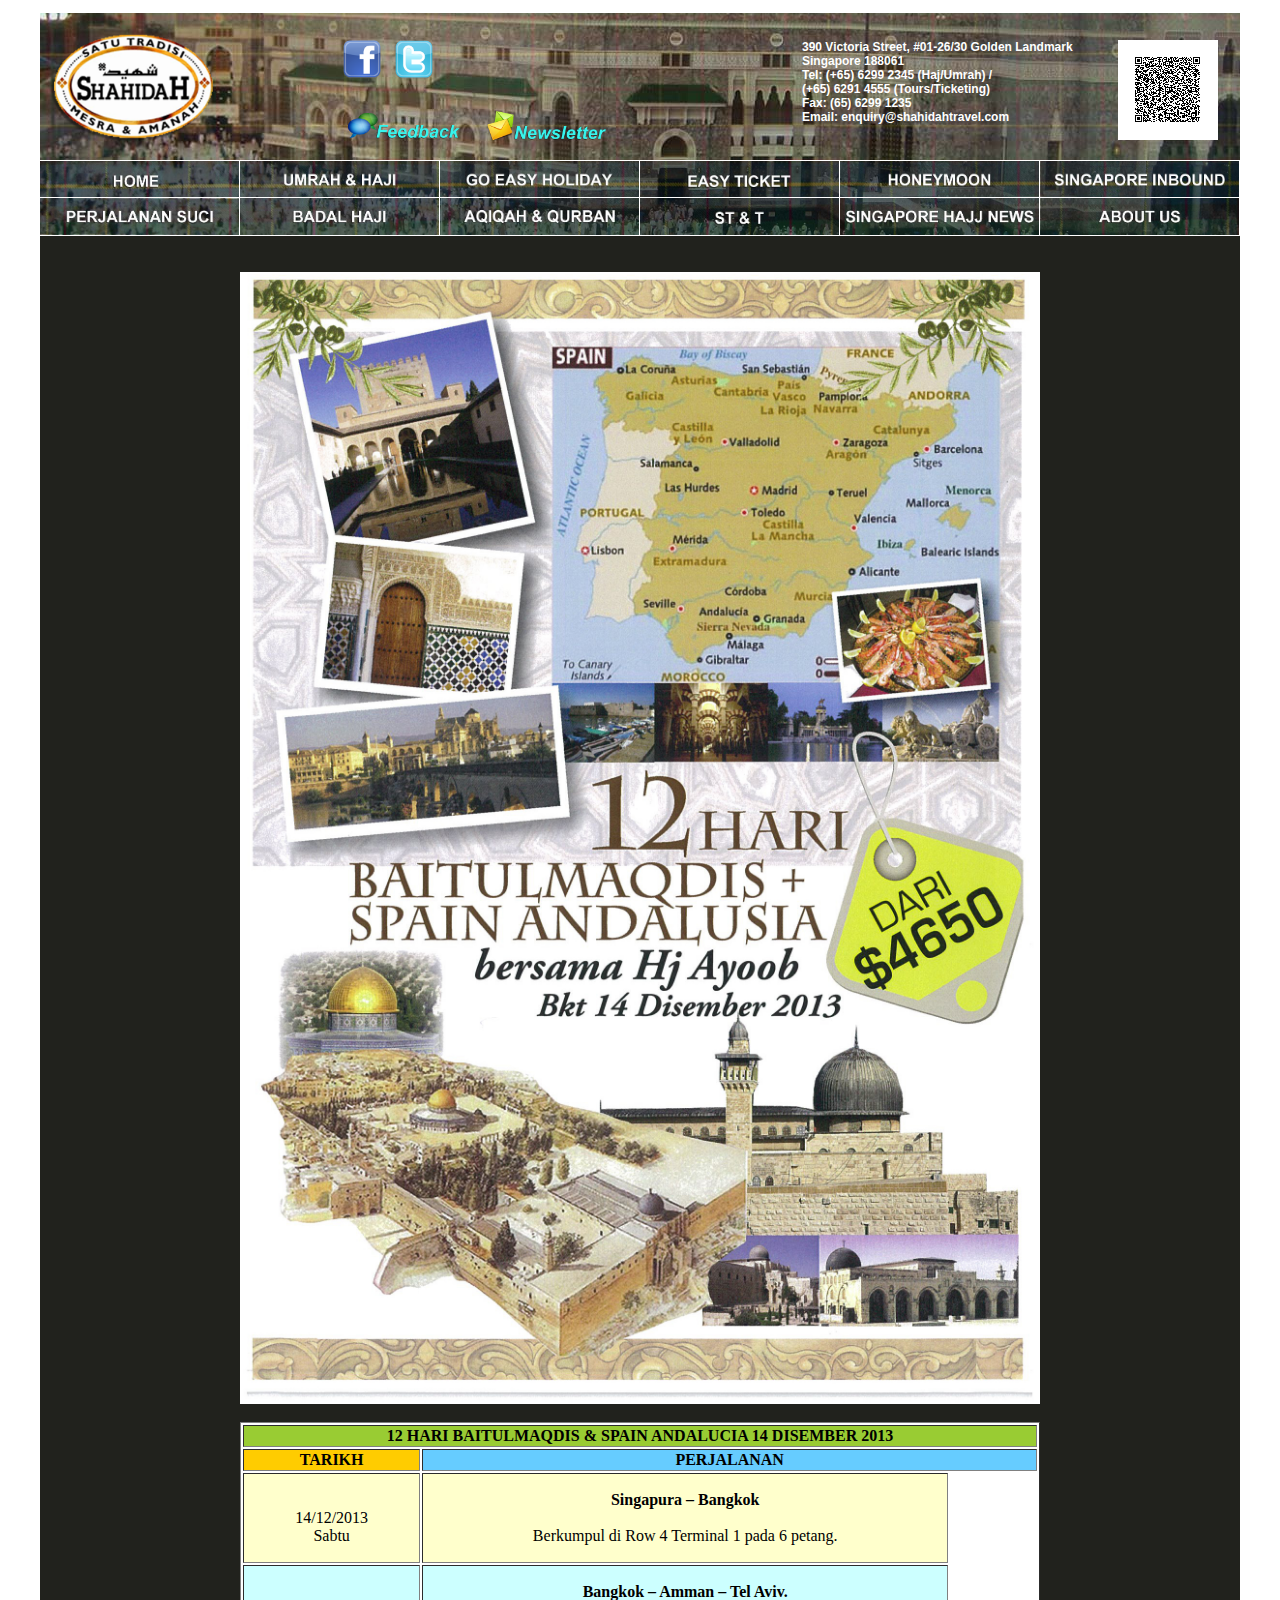
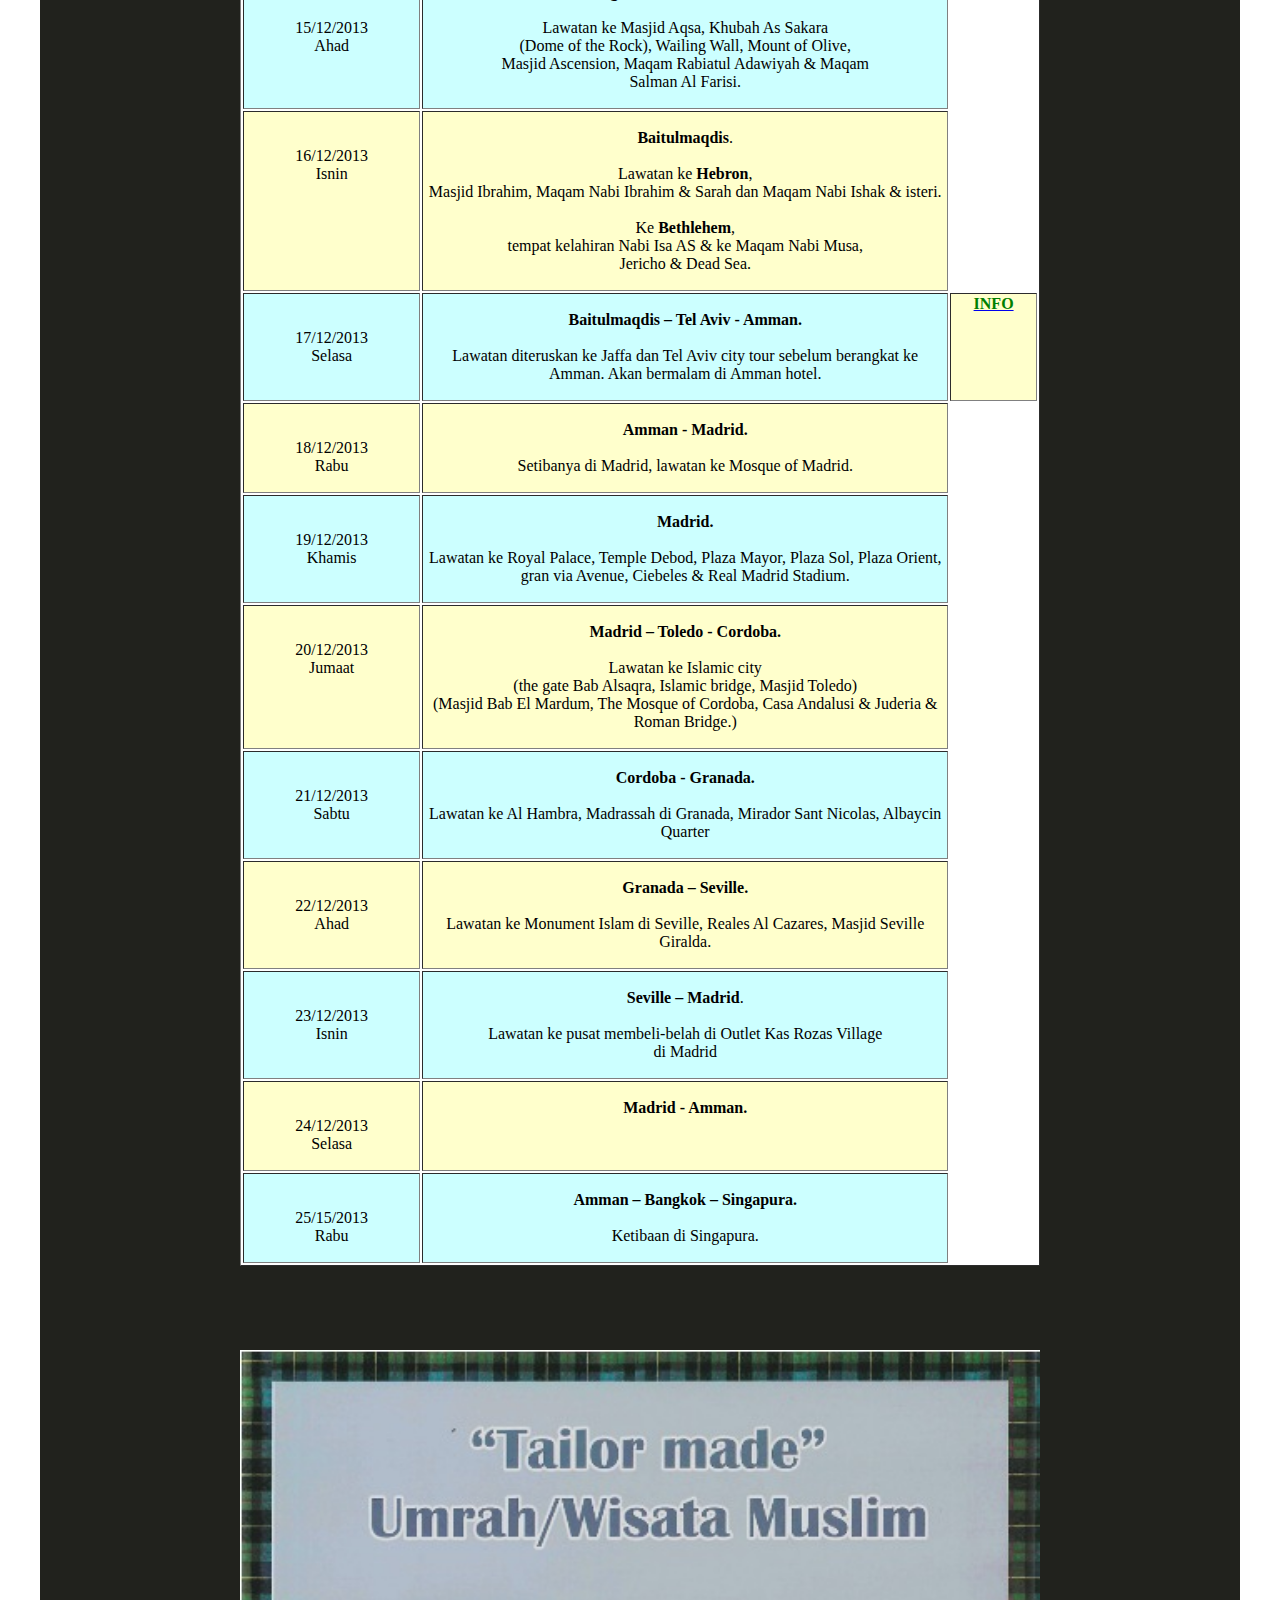
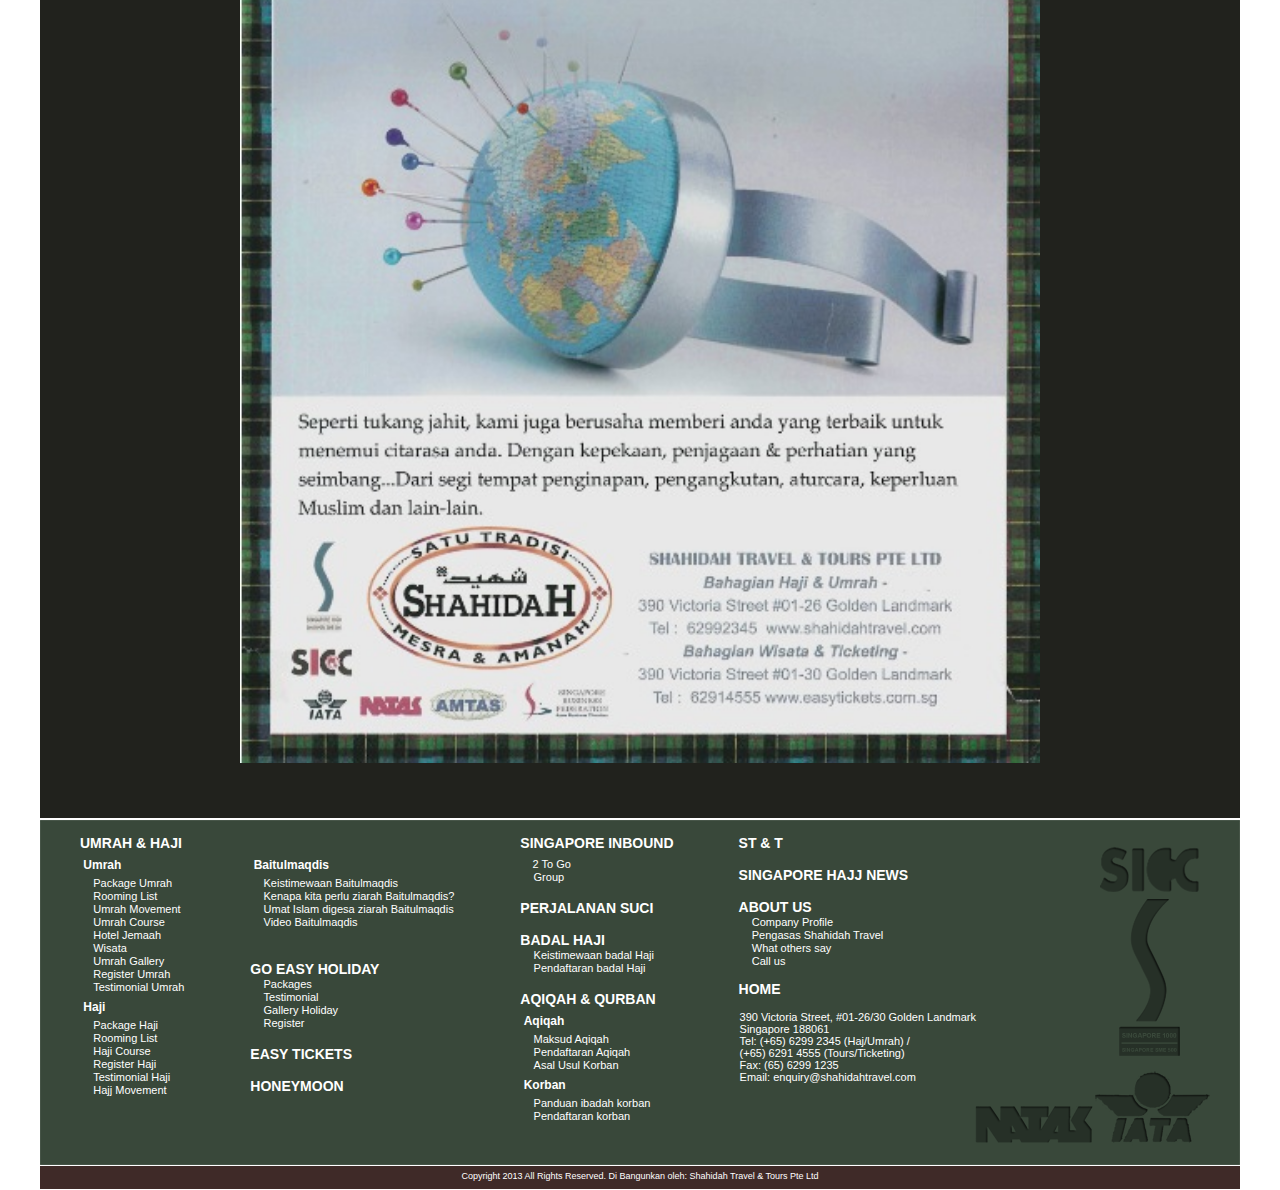
<file: wisata.html>
<!DOCTYPE html PUBLIC "-//W3C//DTD XHTML 1.0 Transitional//EN" "http://www.w3.org/TR/xhtml1/DTD/xhtml1-transitional.dtd">
<html xmlns="http://www.w3.org/1999/xhtml">
<head>
<title>Shahidah Travel & Tours Pte Ltd</title>
<meta name="keywords" content="shahidah travel, Umrah & Haji, Go Easy Holiday, Easy Ticket, Honeymoon, Singapore Inbound, Badal Haji, Aqiqah&Korban, Perjalanan Suci, Singapore Hajj News, ST&T" />
<meta name="description" content="Mesra & Amanah" />
<meta http-equiv="Content-Type" content="text/html; charset=utf-8" />
<meta name="google-translate-customization" content="4f319f2e9f5d3e1b-04a7941baa3ff161-gfb4d96411305c17f-17"></meta>

<link rel="stylesheet" href="css/styles.css" type="text/css" />
<link rel="stylesheet" href="css/hoteljemaah.css" type="text/css" />
	<!-- Add jQuery library -->
	<script type="text/javascript" src="lib/jquery-1.10.1.min.js"></script>

	<!-- Add mousewheel plugin (this is optional) -->
	<script type="text/javascript" src="lib/jquery.mousewheel-3.0.6.pack.js"></script>

	<!-- Add fancyBox main JS and CSS files -->
	<script type="text/javascript" src="source/jquery.fancybox.js?v=2.1.5"></script>
	<link rel="stylesheet" type="text/css" href="source/jquery.fancybox.css?v=2.1.5" media="screen" />

	<!-- Add Button helper (this is optional) -->
	<link rel="stylesheet" type="text/css" href="source/helpers/jquery.fancybox-buttons.css?v=1.0.5" />
	<script type="text/javascript" src="source/helpers/jquery.fancybox-buttons.js?v=1.0.5"></script>

	<!-- Add Thumbnail helper (this is optional) -->
	<link rel="stylesheet" type="text/css" href="source/helpers/jquery.fancybox-thumbs.css?v=1.0.7" />
	<script type="text/javascript" src="source/helpers/jquery.fancybox-thumbs.js?v=1.0.7"></script>

	<!-- Add Media helper (this is optional) -->
	<script type="text/javascript" src="source/helpers/jquery.fancybox-media.js?v=1.0.6"></script>

	<script type="text/javascript">
		$(document).ready(function() {
			/*
			 *  Simple image gallery. Uses default settings
			 */

			$('.fancybox').fancybox();

			/*
			 *  Different effects
			 */

			// Change title type, overlay closing speed
			$(".fancybox-effects-a").fancybox({
				helpers: {
					title : {
						type : 'outside'
					},
					overlay : {
						speedOut : 2
					}
				}
			});

			// Disable opening and closing animations, change title type
			$(".fancybox-effects-b").fancybox({
				openEffect  : 'none',
				closeEffect	: 'none',

				helpers : {
					title : {
						type : 'over'
					}
				}
			});

			// Set custom style, close if clicked, change title type and overlay color
			$(".fancybox-effects-c").fancybox({
				wrapCSS    : 'fancybox-custom',
				closeClick : true,

				openEffect : 'none',

				helpers : {
					title : {
						type : 'inside'
					},
					overlay : {
						css : {
							'background' : 'rgba(238,238,238,0.85)'
						}
					}
				}
			});

			// Remove padding, set opening and closing animations, close if clicked and disable overlay
			$(".fancybox-effects-d").fancybox({
				padding: 0,

				openEffect : 'elastic',
				openSpeed  : 150,

				closeEffect : 'elastic',
				closeSpeed  : 150,

				closeClick : true,

				helpers : {
					overlay : null
				}
			});

			/*
			 *  Button helper. Disable animations, hide close button, change title type and content
			 */

			$('.fancybox-buttons').fancybox({
				openEffect  : 'none',
				closeEffect : 'none',

				prevEffect : 'none',
				nextEffect : 'none',

				closeBtn  : false,

				helpers : {
					title : {
						type : 'inside'
					},
					buttons	: {}
				},

				afterLoad : function() {
					this.title = 'Image ' + (this.index + 1) + ' of ' + this.group.length + (this.title ? ' - ' + this.title : '');
				}
			});


			/*
			 *  Thumbnail helper. Disable animations, hide close button, arrows and slide to next gallery item if clicked
			 */

			$('.fancybox-thumbs').fancybox({
				prevEffect : 'none',
				nextEffect : 'none',

				closeBtn  : false,
				arrows    : false,
				nextClick : true,

				helpers : {
					thumbs : {
						width  : 50,
						height : 50
					}
				}
			});

			/*
			 *  Media helper. Group items, disable animations, hide arrows, enable media and button helpers.
			*/
			$('.fancybox-media')
				.attr('rel', 'media-gallery')
				.fancybox({
					openEffect : 'none',
					closeEffect : 'none',
					prevEffect : 'none',
					nextEffect : 'none',

					arrows : false,
					helpers : {
						media : {},
						buttons : {}
					}
				});

			/*
			 *  Open manually
			 */

			$("#fancybox-manual-a").click(function() {
				$.fancybox.open('1_b.jpg');
			});

			$("#fancybox-manual-b").click(function() {
				$.fancybox.open({
					href : 'iframe.html',
					type : 'iframe',
					padding : 5
				});
			});

			$("#fancybox-manual-c").click(function() {
				$.fancybox.open([
					{
						href : '1_b.jpg',
						title : 'My title'
					}, {
						href : '2_b.jpg',
						title : '2nd title'
					}, {
						href : '3_b.jpg'
					}
				], {
					helpers : {
						thumbs : {
							width: 75,
							height: 50
						}
					}
				});
			});


		});
	</script>
	<style type="text/css">
		.fancybox-custom .fancybox-skin {
			box-shadow: 0 0 50px #222;
		}

		
	</style>
    <style type="text/css">
	
	.style2 {color: #000000}
.style3 {
	color: #FF0000;
	font-weight: bold;
}
.style8 {
	color: #FFFFFF;
	font-size: 12px;
}
.style9 {
	color: #000;
	font-size: 20px;
	font-weight: bold;
}
.style10 {
	color: #060;
	font-size: 18px;
	font-weight: bold;
}
.style11 {
	color: #930;
	font-size: 16px;
	font-weight: bold;
}
.style12 {
	color: #000;
	font-size: 12px;

}
</style>
	
	
	
</head>

<body>
<div id="pageWrapper">

<!--HEADER START-->
<div id="header">


<div id="logo"><a href="index.html"><img src="images/logo.png" width="175px" /></a></div>
<div id="box">
<div id="social_button"><a href="https://www.facebook.com/masyarakat.shahidah"><img src="images/facebook.png" width="40px" /></a>&nbsp;&nbsp;&nbsp;<a href="https://twitter.com/shahidahtravel"><img src="images/twitter.png" width="40px" /></a></div>
<div class="clr"></div>
<div class="button2">&nbsp;</div>
<div class="button"><a class="fancybox fancybox.iframe" href="feedback.html"><img src="images/feedback2.png" width="120px" /></a></div>
<div class="button"><a class="fancybox fancybox.iframe" href="newsletter.html"><img src="images/newsletter.png" width="120px" /></a></div>
</div>
<div id="header_text">390 Victoria Street, #01-26/30 Golden Landmark<br />
Singapore 188061<br />
Tel: (+65) 6299 2345 (Haj/Umrah) / <br />
(+65) 6291 4555 (Tours/Ticketing)<br />
Fax: (65) 6299 1235<br />
Email: enquiry@shahidahtravel.com<br />
</div>
<div id="qr_code"><img src="images/qrcode.png" width="100px" /></div>

</div>
<div class="clr"></div>

<!--HEADER END-->


<!--MENU START-->

<div id="nav">

<ul id="menu">
    <li><a href="index.html"><img src="images/home.jpg" width="199px" /></a></li>
    
    <li><a href="#"><img src="images/umrahnhaji.jpg" width="199px" /></a>
        <ul>
        
        	<li><a href="#"><img src="images/umrah.png" width="199px" /></a></li>
                
                    <li><a href="umrahpackage.html"><img src="images/packageumrah.png" width="199px" /></a></li>
                    <li><a href="#"><img src="images/roominglist.png" width="199px" /></a></li>
                    <li><a href="#"><img src="images/umrahmove.png" width="199px" /></a></li>
                    <li><a href="#"><img src="images/umrahcourse.png" width="199px" /></a></li>
                    <li><a href="hoteljemaah.html"><img src="images/hoteljemaah.png" width="199px" /></a></li>
                    <li><a href="#"><img src="images/wisata.png" width="199px" /></a></li>
                    <li><a href="umrahgallery.html"><img src="images/umrahgallery.png" width="199px" /></a></li>
                    <li><a href="#"><img src="images/registerumrah.png" width="199px" /></a></li>
                    <li><a href="Testimonial.html"><img src="images/testimonialumrah.png" width="199px" /></a></li>
             	
            
            
            <li><a href="#"><img src="images/haji.png" width="199px" /></a></li>
            <li><a href="#"><img src="images/packagehaji.png" width="199px" /></a></li>
            <li><a href="#"><img src="images/hajirooming.png" width="199px" /></a></li>
            <li><a href="#"><img src="images/hajicourse.png" width="199px" /></a></li>
            <li><a href="#"><img src="images/registerhaji.png" width="199px" /></a></li>
            <li><a href="#"><img src="images/testimonialhaji.png" width="199px" /></a></li>
            <li><a href="#"><img src="images/hajimovement.png" width="199px" /></a></li>
            
            <li><a href="#"><img src="images/baitulmaqdis.png" width="199px" /></a></li>
            <li><a href="#"><img src="images/keistimewaanbaitulmaqdis.png" width="199px" /></a></li>
            <li><a href="#"><img src="images/kenapa.png" width="199px" /></a></li>
            <li><a href="#"><img src="images/umatislam.png" width="199px" /></a></li>
            <li><a href="#"><img src="images/video.png" width="199px" /></a></li>
        </ul>
    </li>
    <li><a href="#"><img src="images/goeasy.jpg" width="199px" /></a>
        <ul>
            <li><a href="#"><img src="images/goeasy-packages.png" width="199px" /></a></li>
            <li><a href="#"><img src="images/testimonial-easy.png" width="199px" /></a></li>
            <li><a href="#"><img src="images/galleryholiday.png" width="199px" /></a></li>
            <li><a href="#"><img src="images/goeasy-register.png" width="199px" /></a></li>
            
        </ul>
    </li>
    <li><a href="http://www.easytickets.com.sg/"><img src="images/easytickets.jpg" width="199px" /></a>
        
    </li>
    <li><a href="http://honeymoonparadise.com.sg/"><img src="images/honeymoon.jpg" width="199px" /></a>
        
    </li>
    <li><a href="#"><img src="images/singaporeinbound.jpg" width="199px" height="37" /></a>
        
        <ul>
            <li><a href="#"><img src="images/2togo.png" width="199px" /></a></li>
            <li><a href="#"><img src="images/sgboundgroup.png" width="199px" height="37" /></a></li>
                    
        </ul>
        
    </li>
     
 
    <li><a href="http://www.perjalanansuci.com/"><img src="images/perjalanansuci.jpg" width="199px" height="37" /></a>
        
    </li>
    
    <li><a href="#"><img src="images/badalhaji.jpg" width="199px" height="37" /></a>
        <ul>        	
            <li><a href="#"><img src="images/keistimewaanbadal.png" width="199px" /></a></li>
            <li><a href="#"><img src="images/pendaftaranbadal.png" width="199px" /></a></li>
        </ul>
    </li>
    
     <li><a href="#"><img src="images/aqiqahnqurban.jpg" width="199px" height="37" /></a>
        <ul>
            <li><a href="#"><img src="images/aqiqah.png" width="199px" /></a></li>
            <li><a href="#"><img src="images/maksudaqiqah.png" width="199px" /></a></li>
            <li><a href="#"><img src="images/pendaftaranaqiqah.png" width="199px" /></a></li>
            <li><a href="#"><img src="images/asalusulqurban.png" width="199px" /></a></li>
            <li><a href="#"><img src="images/qurban.png" width="199px" /></a></li>
            <li><a href="#"><img src="images/panduanqurban.png" width="199px" /></a></li>
            <li><a href="#"><img src="images/pendaftaranqurban.png" width="199px" /></a></li>
        </ul>
    </li>
    
     <li><a href="http://www.stntinternational.com/"><img src="images/stnt.jpg" width="199px" height="37" /></a>
        
    </li>
    
    <li><a href="http://www.singaporehajjnews.com/"><img src="images/singhajinews.jpg" width="199px" height="37" /></a>
        
    </li>
    
    <li><a href="#"><img src="images/aboutus.jpg" width="199px" height="37" /></a>
        <ul>
            <li><a href="#"><img src="images/companyprofile.png" width="199px" /></a></li>
            <li><a href="#"><img src="images/pengasas.png" width="199px" /></a></li>
            <li><a href="#"><img src="images/otherssay.png" width="199px" /></a></li>
            <li><a href="#"><img src="images/callus.png" width="199px" /></a></li>        
        </ul>
    </li>   
    
</ul>

</div>

<!--MENU END-->

<div class="clr"></div>
<!--CONTENT START-->
<div id="content">
<div id="package">
<center>
<br />
<br />
<img src="images/Spain   Baitulmaqdis-1(3).jpg" width="800px" />
<br />
<br />
</center>

<table align="center" border="1" width="800" bgcolor="#FFFFFF">
														<tbody>
															<tr valign="top">
																<td align="center" bgcolor="#99CC33" colspan="8">
																	<strong>12 HARI BAITULMAQDIS &amp; SPAIN ANDALUCIA 14 DISEMBER 2013</strong></td>
															</tr>
															<tr valign="top">
																<td align="center" bgcolor="#FFCC00">
																	<b>TARIKH</b></td>
																<td align="center" bgcolor="#66CCFF" colspan="2">
																	<b>PERJALANAN </b></td>
															</tr>
															<tr valign="top">
																<td align="center" width="141" bgcolor="#FFFFCC">
																	<p>
																		<br />
																		<span style="text-align: center;">14/12/2013<br />
																		Sabtu</span></p>
																</td>
																<td align="center" width="426" bgcolor="#FFFFCC">
																	<p>
																		<strong>Singapura &ndash; Bangkok </strong><br />
																		<br />
																		Berkumpul di Row 4 Terminal 1 pada 6 petang.</p>
																</td>
															</tr>
															<tr valign="top">
																<td align="center" width="141" bgcolor="#CCFFFF">
																	<p>
																		<br />
																		<br />
																		<span style="text-align: center;">15/12/2013<br />
																		Ahad</span></p>
																</td>
																<td align="center" width="426" bgcolor="#CCFFFF">
																	<p>
																		<strong>Bangkok &ndash; Amman &ndash; Tel Aviv.</strong><br />
																		<br />
																		Lawatan ke Masjid Aqsa, Khubah As Sakara<br />
																		(Dome of the Rock), Wailing Wall, Mount of Olive,<br />
																		Masjid Ascension, Maqam Rabiatul Adawiyah &amp; Maqam<br />
																		Salman Al Farisi.</p>
																</td>
															</tr>
															<tr valign="top">
																<td align="center" width="141" bgcolor="#FFFFCC">
																	<p>
																		<br />
																		<span style="text-align: center;">16/12/2013<br />
																		Isnin</span></p>
																</td>
																<td align="center" width="426" bgcolor="#FFFFCC">
																	<p>
																		<strong>Baitulmaqdis</strong>.<br />
																		<br />
																		Lawatan ke <strong>Hebron</strong>,<br />
																		Masjid Ibrahim, Maqam Nabi Ibrahim &amp; Sarah dan Maqam Nabi Ishak &amp; isteri.<br />
																		<br />
																		Ke <strong>Bethlehem</strong>,<br />
																		tempat kelahiran Nabi Isa AS &amp; ke Maqam Nabi Musa,<br />
																		Jericho &amp; Dead Sea.</p>
																</td>
															</tr>
															<tr valign="top">
																<td align="center" width="141" bgcolor="#CCFFFF">
																	<p>
																		<br />
																		<span style="text-align: center;">17/12/2013<br />
																		Selasa</span></p>
																</td>
																<td align="center" width="426" bgcolor="#CCFFFF">
																	<p>
																		<strong>Baitulmaqdis &ndash; Tel Aviv - Amman.</strong><br />
																		<br />
																		Lawatan diteruskan ke Jaffa dan Tel Aviv city tour sebelum berangkat ke Amman. Akan bermalam di Amman hotel.</p>
																</td>
																<td align="center" width="67" bgcolor="#FFFFCC">
																	<a href="../public/scripts/kcfinder/upload/files/Flyers%20%281%29%281%29.pdf"><span style="color:#008000;"><strong>INFO</strong></span></a></td>
															</tr>
															<tr valign="top">
																<td align="center" width="141" bgcolor="#FFFFCC">
																	<p>
																		<br />
																		<span style="text-align: center;">18/12/2013<br />
																		Rabu</span></p>
																</td>
																<td align="center" width="426" bgcolor="#FFFFCC">
																	<p>
																		<strong>Amman - Madrid. </strong><br />
																		<br />
																		Setibanya di Madrid, lawatan ke Mosque of Madrid.</p>
																</td>
															</tr>
															<tr valign="top">
																<td align="center" width="141" bgcolor="#CCFFFF">
																	<p>
																		<br />
																		<span style="text-align: center;">19/12/2013<br />
																		Khamis</span></p>
																</td>
																<td align="center" width="426" bgcolor="#CCFFFF">
																	<p>
																		<strong>Madrid.</strong><br />
																		<br />
																		Lawatan ke Royal Palace, Temple Debod, Plaza Mayor, Plaza Sol, Plaza Orient, gran via Avenue, Ciebeles &amp; Real Madrid Stadium.</p>
																</td>
															</tr>
															<tr valign="top">
																<td align="center" width="141" bgcolor="#FFFFCC">
																	<p>
																		<br />
																		<span style="text-align: center;">20/12/2013<br />
																		Jumaat</span></p>
																</td>
																<td align="center" width="426" bgcolor="#FFFFCC">
																	<p>
																		<strong>Madrid &ndash; Toledo - Cordoba.</strong><br />
																		<br />
																		Lawatan ke Islamic city<br />
																		(the gate Bab Alsaqra, Islamic bridge, Masjid Toledo)<br />
																		(Masjid Bab El Mardum, The Mosque of Cordoba, Casa Andalusi &amp; Juderia &amp; Roman Bridge.)</p>
																</td>
															</tr>
															<tr valign="top">
																<td align="center" width="141" bgcolor="#CCFFFF">
																	<p>
																		<br />
																		<span style="text-align: center;">21/12/2013<br />
																		Sabtu</span></p>
																</td>
																<td align="center" width="426" bgcolor="#CCFFFF">
																	<p>
																		<strong>Cordoba - Granada.</strong><br />
																		<br />
																		Lawatan ke Al Hambra, Madrassah di Granada, Mirador Sant Nicolas, Albaycin Quarter</p>
																</td>
															</tr>
															<tr valign="top">
																<td align="center" width="141" bgcolor="#FFFFCC">
																	<p>
																		<br />
																		<span style="text-align: center;">22/12/2013<br />
																		Ahad</span></p>
																</td>
																<td align="center" width="426" bgcolor="#FFFFCC">
																	<p>
																		<strong>Granada &ndash; Seville.</strong><br />
																		<br />
																		Lawatan ke Monument Islam di Seville, Reales Al Cazares, Masjid Seville Giralda.</p>
																</td>
															</tr>
															<tr valign="top">
																<td align="center" width="141" bgcolor="#CCFFFF">
																	<p>
																		<br />
																		<span style="text-align: center;">23/12/2013<br />
																		Isnin</span></p>
																</td>
																<td align="center" width="426" bgcolor="#CCFFFF">
																	<p>
																		<strong>Seville &ndash; Madrid</strong>.<br />
																		<br />
																		Lawatan ke pusat membeli-belah di Outlet Kas Rozas Village<br />
																		di Madrid</p>
																</td>
															</tr>
															<tr valign="top">
																<td align="center" width="141" bgcolor="#FFFFCC">
																	<p>
																		<br />
																		<span style="text-align: center;">24/12/2013<br />
																		Selasa</span></p>
																</td>
																<td align="center" width="426" bgcolor="#FFFFCC">
																	<p>
																		<strong>Madrid - Amman.</strong></p>
																</td>
															</tr>
															<tr valign="top">
																<td align="center" width="141" bgcolor="#CCFFFF">
																	<p>
																		<br />
																		<span style="text-align: center;">25/15/2013<br />
																		Rabu</span></p>
																</td>
																<td align="center" width="426" bgcolor="#CCFFFF">
																	<p>
																		<strong>Amman &ndash; Bangkok &ndash; Singapura. </strong><br />
																		<br />
																		Ketibaan di Singapura.</p>
																</td>
															</tr>
														</tbody>
													</table>
													<p>&nbsp;
														</p>
													<p>&nbsp;
														</p>

<center>

<img src="images/TailorMade1.jpg" width="800px" />

</center>

</div>
<div class="clr"></div>

<!--CONTENT END-->

<!--FOOTER START-->

<div id="sub_footer">

<div class="footerMenu_block">
<div class="title">UMRAH & HAJI</div>
<div class="nd_title">&nbsp;Umrah</div>
<div class="rd_title"><a href="umrahpackage.html" style="text-decoration:none"><font color="#FFFFFF">&nbsp;&nbsp;&nbsp;&nbsp;Package Umrah</font></a></div>
<div class="rd_title"><a href="#" style="text-decoration:none"><font color="#FFFFFF">&nbsp;&nbsp;&nbsp;&nbsp;Rooming List</font></a></div>
<div class="rd_title"><a href="#" style="text-decoration:none"><font color="#FFFFFF">&nbsp;&nbsp;&nbsp;&nbsp;Umrah Movement</font></a></div>
<div class="rd_title"><a href="#" style="text-decoration:none"><font color="#FFFFFF">&nbsp;&nbsp;&nbsp;&nbsp;Umrah Course</font></a></div>
<div class="rd_title"><a href="#" style="text-decoration:none"><font color="#FFFFFF">&nbsp;&nbsp;&nbsp;&nbsp;Hotel Jemaah</font></a></div>
<div class="rd_title"><a href="#" style="text-decoration:none"><font color="#FFFFFF">&nbsp;&nbsp;&nbsp;&nbsp;Wisata</font></a></div>
<div class="rd_title"><a href="#" style="text-decoration:none"><font color="#FFFFFF">&nbsp;&nbsp;&nbsp;&nbsp;Umrah Gallery</font></a></div>
<div class="rd_title"><a href="#" style="text-decoration:none"><font color="#FFFFFF">&nbsp;&nbsp;&nbsp;&nbsp;Register Umrah</font></a></div>
<div class="rd_title"><a href="#" style="text-decoration:none"><font color="#FFFFFF">&nbsp;&nbsp;&nbsp;&nbsp;Testimonial Umrah</font></a></div>

<div class="nd_title">&nbsp;Haji</div>
<div class="rd_title"><a href="#" style="text-decoration:none"><font color="#FFFFFF">&nbsp;&nbsp;&nbsp;&nbsp;Package Haji</font></a></div>
<div class="rd_title"><a href="#" style="text-decoration:none"><font color="#FFFFFF">&nbsp;&nbsp;&nbsp;&nbsp;Rooming List</font></a></div>
<div class="rd_title"><a href="#" style="text-decoration:none"><font color="#FFFFFF">&nbsp;&nbsp;&nbsp;&nbsp;Haji Course</font></a></div>
<div class="rd_title"><a href="#" style="text-decoration:none"><font color="#FFFFFF">&nbsp;&nbsp;&nbsp;&nbsp;Register Haji</font></a></div>
<div class="rd_title"><a href="#" style="text-decoration:none"><font color="#FFFFFF">&nbsp;&nbsp;&nbsp;&nbsp;Testimonial Haji</font></a></div>
<div class="rd_title"><a href="#" style="text-decoration:none"><font color="#FFFFFF">&nbsp;&nbsp;&nbsp;&nbsp;Hajj Movement</font></a></div>
</div>  

<div class="footerMenu_block2">

<div class="title">&nbsp;</div>
<div class="nd_title">&nbsp;Baitulmaqdis</div>
<div class="rd_title"><a href="#" style="text-decoration:none"><font color="#FFFFFF">&nbsp;&nbsp;&nbsp;&nbsp;Keistimewaan Baitulmaqdis</font></a></div>
<div class="rd_title"><a href="#" style="text-decoration:none"><font color="#FFFFFF">&nbsp;&nbsp;&nbsp;&nbsp;Kenapa kita perlu ziarah Baitulmaqdis?</font></a></div>
<div class="rd_title"><a href="#" style="text-decoration:none"><font color="#FFFFFF">&nbsp;&nbsp;&nbsp;&nbsp;Umat Islam digesa ziarah Baitulmaqdis</font></a></div>
<div class="rd_title"><a href="#" style="text-decoration:none"><font color="#FFFFFF">&nbsp;&nbsp;&nbsp;&nbsp;Video Baitulmaqdis</font></a></div>

<div class="title">&nbsp;</div>
<div class="title">&nbsp;</div>
<div class="title">GO EASY HOLIDAY</div>
<div class="rd_title"><a href="#" style="text-decoration:none"><font color="#FFFFFF">&nbsp;&nbsp;&nbsp;&nbsp;Packages</font></a></div>
<div class="rd_title"><a href="#" style="text-decoration:none"><font color="#FFFFFF">&nbsp;&nbsp;&nbsp;&nbsp;Testimonial</font></a></div>
<div class="rd_title"><a href="#" style="text-decoration:none"><font color="#FFFFFF">&nbsp;&nbsp;&nbsp;&nbsp;Gallery Holiday</font></a></div>
<div class="rd_title"><a href="#" style="text-decoration:none"><font color="#FFFFFF">&nbsp;&nbsp;&nbsp;&nbsp;Register</font></a></div>

<div class="title">&nbsp;</div>
<div class="title"><a href="http://www.easytickets.com.sg/" style="text-decoration:none"><font color="#FFFFFF">EASY TICKETS</font></a></div>
<div class="title">&nbsp;</div>
<div class="title"><a href="http://honeymoonparadise.com.sg/" style="text-decoration:none"><font color="#FFFFFF">HONEYMOON</font></a></div>

</div>

<div class="footerMenu_block2">

<div class="title">SINGAPORE INBOUND</div>

<div class="rd2_title"><a href="#" style="text-decoration:none"><font color="#FFFFFF">&nbsp;&nbsp;&nbsp;&nbsp;2 To Go</font></a></div>
<div class="rd_title"><a href="#" style="text-decoration:none"><font color="#FFFFFF">&nbsp;&nbsp;&nbsp;&nbsp;Group</font></a></div>

<div class="title">&nbsp;</div>
<div class="title"><a href="http://www.perjalanansuci.com/" style="text-decoration:none"><font color="#FFFFFF">PERJALANAN SUCI</font></a></div>
<div class="title">&nbsp;</div>
<div class="title">BADAL HAJI</div>
<div class="rd_title"><a href="#" style="text-decoration:none"><font color="#FFFFFF">&nbsp;&nbsp;&nbsp;&nbsp;Keistimewaan badal Haji</font></a></div>
<div class="rd_title"><a href="#" style="text-decoration:none"><font color="#FFFFFF">&nbsp;&nbsp;&nbsp;&nbsp;Pendaftaran badal Haji</font></a></div>

<div class="title">&nbsp;</div>
<div class="title">AQIQAH & QURBAN</div>
<div class="nd_title">&nbsp;Aqiqah</div>
<div class="rd_title"><a href="#" style="text-decoration:none"><font color="#FFFFFF">&nbsp;&nbsp;&nbsp;&nbsp;Maksud Aqiqah</font></a></div>
<div class="rd_title"><a href="#" style="text-decoration:none"><font color="#FFFFFF">&nbsp;&nbsp;&nbsp;&nbsp;Pendaftaran Aqiqah</font></a></div>
<div class="rd_title"><a href="#" style="text-decoration:none"><font color="#FFFFFF">&nbsp;&nbsp;&nbsp;&nbsp;Asal Usul Korban</font></a></div>
<div class="nd_title">&nbsp;Korban</div>
<div class="rd_title"><a href="#" style="text-decoration:none"><font color="#FFFFFF">&nbsp;&nbsp;&nbsp;&nbsp;Panduan ibadah korban</font></a></div>
<div class="rd_title"><a href="#" style="text-decoration:none"><font color="#FFFFFF">&nbsp;&nbsp;&nbsp;&nbsp;Pendaftaran korban</font></a></div>
</div>

<div class="footerMenu_block2">

<div class="title"><a href="http://www.stntinternational.com/" style="text-decoration:none"><font color="#FFFFFF">ST & T</font></a></div>

<div class="title">&nbsp;</div>
<div class="title"><a href="http://www.singaporehajjnews.com/" style="text-decoration:none"><font color="#FFFFFF">SINGAPORE HAJJ NEWS</font></a></div>
<div class="title">&nbsp;</div>
<div class="title">ABOUT US</div>
<div class="rd_title"><a href="#" style="text-decoration:none"><font color="#FFFFFF">&nbsp;&nbsp;&nbsp;&nbsp;Company Profile</font></a></div>
<div class="rd_title"><a href="#" style="text-decoration:none"><font color="#FFFFFF">&nbsp;&nbsp;&nbsp;&nbsp;Pengasas Shahidah Travel</font></a></div>
<div class="rd_title"><a href="#" style="text-decoration:none"><font color="#FFFFFF">&nbsp;&nbsp;&nbsp;&nbsp;What others say</font></a></div>
<div class="rd_title"><a href="#" style="text-decoration:none"><font color="#FFFFFF">&nbsp;&nbsp;&nbsp;&nbsp;Call us</font></a></div>
<div class="rd_title"><a href="#" style="text-decoration:none"><font color="#FFFFFF">&nbsp;</font></a></div>
<div class="title"><a href="index.html" style="text-decoration:none"><font color="#FFFFFF">HOME</font></a></div>
<div class="rd_title"><a href="#" style="text-decoration:none"><font color="#FFFFFF">&nbsp;</font></a></div>
<div class="rd_title"><font color="#FFFFFF" style="font-size:11px">390 Victoria Street, #01-26/30 Golden Landmark<br />
Singapore 188061<br />
Tel: (+65) 6299 2345 (Haj/Umrah) / <br />
(+65) 6291 4555 (Tours/Ticketing)<br />
Fax: (65) 6299 1235<br />
Email: enquiry@shahidahtravel.com<br /></font></div>
</div>
  
</div>


<div id="footer">
 <div id="footer_text"> Copyright 2013 All Rights Reserved. Di Bangunkan oleh: Shahidah Travel & Tours Pte Ltd</div>
</div>
</div>
</div>

</body>
</html>
</file>
<file: css/styles.css>
@charset "utf-8";
/* CSS Document */

body {
}

#pageWrapper {
	margin: .8em auto 0;
	width: 1200px;
	background:#FFF;
	min-height: 40em;
}

/*HEADER START*/

#header {		
	background: url(../images/header.jpg) repeat;	
	min-height:147px;
}

.clr {
	clear:both;
	padding:0;
	margin:0;
	width:100%;
	font-size:0;
	line-height:0;
}

#logo {
    	margin:14px 0 14px 7px;
		float:left;
}

#logo img{
    	border-style: none;
}

#social_button {	
	padding: 27px 0 0 120px;
	float:left;	
}

#social_button img {
	border-style: none;
}

.button{
	float:left;
	margin: 27px 0 0 20px;
}

.button2{
	float:left;
	margin: 27px 0 0 100px;
}

.button img{	
    border-style: none;
}

#header_text {
	margin: 27px 5px 0 160px;
	font-family:Arial, Helvetica, sans-serif;
	font-size:12px;
	font-weight: bolder;
	color: #FFF;	
	float:left;
}

#qr_code {
	margin: 27px 0 0 40px;
	float:left;
	
}

#box {
	float:left;
	width:420px;
}

/*HEADER END*/

/*MENU START*/

ul {
    font-family: Arial, Verdana;
    font-size: 14px;
    margin: 0 0 0 0;
    padding: 0 0 0 0;
    list-style: none;
	float:left;
}

li {
	width:200px;
	height:37px;
	float:left;
	margin-left:1px;
}

ul li {
    display: block;
    position: relative;
    float: left;
	margin: 0 0 0 0;
	
}

li ul {
    display: none;	
}


ul li a {
    display: block;
    text-decoration: none;
    color: #ffffff;
    border-top: 1px solid #ffffff;
    padding: 0;
    background:;
    margin-right: 1px;
    white-space: nowrap;
}

ul li a:hover {
background:;
}

li:hover ul {
    display: block;
    position: absolute;
	z-index: 1;	
}

li:hover li {
    float: none;
    font-size: 11px;
}

li:hover a { background:; }
li:hover li a:hover {
    background:;
}

/*END DROP DOWN MENU*/

/*CONTENT*/

#content {
	display:block;
	width:1200px;
	float:left;		
}

.article {
	padding:50px;
	float:left;
	width:650px;	
}

.article_picture {
	float:left;
	padding:50px;
}

.style9 {
	color: #000;
	font-size: 20px;
	font-weight: bold;
}

  
  .video {
	display:block;
	width:399px;
    margin: 0;
    background: #0F140F;
	float:left;
  }
  
/* FLYER BOX START */
.flyers_box {
	float:left;
	margin:2px 1px 0 0;
	
}

.flyers_box2 {
	float:left;
	margin:2px 0 0 0;
	
}

#sub_footer {
	display:block;
	background:#39483a url(../images/footer.png);
	width:1200px;
	height:345px;
	margin: 2px 0 1px 0;
}

.footerMenu_block {
	float:left;
	margin:15px 5px 0 40px;
}

.footerMenu_block2 {
	float:left;
	margin:15px 5px 0 60px;
}

.title {
	font-family:Arial, Helvetica, sans-serif;
	font-size:14px;
	color:#FFF;	
	font-weight:bold;
}

.nd_title {
	font-family:Arial, Helvetica, sans-serif;
	font-size:12px;
	color:#FFF;	
	font-weight:bold;
	margin:7px 0 5px 0;
}

.rd_title {
	font-family:Arial, Helvetica, sans-serif;
	font-size:11px;
	font-color:#FFF;
	margin:1px;		
}

.rd2_title {
	font-family:Arial, Helvetica, sans-serif;
	font-size:11px;
	color:#FFF;		
	margin:7px 0 1px 0;
}



#footer {
	display:block;
	background:#3f2a28;
	width:1200px;
	height:23px;
	margin: 1px 0 1px 0;	
}

#footer_text {
	font-family:Arial, Helvetica, sans-serif;
	font-size:9px;
	color:#fff;	
	clear: both;
	height: auto;
	padding:5px 0;
	text-align: center;
}
</file>
<file: css/hoteljemaah.css>
@charset "utf-8";
/* CSS Document */

/* UPGRADE HOTEL START */

#package {
	display:block;
	width:1200px;
	background-color:#21221d;
		
	float:left;	
	margin-top:2px;
	padding-bottom:55px;
}

.h1 {
		float:left;
		margin:35px 0 10px 130px;
		font-family:Arial, Helvetica, sans-serif;
		font-size:24px;
		color:#FC0;	
}


.upgrade_hotel {
	display:block;
	float:left;
	margin:45px 2px 0 130px;
	width:940px;
	height:auto;
	background-color:#a5330b;
	font-family:Arial, Helvetica, sans-serif;
	font-size:12px;
	color:#FC0;	
	text-align:center;	
	padding:5px;
}

.upgrade_header1 {
	display:block;
	float:left;
	margin:16px 0 0 130px;
	width:668px;
	height:auto;
	background-color:#a5330b;
	font-family:Arial, Helvetica, sans-serif;
	font-size:12px;
	color:#fff;	
	text-align:center;	
	padding:5px;
}

.upgrade_header2 {
	display:block;
	float:left;
	margin:16px 0 0 4px;
	width:260px;
	height:auto;
	background-color:#a5330b;
	font-family:Arial, Helvetica, sans-serif;
	font-size:12px;	
	color:#fff;
	text-align:center;	
	padding:5px;
}

.upgrade_header3 {
	display:block;
	float:left;
	margin:16px 0 0 4px;
	width:258px;
	height:auto;
	background-color:#a5330b;
	font-family:Arial, Helvetica, sans-serif;
	font-size:12px;	
	color:#FFF;
	text-align:center;	
	padding:5px;
}

.upgrade_header4 {
	display:block;
	float:left;
	margin:16px 0 0 130px;
	width:940px;
	height:auto;
	background-color:#a5330b;
	font-family:Arial, Helvetica, sans-serif;
	font-size:12px;	
	color:#FFF;
	text-align:center;	
	padding:5px;
}


.upgrade_block1{
	display:block;
	float:left;
	margin:1px 0 0 130px;
	width:145px;
	height:auto;
	background-color:#a5330b;		
	padding:5px;
}

.upgrade_block2{
	display:block;
	float:left;
	margin:1px 0 0 2px;
	width:147px;
	height:auto;
	background-color:#a5330b;		
	padding:5px;
}

.upgrade_block3{
	display:block;
	float:left;
	margin:1px 0 0 4px;
	width:122px;
	height:auto;
	background-color:#a5330b;		
	padding:5px;
}

.upgrade2nd1{
	display:block;
	float:left;
	margin:1px 0 0 130px;
	width:225px;
	height:auto;
	background-color:#a5330b;		
	padding:5px;
}

.upgrade2nd2{
	display:block;
	float:left;
	margin:1px 0 0 2px;
	width:226px;
	height:auto;
	background-color:#a5330b;		
	padding:5px;
}


.upgrade_footer1{
	display:block;
	float:left;
	margin:1px 0 0 130px;
	width:145px;
	height:auto;
	background-color:#a5330b;		
	padding:5px;
	font-family:Arial, Helvetica, sans-serif;
	font-size:14px;	
	color:#FFF;
	text-align:center;		
}

.upgrade_footer2{
	display:block;
	float:left;
	margin:1px 0 0 2px;
	width:147px;
	height:auto;
	background-color:#a5330b;		
	padding:5px;
	font-family:Arial, Helvetica, sans-serif;
	font-size:14px;	
	color:#FFF;
	text-align:center;	
}

.upgrade_footer3{
	display:block;
	float:left;
	margin:1px 0 0 4px;
	width:122px;
	height:auto;
	background-color:#a5330b;		
	padding:5px;
	font-family:Arial, Helvetica, sans-serif;
	font-size:14px;	
	color:#FFF;
	text-align:center;
}

.upgrade2nd_footer1{
	display:block;
	float:left;
	margin:1px 0 0 130px;
	width:225px;
	height:auto;
	background-color:#a5330b;		
	padding:5px;
	font-family:Arial, Helvetica, sans-serif;
	font-size:14px;	
	color:#FFF;
	text-align:center;		
}

.upgrade2nd_footer2{
	display:block;
	float:left;
	margin:1px 0 0 2px;
	width:226px;
	height:auto;
	background-color:#a5330b;		
	padding:5px;
	font-family:Arial, Helvetica, sans-serif;
	font-size:14px;	
	color:#FFF;
	text-align:center;	
}

/* UPGRADE HOTEL END */
.flyer {
	display:block;
	width:945px;
	padding:25px 0;
	background:#a5330b;
	margin: 15px 0 15px 130px;	
	float:left;
}
</file>
<file: css/umrahpackage.css>
@charset "utf-8";
/* CSS Document */

/*FOR UMRAH PACKAGE */

#package {
	display:block;
	width:1200px;
	background-color:#21221d;
	min-height:1200px;	
	float:left;	
	margin-top:2px;
	padding-bottom:55px;
}

#package_title {	
	display:block;
	width:950px;
	height: 80px;
	float:left;
	background-color:#a5330b;	
	margin: 50px 0 0 130px;	
}

#package_text {
	font-family:Arial, Helvetica, sans-serif;
	font-size:52px;
	color:#fff;
	font-weight:bold;
	text-transform:uppercase;
	text-align:center;		
	margin:8px 0 0 110px;
	float:left;
}

.package_table {
	float:left;	
	margin:45px 0 0 130px;
	
	
}

.package_header {
	float:left;		
	display:block;
	width:950px;
	height:80px;
	background:#a5330b;
	border-radius: 4px; /*css3 round corners*/
-moz-border-radius: 4px; /*css3 round corners*/
-webkit-border-radius: 4px; /*css3 round corners*/
	
	}

.left_text {
	float:left;	
	width:750px;
}

.packageHeader_text {
	float:left;	
	margin:8px;
	font-size:24px;
	font-family:Arial, Helvetica, sans-serif;	
	font-weight:bold;
	color:#FFF;
}

.packageHeader_text_new {
	float:left;	
	margin:8px 0 8px 350px;
	font-size:24px;
	font-family:Arial, Helvetica, sans-serif;	
	font-weight:bold;
	color:#FFF;
}

.packageHeader_text2 {
	float:left;	
	margin:5px 0 0 15px;;
	font-size:18px;
	font-family:Arial, Helvetica, sans-serif;	
	color:#FFF;
}

.table_picture {
	float:left;	
	margin: 10px 0 0 10px;
}


.package_logo2 {
	float:left;
	margin: 10px 0 0 5px;
}

.package_header2 {
	float:left;		
	display:block;
	width:950px;
	height:105px;
	background:#a5330b;
	border-radius: 4px; /*css3 round corners*/
-moz-border-radius: 4px; /*css3 round corners*/
-webkit-border-radius: 4px; /*css3 round corners*/
	
	}

.left_text2 {
	float:left;	
	width:750px;
}

.packageHeader2_text {
	float:left;	
	margin:8px;
	font-size:24px;
	font-family:Arial, Helvetica, sans-serif;	
	font-weight:bold;
	color:#FFF;
}

.packageHeader2_text2 {
	float:left;	
	margin:5px 0 0 15px;;
	font-size:18px;
	font-family:Arial, Helvetica, sans-serif;	
	color:#FFF;
}


.package_logo {
	float:left;
	margin: 10px 0 0 60px;
}

/*TABLE HEADER END */

.table_box {
	display:block;
	width:950px;
	
	float:left;
		
	margin: 2px 0 0 130px;	
}

.table_box1 {
	display:block;
	width:80px;
	height:70px;
	float:left;
	background-color:#a5330b;	
	border-radius: 2px; /*css3 round corners*/
	-moz-border-radius: 2px; /*css3 round corners*/
	-webkit-border-radius: 2px; /*css3 round corners*/		
}

.table_box1_font {
	font-family:Arial, Helvetica, sans-serif;
	font-size:12px;
	font-weight:bold;
	color:#fff;
	text-align: center;
	margin:20px 0;			
}

.table_box2 {
	display:block;
	margin-left:2px;
	width:55px;
	height:70px;
	float:left;
	background-color:#a5330b;	
	border-radius: 2px; /*css3 round corners*/
	-moz-border-radius: 2px; /*css3 round corners*/
	-webkit-border-radius: 2px; /*css3 round corners*/		
}

.table_box2_font {
	font-family:Arial, Helvetica, sans-serif;
	font-size:12px;
	font-weight:bold;
	color:#fff;
	text-align: center;
	margin:20px 0;			
}

.table_box3 {
	display:block;
	width:750px;
	height:70px;
	float:left;
		
}

.inner_table_box {
	display:block;
	margin-left:2px;
	width:185px;
	height:34px;
	float:left;
	background-color:#a5330b;	
	border-radius: 2px; /*css3 round corners*/
	-moz-border-radius: 2px; /*css3 round corners*/
	-webkit-border-radius: 2px; /*css3 round corners*/
}

.inner_table_box_font {
	font-family:Arial, Helvetica, sans-serif;
	font-size:12px;
	font-weight:bold;
	color:#fff;
	text-align: center;
	margin:10px 0;			
}

.inner_table_box2 {
	display:block;
	margin:2px 0 0 2px;
	width:91.5px;
	height:34px;
	float:left;
	background-color:#a5330b;	
	border-radius: 2px; /*css3 round corners*/
	-moz-border-radius: 2px; /*css3 round corners*/
	-webkit-border-radius: 2px; /*css3 round corners*/
}

.inner_table_box2_font {
	font-family:Arial, Helvetica, sans-serif;
	font-size:12px;
	font-weight:bold;
	color:#fff;
	text-align: center;
	margin:2px 0;			
}

.inner_table_box3_font {
	font-family:Arial, Helvetica, sans-serif;
	font-size:12px;
	font-weight:bold;
	color:#fff;
	text-align: center;
	margin:10px 0;			
}


.table_box4 {
	display:block;
	margin-left:1px;
	width:61px;
	height:70px;
	float:left;
	background-color:#a5330b;	
	border-radius: 2px; /*css3 round corners*/
	-moz-border-radius: 2px; /*css3 round corners*/
	-webkit-border-radius: 2px; /*css3 round corners*/		
}

.table_box4_font {
	font-family:Arial, Helvetica, sans-serif;
	font-size:12px;
	font-weight:bold;
	color:#fff;
	text-align: center;
	margin:20px 0;			
}

/* TABLE BOX END */

/* TABLE CONTENT START */

.table_content {
	display:block;
	width:1020px;	
	float:left;		
	margin: 2px 0 0 130px;	
}

.table_content1 {
	display:block;
	width:80px;
	height:20px;
	float:left;
	background-color:#a5330b;	
}

.table_content1_text{
	font-family:Arial, Helvetica, sans-serif;
	font-size:12px;	
	color:#fff;
	text-align: center;
	margin:2px 0;
}

.table_content2 {
	display:block;
	margin: 0 0 0 2px;
	width:55px;
	height:20px;
	float:left;
	background-color:#a5330b;	
}

.table_content2_text{
	font-family:Arial, Helvetica, sans-serif;
	font-size:12px;	
	color:#fff;
	text-align: center;
	margin:2px 0;
}

.table_content3 {
	display:block;
	margin: 0 0 0 2px;
	width:91.5px;
	height:20px;
	float:left;
	background-color:#a5330b;	
}

.table_content3_text{
	font-family:Arial, Helvetica, sans-serif;
	font-size:12px;	
	color:#fff;
	text-align: center;
	margin:2px 0;
}

.table_content4 {
	display:block;
	margin: 0 0 0 3px;
	width:61px;
	height:20px;
	float:left;
	background-color:#a5330b;	
}

.table_content4_text{
	font-family:Arial, Helvetica, sans-serif;
	font-size:12px;	
	color:#fff;
	text-align: center;
	margin:2px 0;
}

.info {
	display:block;
	margin: 0 0 0 3px;
	width:61px;
	height:20px;
	float:left;
	background-color:#a5330b;	
}

.info_text{
	font-family:Arial, Helvetica, sans-serif;
	font-size:12px;	
	color:#fead00;
	text-align: center;
	margin:2px 0;
}

/* PENGINAPAN START */

.penginapan_header {
	display:block;
	float:left;
	margin:45px 2px 0 130px;
	width:463px;
	height:auto;
	background-color:#a5330b;
	font-family:Arial, Helvetica, sans-serif;
	font-size:12px;
	color:#FFF;	
	text-align:center;	
	padding:5px;
}

.penginapan_header2 {
	display:block;
	float:left;
	margin:45px 0px 0 2px;
	width:463px;
	height:auto;
	background-color:#a5330b;
	font-family:Arial, Helvetica, sans-serif;
	font-size:12px;	
	color:#FFF;
	text-align:center;	
	padding:5px;
}

.penginapan_block1 {
	display:block;
	float:left;
	margin:1px 2px 0 130px;
	width:463px;
	height:auto;
	background-color:#a5330b;		
	padding:5px;	
}

.penginapan_block2 {
	display:block;
	float:left;
	margin:1px 0px 0 2px;
	width:225px;
	height:auto;
	background-color:#a5330b;	
	padding:5px;
}

.penginapan_footer {
	display:block;
	float:left;
	margin:1px 2px 0 130px;
	width:463px;
	height:auto;
	background-color:#a5330b;
	font-family:Arial, Helvetica, sans-serif;
	font-size:12px;
	color:#FFF;	
	text-align:center;	
	padding:5px;
}

.penginapan_footer2 {
	display:block;
	float:left;
	margin:1px 0px 0 2px;
	width:225px;
	height:auto;
	background-color:#a5330b;
	font-family:Arial, Helvetica, sans-serif;
	font-size:12px;	
	color:#FFF;
	text-align:center;	
	padding:5px;
}

/* PENGINAPAN END */

/* UPGRADE HOTEL START */

.upgrade_hotel {
	display:block;
	float:left;
	margin:45px 2px 0 130px;
	width:940px;
	height:auto;
	background-color:#a5330b;
	font-family:Arial, Helvetica, sans-serif;
	font-size:12px;
	color:#FC0;	
	text-align:center;	
	padding:5px;
}

.upgrade_header1 {
	display:block;
	float:left;
	margin:16px 0 0 130px;
	width:668px;
	height:auto;
	background-color:#a5330b;
	font-family:Arial, Helvetica, sans-serif;
	font-size:12px;
	color:#fff;	
	text-align:center;	
	padding:5px;
}

.upgrade_header2 {
	display:block;
	float:left;
	margin:16px 0 0 4px;
	width:260px;
	height:auto;
	background-color:#a5330b;
	font-family:Arial, Helvetica, sans-serif;
	font-size:12px;	
	color:#fff;
	text-align:center;	
	padding:5px;
}

.upgrade_header3 {
	display:block;
	float:left;
	margin:16px 0 0 4px;
	width:258px;
	height:auto;
	background-color:#a5330b;
	font-family:Arial, Helvetica, sans-serif;
	font-size:12px;	
	color:#FFF;
	text-align:center;	
	padding:5px;
}

.upgrade_header4 {
	display:block;
	float:left;
	margin:16px 0 0 130px;
	width:940px;
	height:auto;
	background-color:#a5330b;
	font-family:Arial, Helvetica, sans-serif;
	font-size:12px;	
	color:#FFF;
	text-align:center;	
	padding:5px;
}


.upgrade_block1{
	display:block;
	float:left;
	margin:1px 0 0 130px;
	width:124px;
	height:auto;
	background-color:#a5330b;		
	padding:5px;
}

.upgrade_block2{
	display:block;
	float:left;
	margin:1px 0 0 2px;
	width:124px;
	height:auto;
	background-color:#a5330b;		
	padding:5px;
}

.upgrade_block3{
	display:block;
	float:left;
	margin:1px 0 0 4px;
	width:122px;
	height:auto;
	background-color:#a5330b;		
	padding:5px;
}

.upgrade_footer1{
	display:block;
	float:left;
	margin:1px 0 0 130px;
	width:124px;
	height:auto;
	background-color:#a5330b;		
	padding:5px;
	font-family:Arial, Helvetica, sans-serif;
	font-size:14px;	
	color:#FFF;
	text-align:center;		
}

.upgrade_footer2{
	display:block;
	float:left;
	margin:1px 0 0 2px;
	width:124px;
	height:auto;
	background-color:#a5330b;		
	padding:5px;
	font-family:Arial, Helvetica, sans-serif;
	font-size:14px;	
	color:#FFF;
	text-align:center;	
}

.upgrade_footer3{
	display:block;
	float:left;
	margin:1px 0 0 4px;
	width:122px;
	height:auto;
	background-color:#a5330b;		
	padding:5px;
	font-family:Arial, Helvetica, sans-serif;
	font-size:14px;	
	color:#FFF;
	text-align:center;
}

/* UPGRADE HOTEL END */

.note {
	display:block;
	float:left;
	margin:16px 0 0 130px;			
	padding:5px;
	font-family:Arial, Helvetica, sans-serif;
	font-size:12px;	
	color:#FFF;
	text-align:left;
}

#aaron {
	display:block;
	float:left;
	width:278px;
	height:371px;
	background-color:#a5330b;
	margin:16px 0 0 130px;
	padding:10px;	
}

.photosnack {
	float:left;
	display:block;
	width:278px;
	height:371px;
	background-color:#a5330b;
	margin:16px 0 0 352px;
	padding:10px;	
}

 
  /* FOR UMRAH PACKAGE END */
</file>
